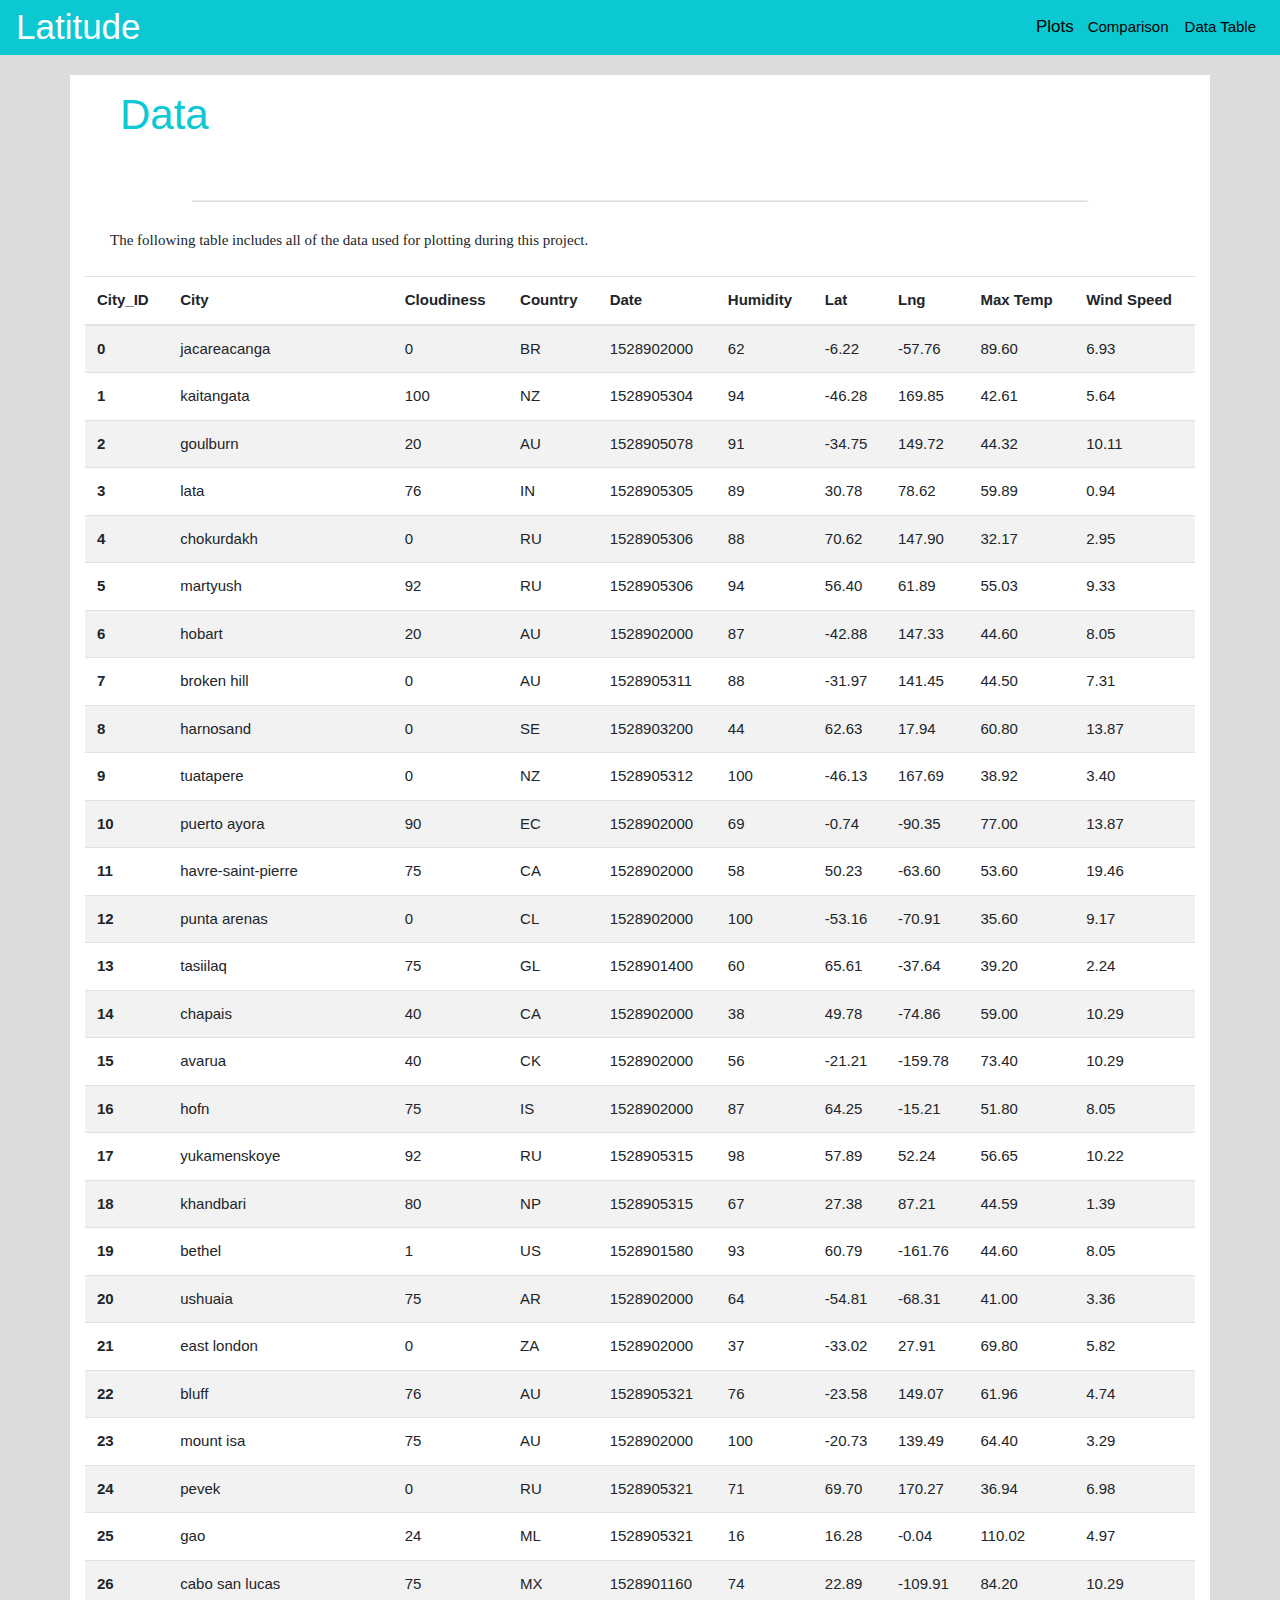
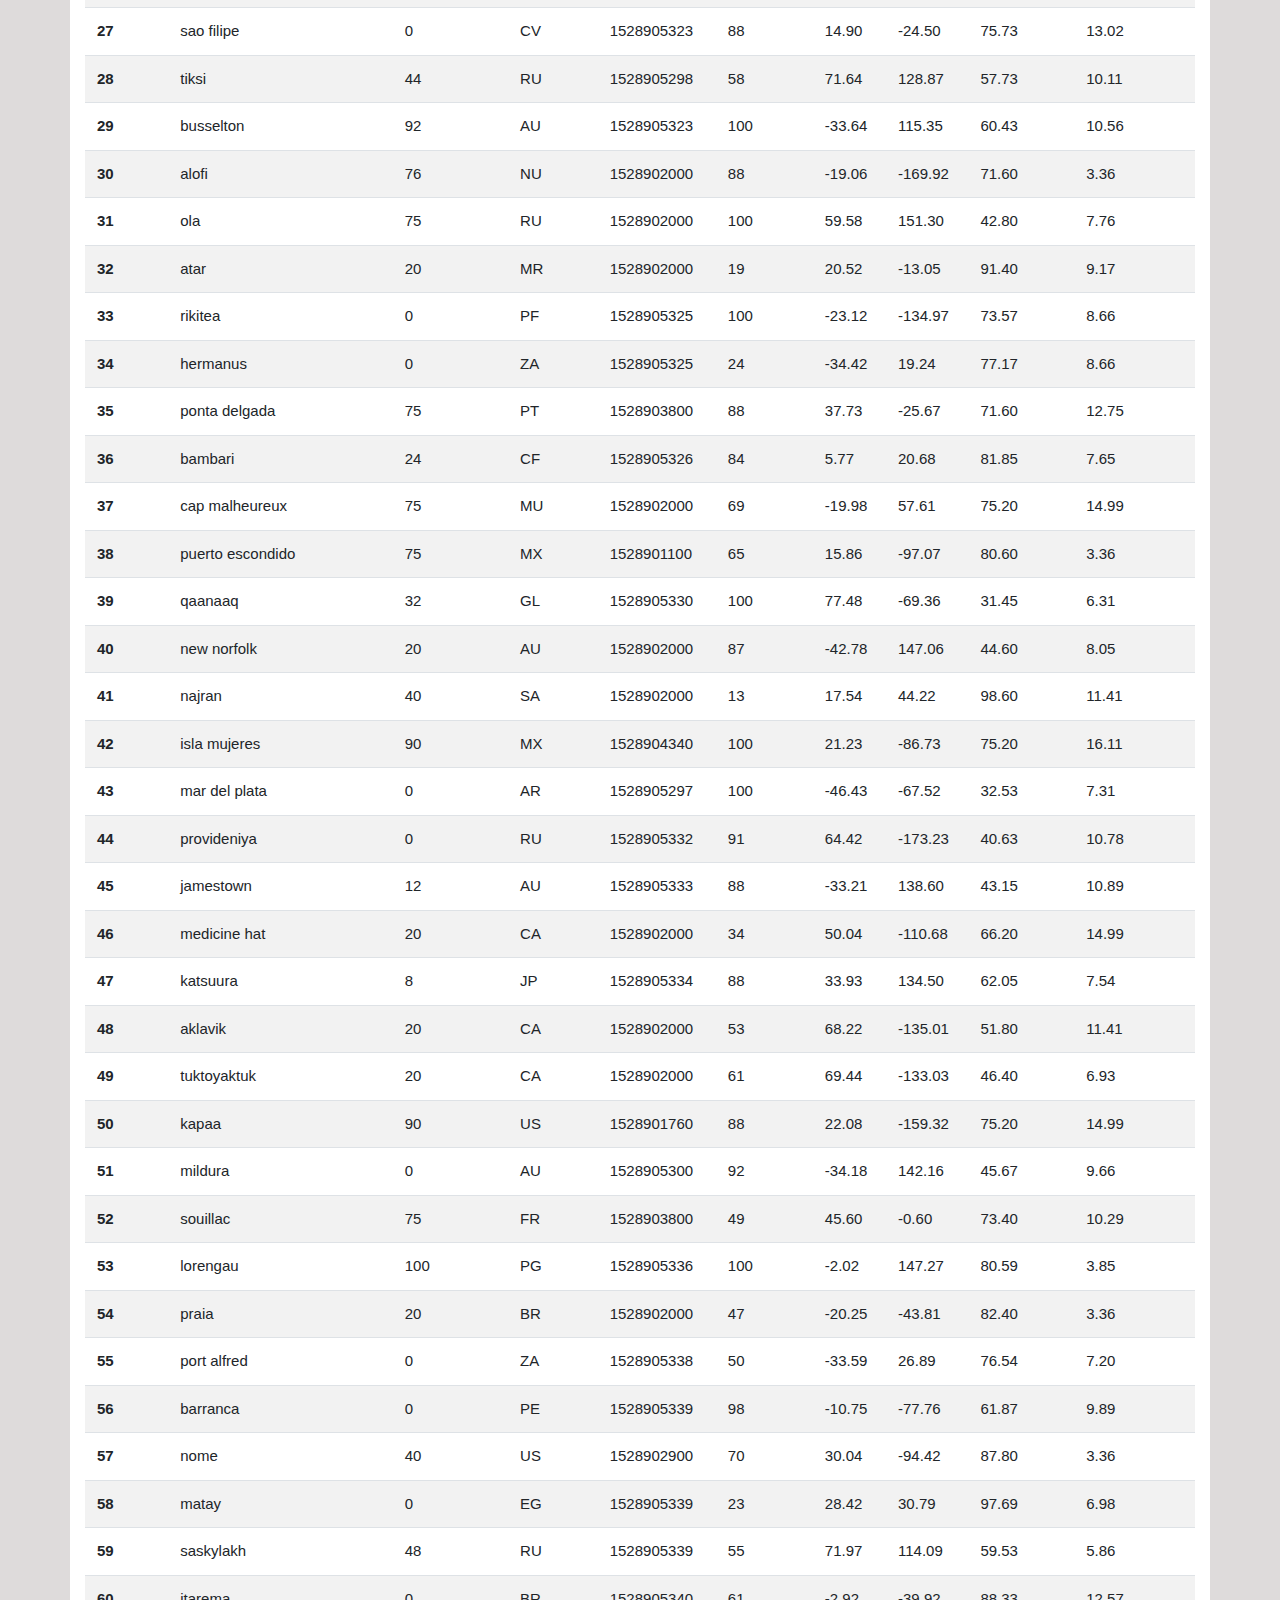
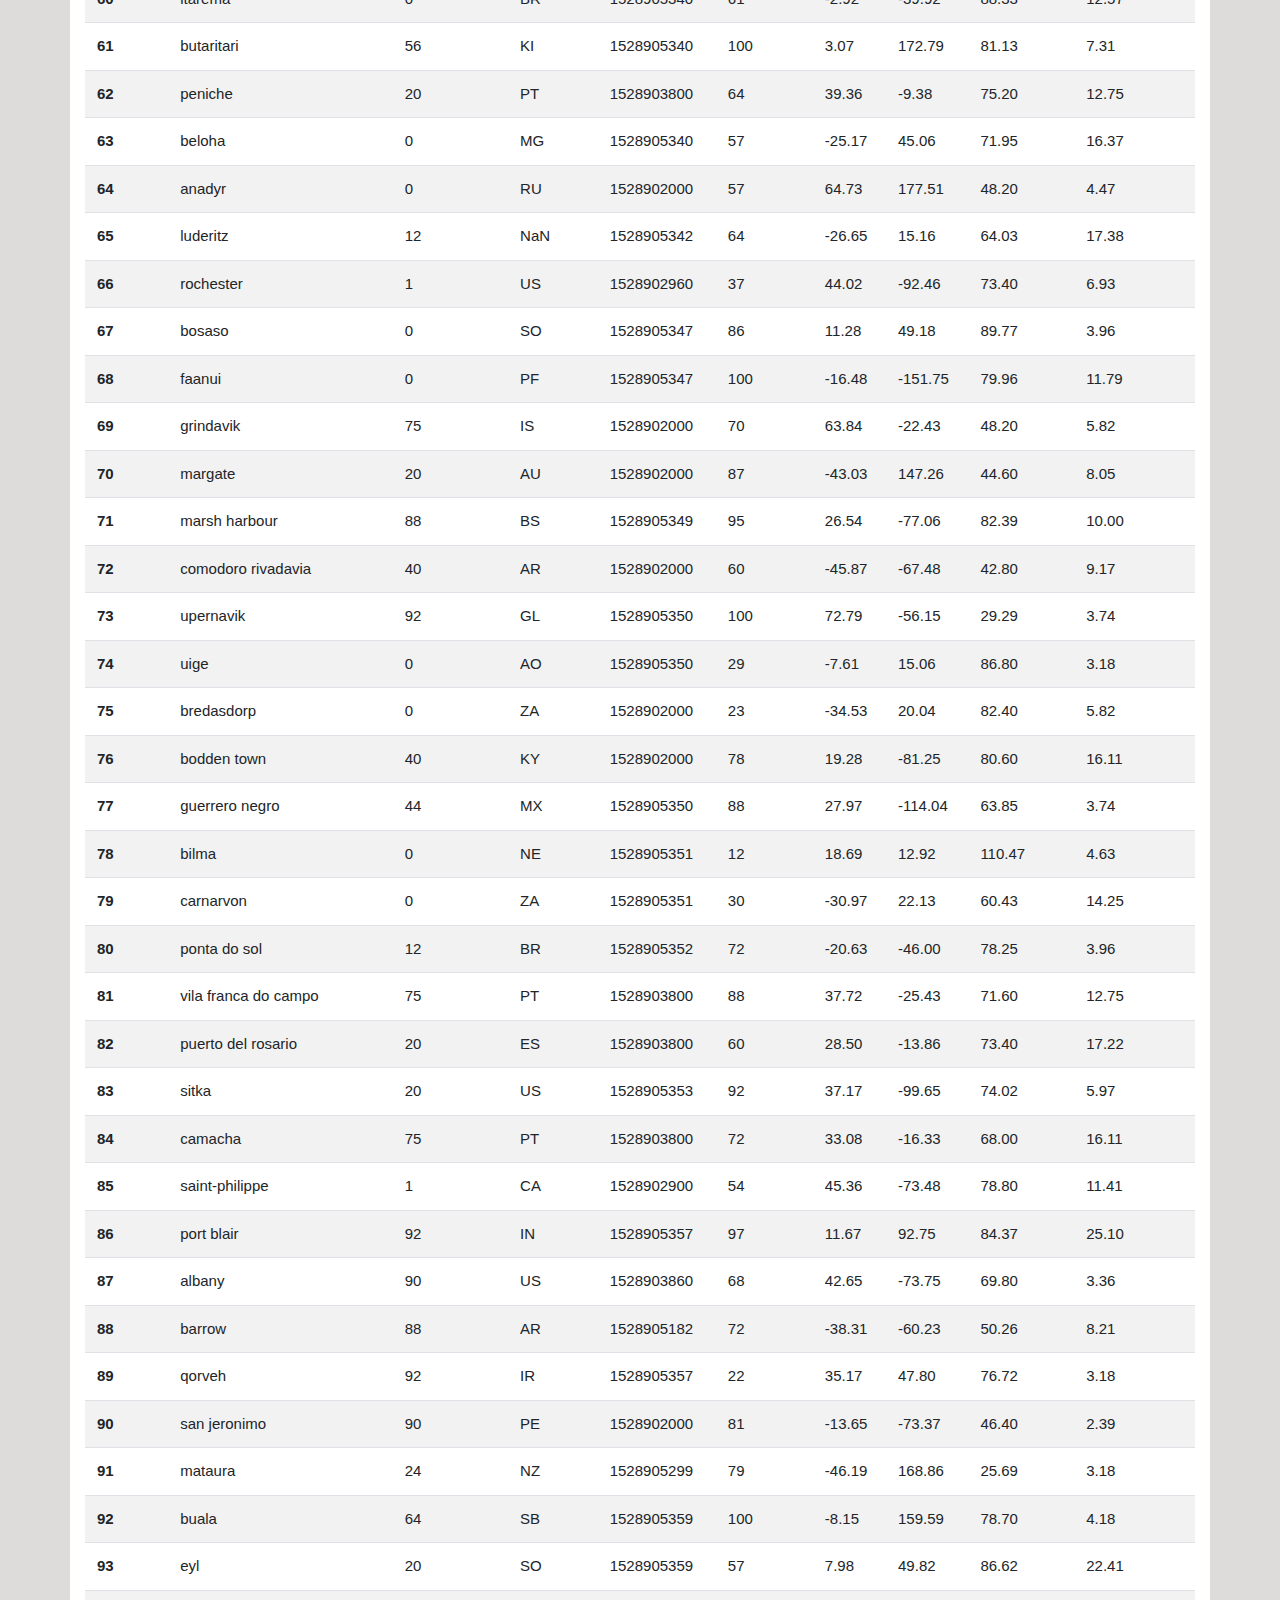
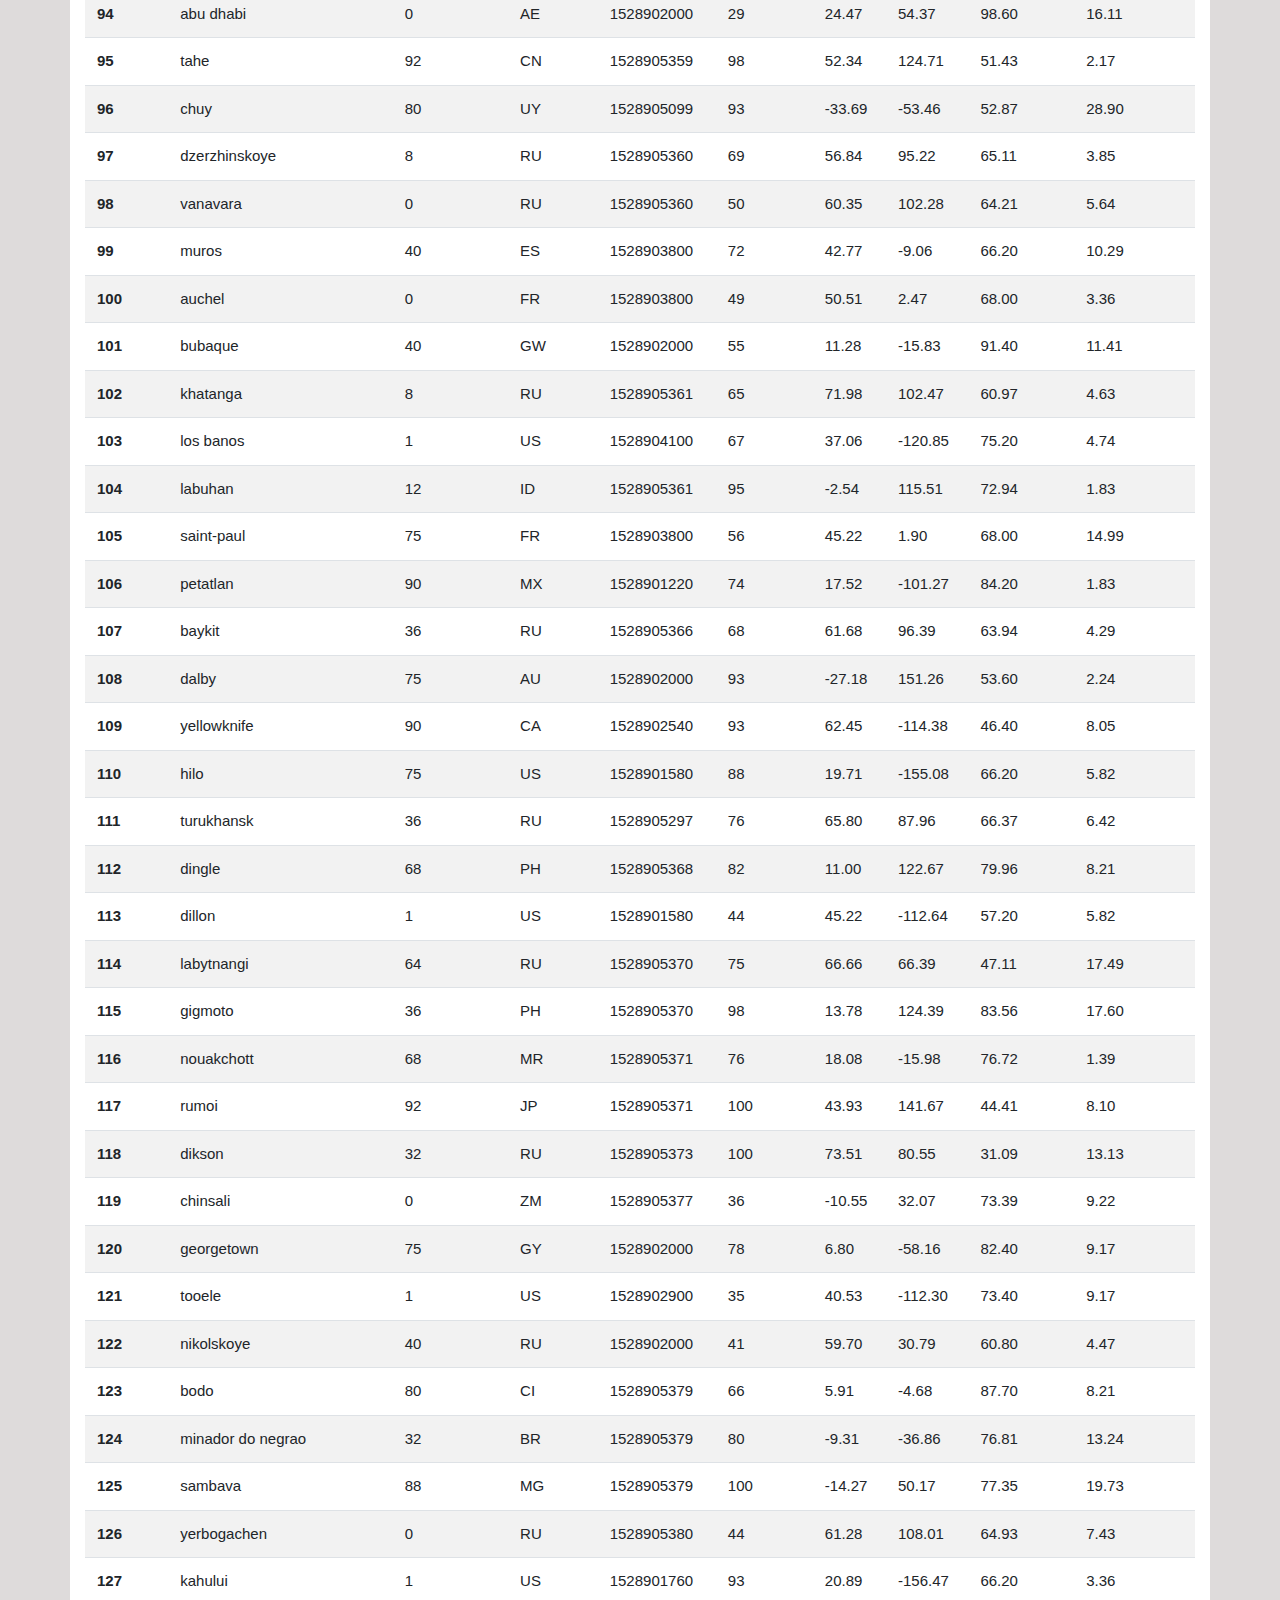
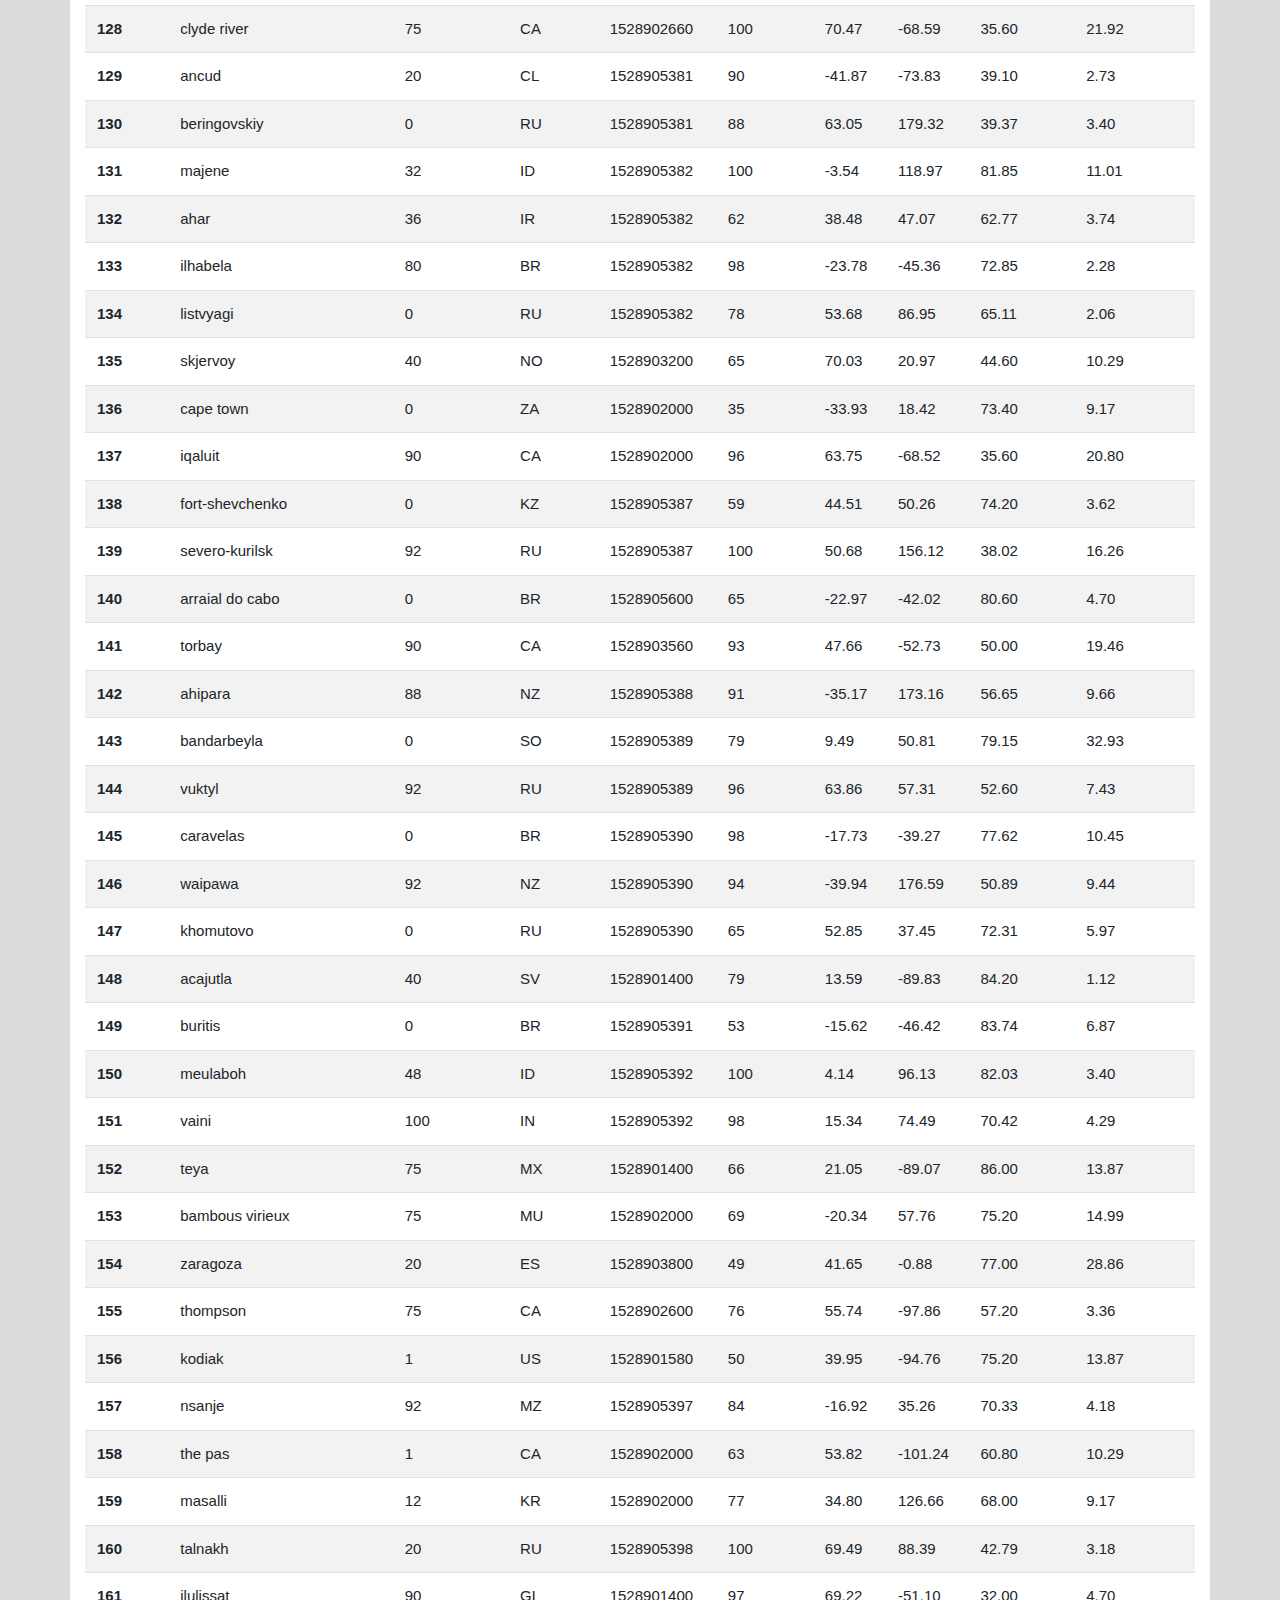
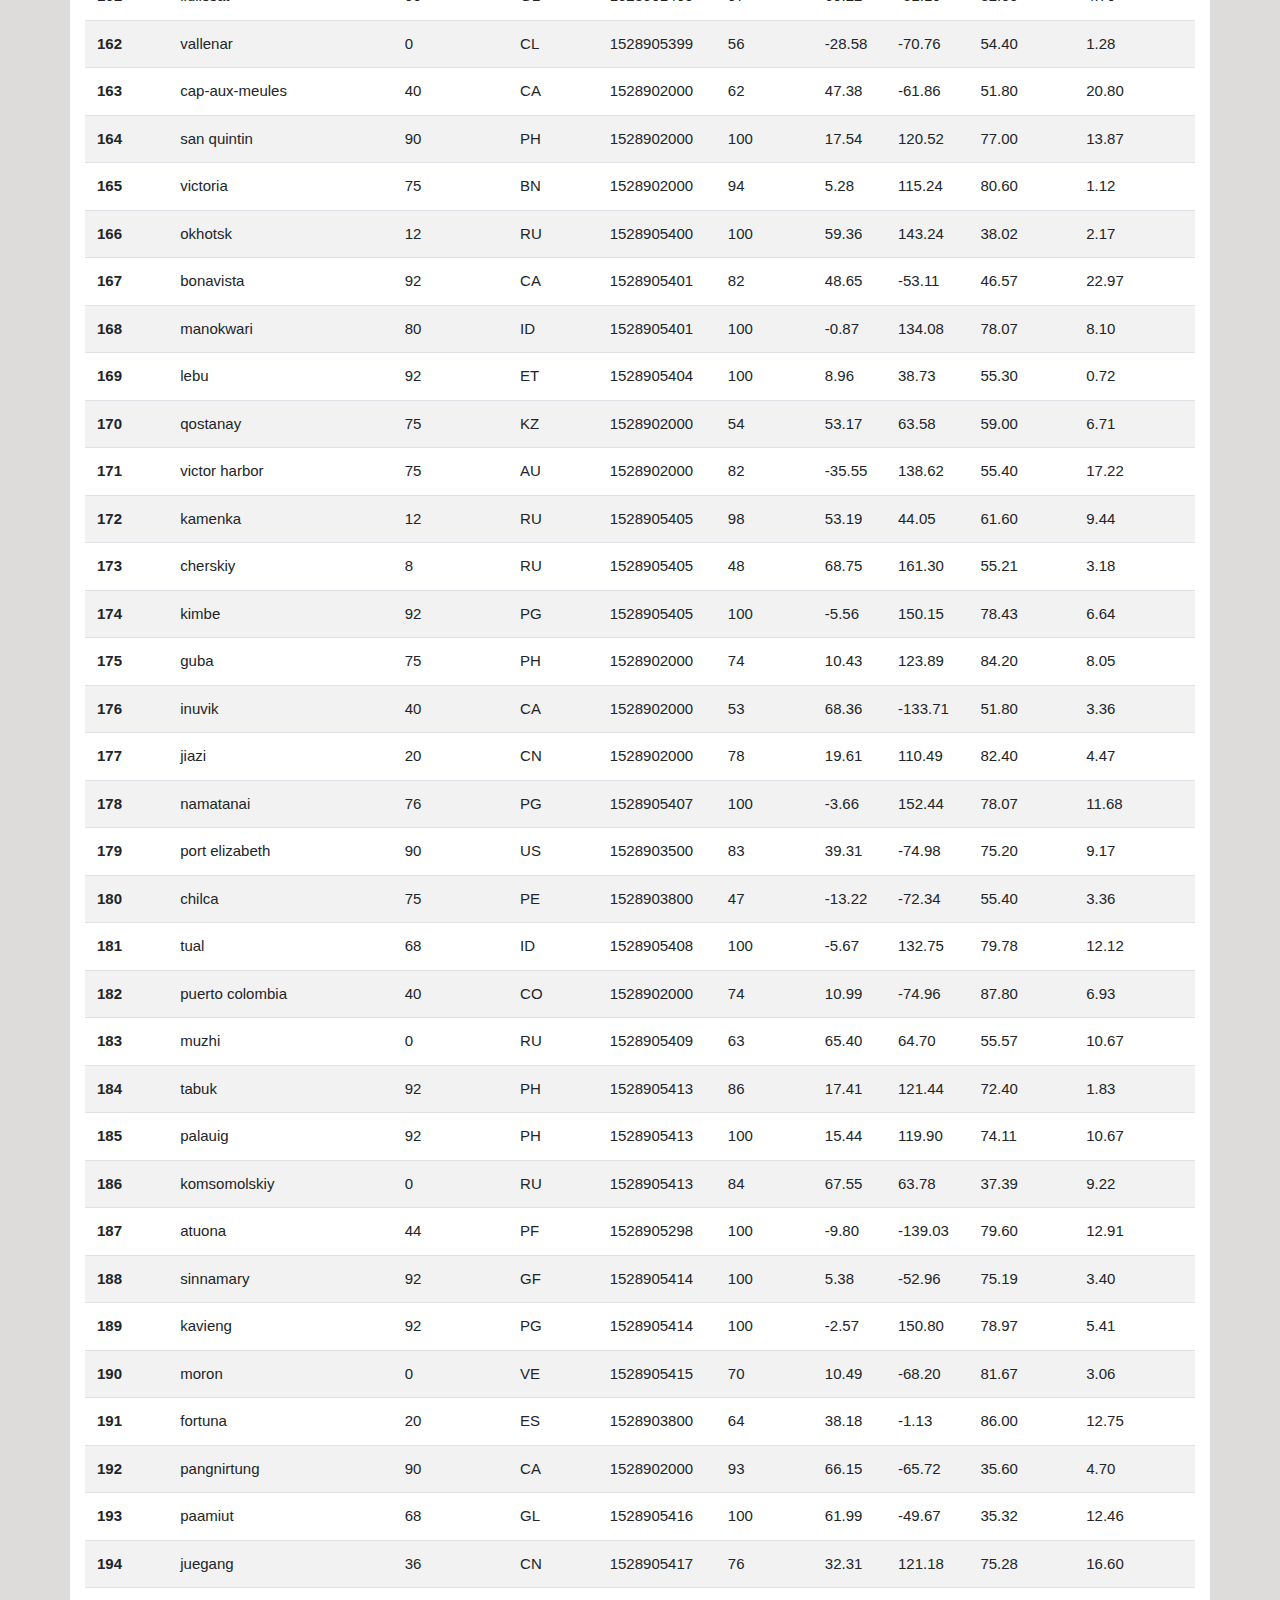
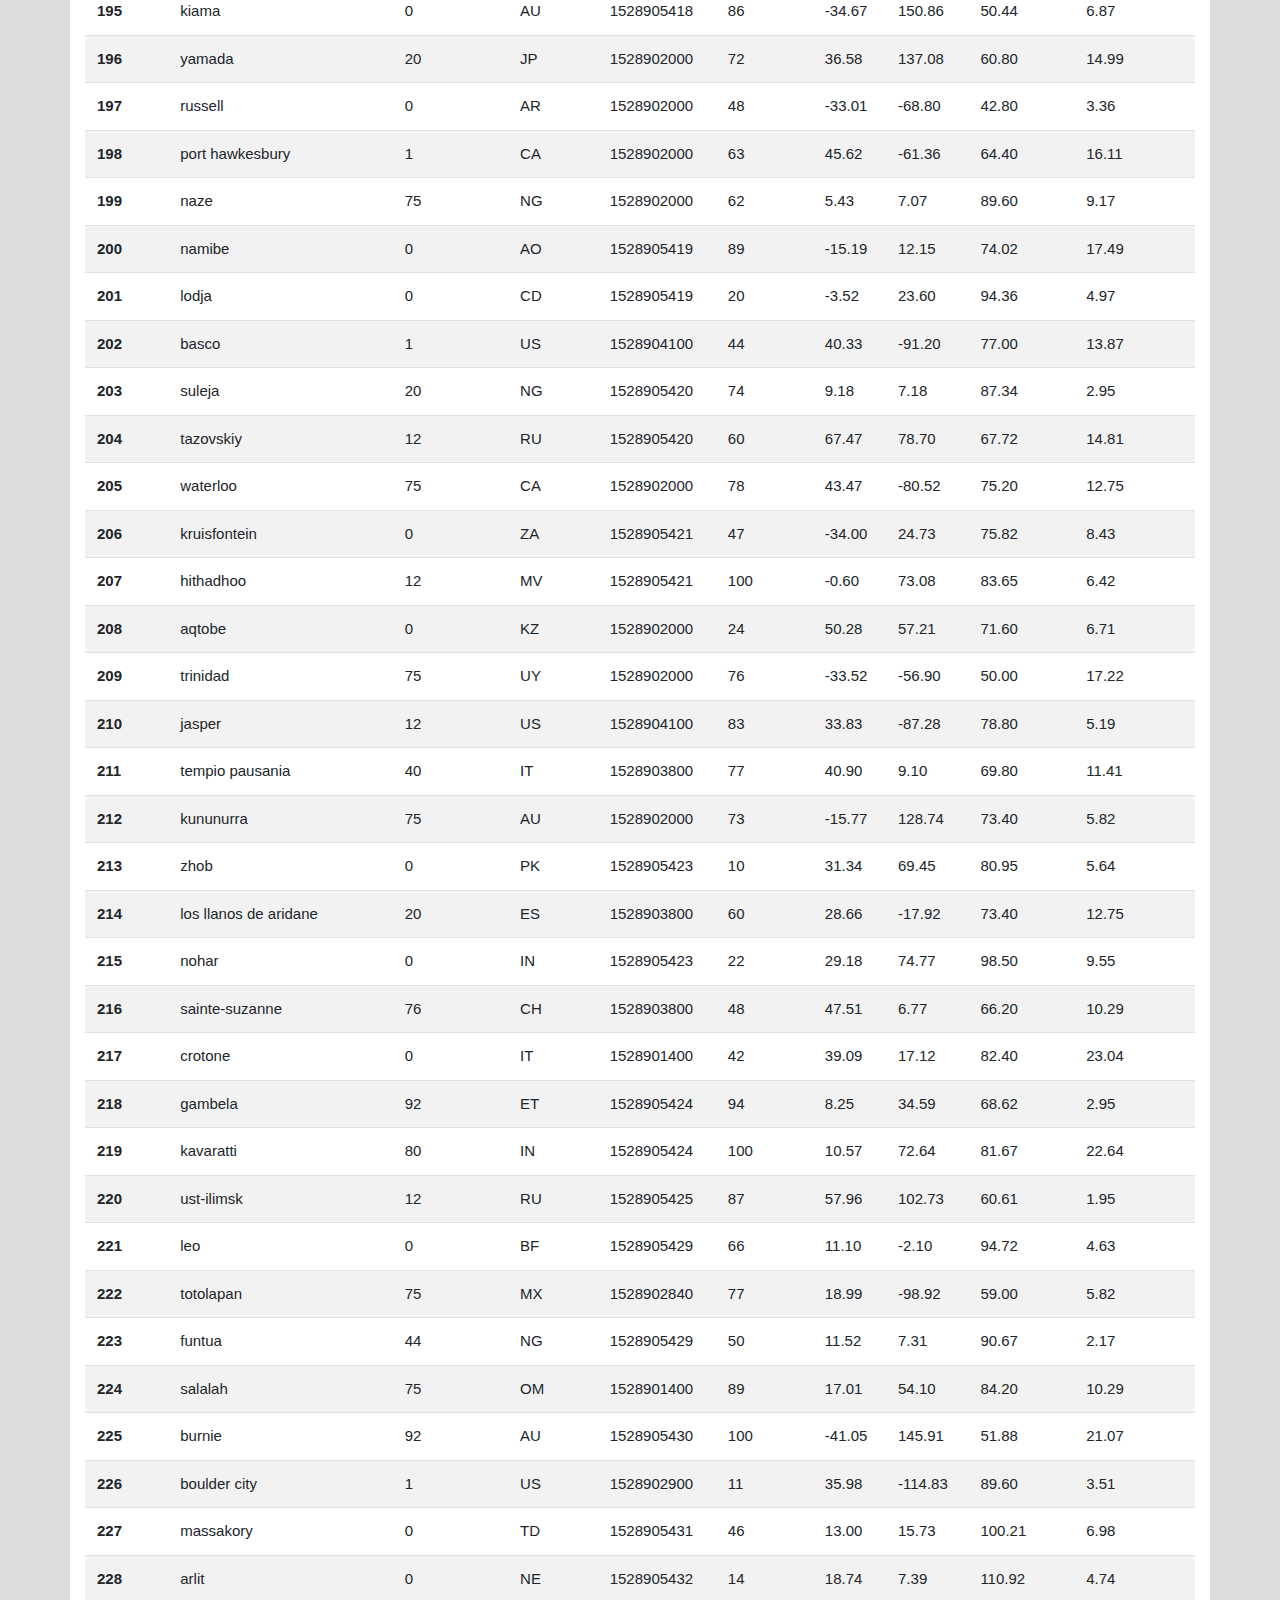
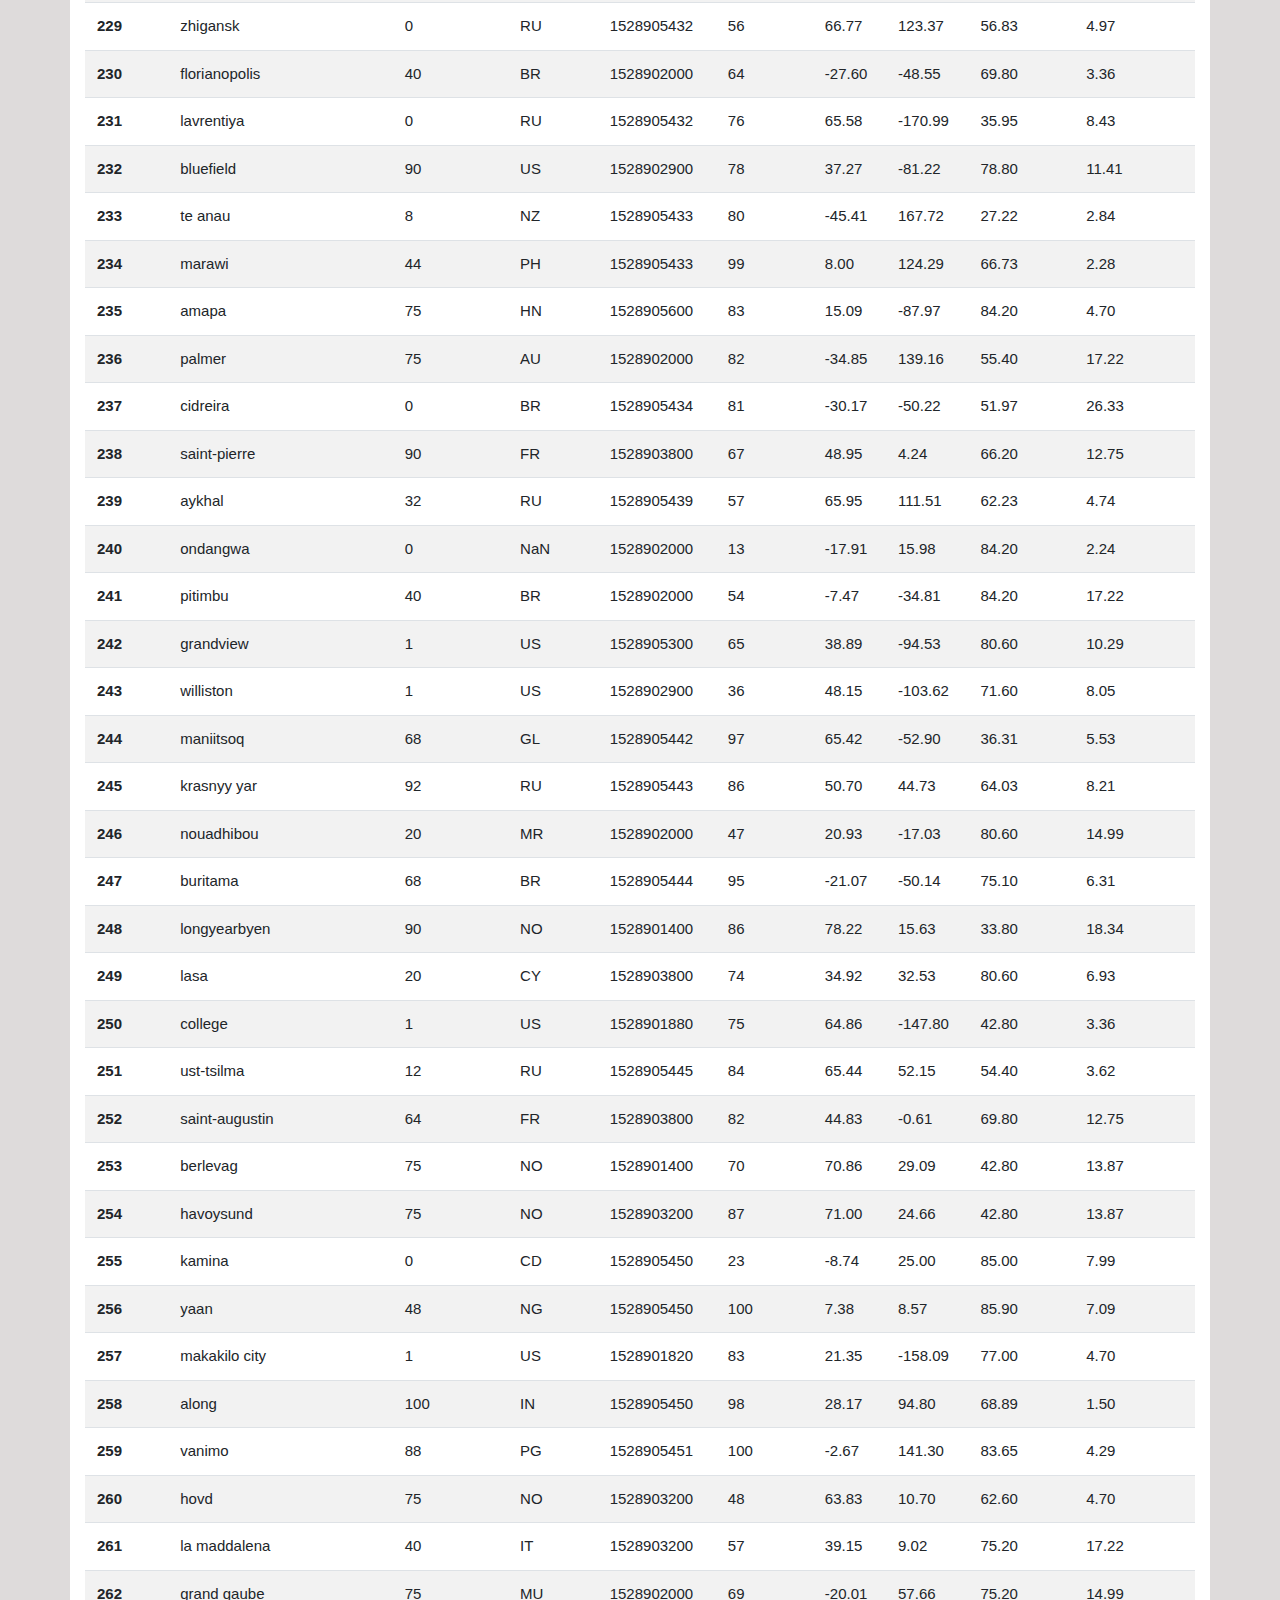
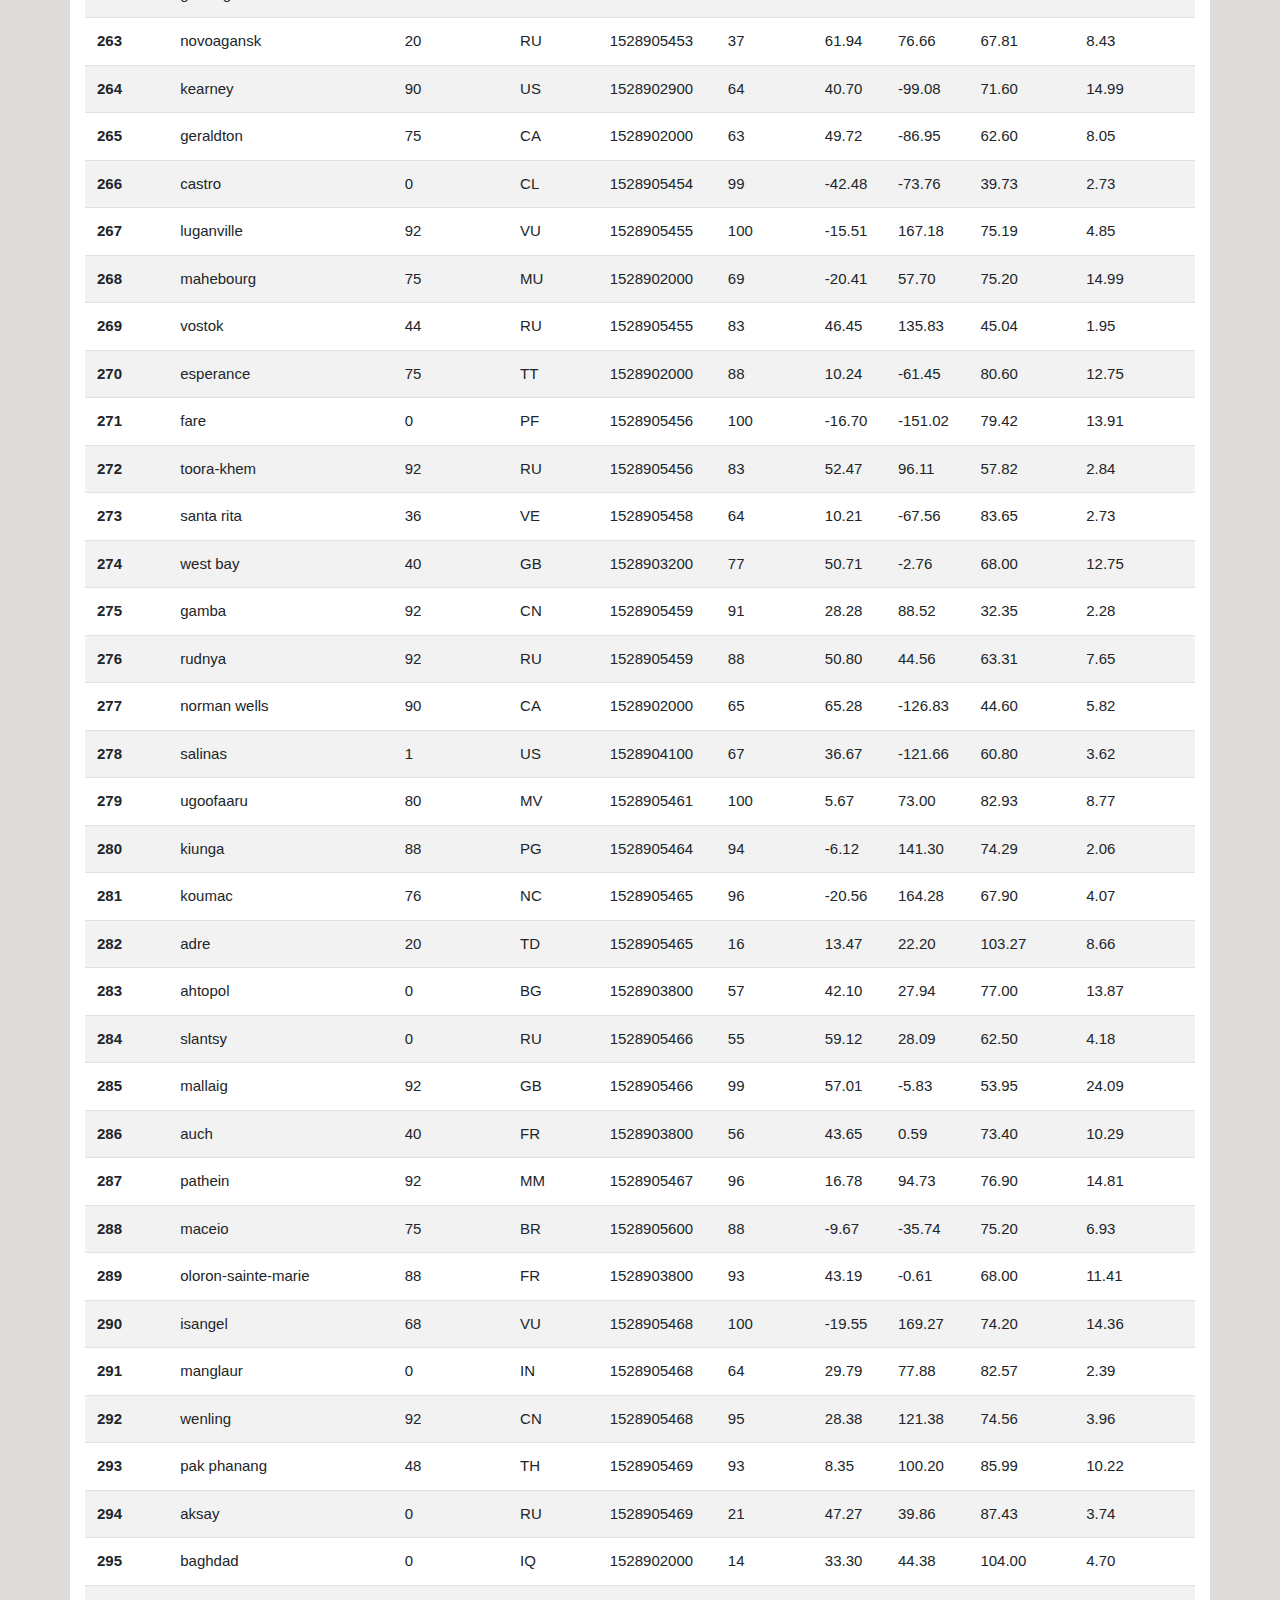
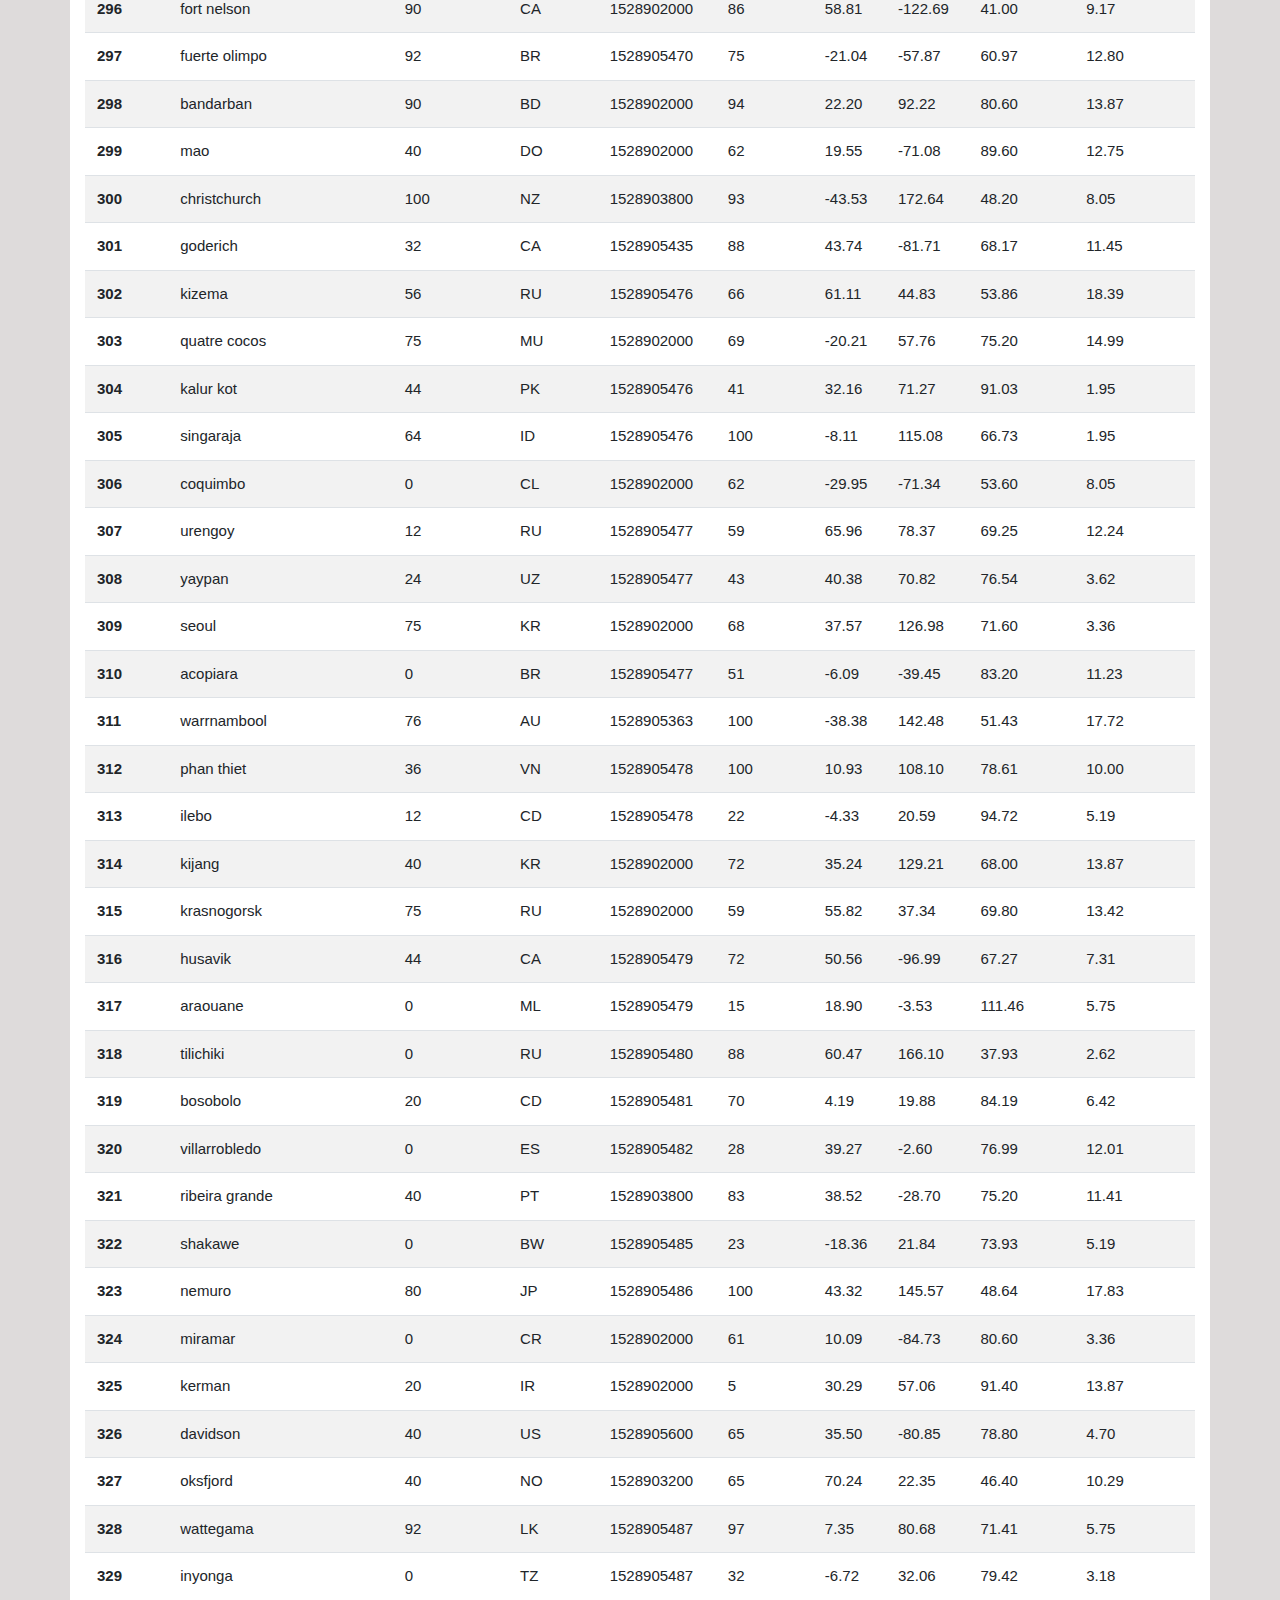
<file: Data table.html>
<!DOCTYPE html>
<html lang="en-us">
<head>
  <meta charset="UTF-8">
  <title>Latitude</title>
  <link rel="stylesheet" href="https://stackpath.bootstrapcdn.com/bootstrap/4.3.1/css/bootstrap.min.css" integrity="sha384-ggOyR0iXCbMQv3Xipma34MD+dH/1fQ784/j6cY/iJTQUOhcWr7x9JvoRxT2MZw1T" crossorigin="anonymous">
  <link rel="stylesheet" type="text/css" href="mystyles.css" />
</head>


<body>
  <nav class="navbar navbar-expand-lg"style="background-color:#0BC8D2;">
    <a class="navbar-brand" href="index.html" style="color: #fff; font-size: 35px; background-color:#0BC8D2;"> Latitude <span class="sr-only">(current)</span></a>
    <button class="navbar-toggler" type="button" data-toggle="collapse" data-target="#navbarSupportedContent" aria-controls="navbarSupportedContent" aria-expanded="false" aria-label="Toggle navigation">
      <span class="navbar-toggler-icon"></span>
    </button>

    <div class="collapse navbar-collapse" id="navbarSupportedContent">
      <ul class="navbar-nav ml-auto">
        
        <li class="nav-item dropdown">
          <button class="dropbtn">Plots 
            <i class="fa fa-caret-down"></i>
          </button>
          <div class="dropdown-content">
            <a href="Temperature.html">Max Temperature<br></a>
            <a href="Humidity.html">Humidity<br></a>
            <a href="Cloudiness.html">Cloudiness<br></a>
            <a href="Wind Speed.html">Wind Speed<br></a>
          </div>
        </li>
    
        <li class="nav-item">
          <a class="nav-link" style="color:black" href="Comparison.html">Comparison</a>
        </li>
        <li class="nav-item">
          <a class="nav-link" style="color:black" href="Data table.html">Data Table</a>
        </li>

      </ul>
    </div>
  </nav>





  <div id="white" class="container">
    <h2>Data</h2> 
    <h4>___________________________________________________________________</h4>
    <p class="small">The following table includes all of the data used for plotting during this project.<br></p>

    <div class="table-responsive">
          <table class="table table-striped">
              <thead>
                <tr>
                  <th>City_ID</th>
                  <th>City</th>
                  <th>Cloudiness</th>
                  <th>Country</th>
                  <th>Date</th>
                  <th>Humidity</th>
                  <th>Lat</th>
                  <th>Lng</th>
                  <th>Max Temp</th>
                  <th>Wind Speed</th>
                </tr>
              </thead>
              <tbody>
                <tbody>
                  <tr>
                    <th>0</th>
                    <td>jacareacanga</td>
                    <td>0</td>
                    <td>BR</td>
                    <td>1528902000</td>
                    <td>62</td>
                    <td>-6.22</td>
                    <td>-57.76</td>
                    <td>89.60</td>
                    <td>6.93</td>
                  </tr>
                  <tr>
                    <th>1</th>
                    <td>kaitangata</td>
                    <td>100</td>
                    <td>NZ</td>
                    <td>1528905304</td>
                    <td>94</td>
                    <td>-46.28</td>
                    <td>169.85</td>
                    <td>42.61</td>
                    <td>5.64</td>
                  </tr>
                  <tr>
                    <th>2</th>
                    <td>goulburn</td>
                    <td>20</td>
                    <td>AU</td>
                    <td>1528905078</td>
                    <td>91</td>
                    <td>-34.75</td>
                    <td>149.72</td>
                    <td>44.32</td>
                    <td>10.11</td>
                  </tr>
                  <tr>
                    <th>3</th>
                    <td>lata</td>
                    <td>76</td>
                    <td>IN</td>
                    <td>1528905305</td>
                    <td>89</td>
                    <td>30.78</td>
                    <td>78.62</td>
                    <td>59.89</td>
                    <td>0.94</td>
                  </tr>
                  <tr>
                    <th>4</th>
                    <td>chokurdakh</td>
                    <td>0</td>
                    <td>RU</td>
                    <td>1528905306</td>
                    <td>88</td>
                    <td>70.62</td>
                    <td>147.90</td>
                    <td>32.17</td>
                    <td>2.95</td>
                  </tr>
                  <tr>
                    <th>5</th>
                    <td>martyush</td>
                    <td>92</td>
                    <td>RU</td>
                    <td>1528905306</td>
                    <td>94</td>
                    <td>56.40</td>
                    <td>61.89</td>
                    <td>55.03</td>
                    <td>9.33</td>
                  </tr>
                  <tr>
                    <th>6</th>
                    <td>hobart</td>
                    <td>20</td>
                    <td>AU</td>
                    <td>1528902000</td>
                    <td>87</td>
                    <td>-42.88</td>
                    <td>147.33</td>
                    <td>44.60</td>
                    <td>8.05</td>
                  </tr>
                  <tr>
                    <th>7</th>
                    <td>broken hill</td>
                    <td>0</td>
                    <td>AU</td>
                    <td>1528905311</td>
                    <td>88</td>
                    <td>-31.97</td>
                    <td>141.45</td>
                    <td>44.50</td>
                    <td>7.31</td>
                  </tr>
                  <tr>
                    <th>8</th>
                    <td>harnosand</td>
                    <td>0</td>
                    <td>SE</td>
                    <td>1528903200</td>
                    <td>44</td>
                    <td>62.63</td>
                    <td>17.94</td>
                    <td>60.80</td>
                    <td>13.87</td>
                  </tr>
                  <tr>
                    <th>9</th>
                    <td>tuatapere</td>
                    <td>0</td>
                    <td>NZ</td>
                    <td>1528905312</td>
                    <td>100</td>
                    <td>-46.13</td>
                    <td>167.69</td>
                    <td>38.92</td>
                    <td>3.40</td>
                  </tr>
                  <tr>
                    <th>10</th>
                    <td>puerto ayora</td>
                    <td>90</td>
                    <td>EC</td>
                    <td>1528902000</td>
                    <td>69</td>
                    <td>-0.74</td>
                    <td>-90.35</td>
                    <td>77.00</td>
                    <td>13.87</td>
                  </tr>
                  <tr>
                    <th>11</th>
                    <td>havre-saint-pierre</td>
                    <td>75</td>
                    <td>CA</td>
                    <td>1528902000</td>
                    <td>58</td>
                    <td>50.23</td>
                    <td>-63.60</td>
                    <td>53.60</td>
                    <td>19.46</td>
                  </tr>
                  <tr>
                    <th>12</th>
                    <td>punta arenas</td>
                    <td>0</td>
                    <td>CL</td>
                    <td>1528902000</td>
                    <td>100</td>
                    <td>-53.16</td>
                    <td>-70.91</td>
                    <td>35.60</td>
                    <td>9.17</td>
                  </tr>
                  <tr>
                    <th>13</th>
                    <td>tasiilaq</td>
                    <td>75</td>
                    <td>GL</td>
                    <td>1528901400</td>
                    <td>60</td>
                    <td>65.61</td>
                    <td>-37.64</td>
                    <td>39.20</td>
                    <td>2.24</td>
                  </tr>
                  <tr>
                    <th>14</th>
                    <td>chapais</td>
                    <td>40</td>
                    <td>CA</td>
                    <td>1528902000</td>
                    <td>38</td>
                    <td>49.78</td>
                    <td>-74.86</td>
                    <td>59.00</td>
                    <td>10.29</td>
                  </tr>
                  <tr>
                    <th>15</th>
                    <td>avarua</td>
                    <td>40</td>
                    <td>CK</td>
                    <td>1528902000</td>
                    <td>56</td>
                    <td>-21.21</td>
                    <td>-159.78</td>
                    <td>73.40</td>
                    <td>10.29</td>
                  </tr>
                  <tr>
                    <th>16</th>
                    <td>hofn</td>
                    <td>75</td>
                    <td>IS</td>
                    <td>1528902000</td>
                    <td>87</td>
                    <td>64.25</td>
                    <td>-15.21</td>
                    <td>51.80</td>
                    <td>8.05</td>
                  </tr>
                  <tr>
                    <th>17</th>
                    <td>yukamenskoye</td>
                    <td>92</td>
                    <td>RU</td>
                    <td>1528905315</td>
                    <td>98</td>
                    <td>57.89</td>
                    <td>52.24</td>
                    <td>56.65</td>
                    <td>10.22</td>
                  </tr>
                  <tr>
                    <th>18</th>
                    <td>khandbari</td>
                    <td>80</td>
                    <td>NP</td>
                    <td>1528905315</td>
                    <td>67</td>
                    <td>27.38</td>
                    <td>87.21</td>
                    <td>44.59</td>
                    <td>1.39</td>
                  </tr>
                  <tr>
                    <th>19</th>
                    <td>bethel</td>
                    <td>1</td>
                    <td>US</td>
                    <td>1528901580</td>
                    <td>93</td>
                    <td>60.79</td>
                    <td>-161.76</td>
                    <td>44.60</td>
                    <td>8.05</td>
                  </tr>
                  <tr>
                    <th>20</th>
                    <td>ushuaia</td>
                    <td>75</td>
                    <td>AR</td>
                    <td>1528902000</td>
                    <td>64</td>
                    <td>-54.81</td>
                    <td>-68.31</td>
                    <td>41.00</td>
                    <td>3.36</td>
                  </tr>
                  <tr>
                    <th>21</th>
                    <td>east london</td>
                    <td>0</td>
                    <td>ZA</td>
                    <td>1528902000</td>
                    <td>37</td>
                    <td>-33.02</td>
                    <td>27.91</td>
                    <td>69.80</td>
                    <td>5.82</td>
                  </tr>
                  <tr>
                    <th>22</th>
                    <td>bluff</td>
                    <td>76</td>
                    <td>AU</td>
                    <td>1528905321</td>
                    <td>76</td>
                    <td>-23.58</td>
                    <td>149.07</td>
                    <td>61.96</td>
                    <td>4.74</td>
                  </tr>
                  <tr>
                    <th>23</th>
                    <td>mount isa</td>
                    <td>75</td>
                    <td>AU</td>
                    <td>1528902000</td>
                    <td>100</td>
                    <td>-20.73</td>
                    <td>139.49</td>
                    <td>64.40</td>
                    <td>3.29</td>
                  </tr>
                  <tr>
                    <th>24</th>
                    <td>pevek</td>
                    <td>0</td>
                    <td>RU</td>
                    <td>1528905321</td>
                    <td>71</td>
                    <td>69.70</td>
                    <td>170.27</td>
                    <td>36.94</td>
                    <td>6.98</td>
                  </tr>
                  <tr>
                    <th>25</th>
                    <td>gao</td>
                    <td>24</td>
                    <td>ML</td>
                    <td>1528905321</td>
                    <td>16</td>
                    <td>16.28</td>
                    <td>-0.04</td>
                    <td>110.02</td>
                    <td>4.97</td>
                  </tr>
                  <tr>
                    <th>26</th>
                    <td>cabo san lucas</td>
                    <td>75</td>
                    <td>MX</td>
                    <td>1528901160</td>
                    <td>74</td>
                    <td>22.89</td>
                    <td>-109.91</td>
                    <td>84.20</td>
                    <td>10.29</td>
                  </tr>
                  <tr>
                    <th>27</th>
                    <td>sao filipe</td>
                    <td>0</td>
                    <td>CV</td>
                    <td>1528905323</td>
                    <td>88</td>
                    <td>14.90</td>
                    <td>-24.50</td>
                    <td>75.73</td>
                    <td>13.02</td>
                  </tr>
                  <tr>
                    <th>28</th>
                    <td>tiksi</td>
                    <td>44</td>
                    <td>RU</td>
                    <td>1528905298</td>
                    <td>58</td>
                    <td>71.64</td>
                    <td>128.87</td>
                    <td>57.73</td>
                    <td>10.11</td>
                  </tr>
                  <tr>
                    <th>29</th>
                    <td>busselton</td>
                    <td>92</td>
                    <td>AU</td>
                    <td>1528905323</td>
                    <td>100</td>
                    <td>-33.64</td>
                    <td>115.35</td>
                    <td>60.43</td>
                    <td>10.56</td>
                  </tr>
                  <tr>
                    <th>30</th>
                    <td>alofi</td>
                    <td>76</td>
                    <td>NU</td>
                    <td>1528902000</td>
                    <td>88</td>
                    <td>-19.06</td>
                    <td>-169.92</td>
                    <td>71.60</td>
                    <td>3.36</td>
                  </tr>
                  <tr>
                    <th>31</th>
                    <td>ola</td>
                    <td>75</td>
                    <td>RU</td>
                    <td>1528902000</td>
                    <td>100</td>
                    <td>59.58</td>
                    <td>151.30</td>
                    <td>42.80</td>
                    <td>7.76</td>
                  </tr>
                  <tr>
                    <th>32</th>
                    <td>atar</td>
                    <td>20</td>
                    <td>MR</td>
                    <td>1528902000</td>
                    <td>19</td>
                    <td>20.52</td>
                    <td>-13.05</td>
                    <td>91.40</td>
                    <td>9.17</td>
                  </tr>
                  <tr>
                    <th>33</th>
                    <td>rikitea</td>
                    <td>0</td>
                    <td>PF</td>
                    <td>1528905325</td>
                    <td>100</td>
                    <td>-23.12</td>
                    <td>-134.97</td>
                    <td>73.57</td>
                    <td>8.66</td>
                  </tr>
                  <tr>
                    <th>34</th>
                    <td>hermanus</td>
                    <td>0</td>
                    <td>ZA</td>
                    <td>1528905325</td>
                    <td>24</td>
                    <td>-34.42</td>
                    <td>19.24</td>
                    <td>77.17</td>
                    <td>8.66</td>
                  </tr>
                  <tr>
                    <th>35</th>
                    <td>ponta delgada</td>
                    <td>75</td>
                    <td>PT</td>
                    <td>1528903800</td>
                    <td>88</td>
                    <td>37.73</td>
                    <td>-25.67</td>
                    <td>71.60</td>
                    <td>12.75</td>
                  </tr>
                  <tr>
                    <th>36</th>
                    <td>bambari</td>
                    <td>24</td>
                    <td>CF</td>
                    <td>1528905326</td>
                    <td>84</td>
                    <td>5.77</td>
                    <td>20.68</td>
                    <td>81.85</td>
                    <td>7.65</td>
                  </tr>
                  <tr>
                    <th>37</th>
                    <td>cap malheureux</td>
                    <td>75</td>
                    <td>MU</td>
                    <td>1528902000</td>
                    <td>69</td>
                    <td>-19.98</td>
                    <td>57.61</td>
                    <td>75.20</td>
                    <td>14.99</td>
                  </tr>
                  <tr>
                    <th>38</th>
                    <td>puerto escondido</td>
                    <td>75</td>
                    <td>MX</td>
                    <td>1528901100</td>
                    <td>65</td>
                    <td>15.86</td>
                    <td>-97.07</td>
                    <td>80.60</td>
                    <td>3.36</td>
                  </tr>
                  <tr>
                    <th>39</th>
                    <td>qaanaaq</td>
                    <td>32</td>
                    <td>GL</td>
                    <td>1528905330</td>
                    <td>100</td>
                    <td>77.48</td>
                    <td>-69.36</td>
                    <td>31.45</td>
                    <td>6.31</td>
                  </tr>
                  <tr>
                    <th>40</th>
                    <td>new norfolk</td>
                    <td>20</td>
                    <td>AU</td>
                    <td>1528902000</td>
                    <td>87</td>
                    <td>-42.78</td>
                    <td>147.06</td>
                    <td>44.60</td>
                    <td>8.05</td>
                  </tr>
                  <tr>
                    <th>41</th>
                    <td>najran</td>
                    <td>40</td>
                    <td>SA</td>
                    <td>1528902000</td>
                    <td>13</td>
                    <td>17.54</td>
                    <td>44.22</td>
                    <td>98.60</td>
                    <td>11.41</td>
                  </tr>
                  <tr>
                    <th>42</th>
                    <td>isla mujeres</td>
                    <td>90</td>
                    <td>MX</td>
                    <td>1528904340</td>
                    <td>100</td>
                    <td>21.23</td>
                    <td>-86.73</td>
                    <td>75.20</td>
                    <td>16.11</td>
                  </tr>
                  <tr>
                    <th>43</th>
                    <td>mar del plata</td>
                    <td>0</td>
                    <td>AR</td>
                    <td>1528905297</td>
                    <td>100</td>
                    <td>-46.43</td>
                    <td>-67.52</td>
                    <td>32.53</td>
                    <td>7.31</td>
                  </tr>
                  <tr>
                    <th>44</th>
                    <td>provideniya</td>
                    <td>0</td>
                    <td>RU</td>
                    <td>1528905332</td>
                    <td>91</td>
                    <td>64.42</td>
                    <td>-173.23</td>
                    <td>40.63</td>
                    <td>10.78</td>
                  </tr>
                  <tr>
                    <th>45</th>
                    <td>jamestown</td>
                    <td>12</td>
                    <td>AU</td>
                    <td>1528905333</td>
                    <td>88</td>
                    <td>-33.21</td>
                    <td>138.60</td>
                    <td>43.15</td>
                    <td>10.89</td>
                  </tr>
                  <tr>
                    <th>46</th>
                    <td>medicine hat</td>
                    <td>20</td>
                    <td>CA</td>
                    <td>1528902000</td>
                    <td>34</td>
                    <td>50.04</td>
                    <td>-110.68</td>
                    <td>66.20</td>
                    <td>14.99</td>
                  </tr>
                  <tr>
                    <th>47</th>
                    <td>katsuura</td>
                    <td>8</td>
                    <td>JP</td>
                    <td>1528905334</td>
                    <td>88</td>
                    <td>33.93</td>
                    <td>134.50</td>
                    <td>62.05</td>
                    <td>7.54</td>
                  </tr>
                  <tr>
                    <th>48</th>
                    <td>aklavik</td>
                    <td>20</td>
                    <td>CA</td>
                    <td>1528902000</td>
                    <td>53</td>
                    <td>68.22</td>
                    <td>-135.01</td>
                    <td>51.80</td>
                    <td>11.41</td>
                  </tr>
                  <tr>
                    <th>49</th>
                    <td>tuktoyaktuk</td>
                    <td>20</td>
                    <td>CA</td>
                    <td>1528902000</td>
                    <td>61</td>
                    <td>69.44</td>
                    <td>-133.03</td>
                    <td>46.40</td>
                    <td>6.93</td>
                  </tr>
                  <tr>
                    <th>50</th>
                    <td>kapaa</td>
                    <td>90</td>
                    <td>US</td>
                    <td>1528901760</td>
                    <td>88</td>
                    <td>22.08</td>
                    <td>-159.32</td>
                    <td>75.20</td>
                    <td>14.99</td>
                  </tr>
                  <tr>
                    <th>51</th>
                    <td>mildura</td>
                    <td>0</td>
                    <td>AU</td>
                    <td>1528905300</td>
                    <td>92</td>
                    <td>-34.18</td>
                    <td>142.16</td>
                    <td>45.67</td>
                    <td>9.66</td>
                  </tr>
                  <tr>
                    <th>52</th>
                    <td>souillac</td>
                    <td>75</td>
                    <td>FR</td>
                    <td>1528903800</td>
                    <td>49</td>
                    <td>45.60</td>
                    <td>-0.60</td>
                    <td>73.40</td>
                    <td>10.29</td>
                  </tr>
                  <tr>
                    <th>53</th>
                    <td>lorengau</td>
                    <td>100</td>
                    <td>PG</td>
                    <td>1528905336</td>
                    <td>100</td>
                    <td>-2.02</td>
                    <td>147.27</td>
                    <td>80.59</td>
                    <td>3.85</td>
                  </tr>
                  <tr>
                    <th>54</th>
                    <td>praia</td>
                    <td>20</td>
                    <td>BR</td>
                    <td>1528902000</td>
                    <td>47</td>
                    <td>-20.25</td>
                    <td>-43.81</td>
                    <td>82.40</td>
                    <td>3.36</td>
                  </tr>
                  <tr>
                    <th>55</th>
                    <td>port alfred</td>
                    <td>0</td>
                    <td>ZA</td>
                    <td>1528905338</td>
                    <td>50</td>
                    <td>-33.59</td>
                    <td>26.89</td>
                    <td>76.54</td>
                    <td>7.20</td>
                  </tr>
                  <tr>
                    <th>56</th>
                    <td>barranca</td>
                    <td>0</td>
                    <td>PE</td>
                    <td>1528905339</td>
                    <td>98</td>
                    <td>-10.75</td>
                    <td>-77.76</td>
                    <td>61.87</td>
                    <td>9.89</td>
                  </tr>
                  <tr>
                    <th>57</th>
                    <td>nome</td>
                    <td>40</td>
                    <td>US</td>
                    <td>1528902900</td>
                    <td>70</td>
                    <td>30.04</td>
                    <td>-94.42</td>
                    <td>87.80</td>
                    <td>3.36</td>
                  </tr>
                  <tr>
                    <th>58</th>
                    <td>matay</td>
                    <td>0</td>
                    <td>EG</td>
                    <td>1528905339</td>
                    <td>23</td>
                    <td>28.42</td>
                    <td>30.79</td>
                    <td>97.69</td>
                    <td>6.98</td>
                  </tr>
                  <tr>
                    <th>59</th>
                    <td>saskylakh</td>
                    <td>48</td>
                    <td>RU</td>
                    <td>1528905339</td>
                    <td>55</td>
                    <td>71.97</td>
                    <td>114.09</td>
                    <td>59.53</td>
                    <td>5.86</td>
                  </tr>
                  <tr>
                    <th>60</th>
                    <td>itarema</td>
                    <td>0</td>
                    <td>BR</td>
                    <td>1528905340</td>
                    <td>61</td>
                    <td>-2.92</td>
                    <td>-39.92</td>
                    <td>88.33</td>
                    <td>12.57</td>
                  </tr>
                  <tr>
                    <th>61</th>
                    <td>butaritari</td>
                    <td>56</td>
                    <td>KI</td>
                    <td>1528905340</td>
                    <td>100</td>
                    <td>3.07</td>
                    <td>172.79</td>
                    <td>81.13</td>
                    <td>7.31</td>
                  </tr>
                  <tr>
                    <th>62</th>
                    <td>peniche</td>
                    <td>20</td>
                    <td>PT</td>
                    <td>1528903800</td>
                    <td>64</td>
                    <td>39.36</td>
                    <td>-9.38</td>
                    <td>75.20</td>
                    <td>12.75</td>
                  </tr>
                  <tr>
                    <th>63</th>
                    <td>beloha</td>
                    <td>0</td>
                    <td>MG</td>
                    <td>1528905340</td>
                    <td>57</td>
                    <td>-25.17</td>
                    <td>45.06</td>
                    <td>71.95</td>
                    <td>16.37</td>
                  </tr>
                  <tr>
                    <th>64</th>
                    <td>anadyr</td>
                    <td>0</td>
                    <td>RU</td>
                    <td>1528902000</td>
                    <td>57</td>
                    <td>64.73</td>
                    <td>177.51</td>
                    <td>48.20</td>
                    <td>4.47</td>
                  </tr>
                  <tr>
                    <th>65</th>
                    <td>luderitz</td>
                    <td>12</td>
                    <td>NaN</td>
                    <td>1528905342</td>
                    <td>64</td>
                    <td>-26.65</td>
                    <td>15.16</td>
                    <td>64.03</td>
                    <td>17.38</td>
                  </tr>
                  <tr>
                    <th>66</th>
                    <td>rochester</td>
                    <td>1</td>
                    <td>US</td>
                    <td>1528902960</td>
                    <td>37</td>
                    <td>44.02</td>
                    <td>-92.46</td>
                    <td>73.40</td>
                    <td>6.93</td>
                  </tr>
                  <tr>
                    <th>67</th>
                    <td>bosaso</td>
                    <td>0</td>
                    <td>SO</td>
                    <td>1528905347</td>
                    <td>86</td>
                    <td>11.28</td>
                    <td>49.18</td>
                    <td>89.77</td>
                    <td>3.96</td>
                  </tr>
                  <tr>
                    <th>68</th>
                    <td>faanui</td>
                    <td>0</td>
                    <td>PF</td>
                    <td>1528905347</td>
                    <td>100</td>
                    <td>-16.48</td>
                    <td>-151.75</td>
                    <td>79.96</td>
                    <td>11.79</td>
                  </tr>
                  <tr>
                    <th>69</th>
                    <td>grindavik</td>
                    <td>75</td>
                    <td>IS</td>
                    <td>1528902000</td>
                    <td>70</td>
                    <td>63.84</td>
                    <td>-22.43</td>
                    <td>48.20</td>
                    <td>5.82</td>
                  </tr>
                  <tr>
                    <th>70</th>
                    <td>margate</td>
                    <td>20</td>
                    <td>AU</td>
                    <td>1528902000</td>
                    <td>87</td>
                    <td>-43.03</td>
                    <td>147.26</td>
                    <td>44.60</td>
                    <td>8.05</td>
                  </tr>
                  <tr>
                    <th>71</th>
                    <td>marsh harbour</td>
                    <td>88</td>
                    <td>BS</td>
                    <td>1528905349</td>
                    <td>95</td>
                    <td>26.54</td>
                    <td>-77.06</td>
                    <td>82.39</td>
                    <td>10.00</td>
                  </tr>
                  <tr>
                    <th>72</th>
                    <td>comodoro rivadavia</td>
                    <td>40</td>
                    <td>AR</td>
                    <td>1528902000</td>
                    <td>60</td>
                    <td>-45.87</td>
                    <td>-67.48</td>
                    <td>42.80</td>
                    <td>9.17</td>
                  </tr>
                  <tr>
                    <th>73</th>
                    <td>upernavik</td>
                    <td>92</td>
                    <td>GL</td>
                    <td>1528905350</td>
                    <td>100</td>
                    <td>72.79</td>
                    <td>-56.15</td>
                    <td>29.29</td>
                    <td>3.74</td>
                  </tr>
                  <tr>
                    <th>74</th>
                    <td>uige</td>
                    <td>0</td>
                    <td>AO</td>
                    <td>1528905350</td>
                    <td>29</td>
                    <td>-7.61</td>
                    <td>15.06</td>
                    <td>86.80</td>
                    <td>3.18</td>
                  </tr>
                  <tr>
                    <th>75</th>
                    <td>bredasdorp</td>
                    <td>0</td>
                    <td>ZA</td>
                    <td>1528902000</td>
                    <td>23</td>
                    <td>-34.53</td>
                    <td>20.04</td>
                    <td>82.40</td>
                    <td>5.82</td>
                  </tr>
                  <tr>
                    <th>76</th>
                    <td>bodden town</td>
                    <td>40</td>
                    <td>KY</td>
                    <td>1528902000</td>
                    <td>78</td>
                    <td>19.28</td>
                    <td>-81.25</td>
                    <td>80.60</td>
                    <td>16.11</td>
                  </tr>
                  <tr>
                    <th>77</th>
                    <td>guerrero negro</td>
                    <td>44</td>
                    <td>MX</td>
                    <td>1528905350</td>
                    <td>88</td>
                    <td>27.97</td>
                    <td>-114.04</td>
                    <td>63.85</td>
                    <td>3.74</td>
                  </tr>
                  <tr>
                    <th>78</th>
                    <td>bilma</td>
                    <td>0</td>
                    <td>NE</td>
                    <td>1528905351</td>
                    <td>12</td>
                    <td>18.69</td>
                    <td>12.92</td>
                    <td>110.47</td>
                    <td>4.63</td>
                  </tr>
                  <tr>
                    <th>79</th>
                    <td>carnarvon</td>
                    <td>0</td>
                    <td>ZA</td>
                    <td>1528905351</td>
                    <td>30</td>
                    <td>-30.97</td>
                    <td>22.13</td>
                    <td>60.43</td>
                    <td>14.25</td>
                  </tr>
                  <tr>
                    <th>80</th>
                    <td>ponta do sol</td>
                    <td>12</td>
                    <td>BR</td>
                    <td>1528905352</td>
                    <td>72</td>
                    <td>-20.63</td>
                    <td>-46.00</td>
                    <td>78.25</td>
                    <td>3.96</td>
                  </tr>
                  <tr>
                    <th>81</th>
                    <td>vila franca do campo</td>
                    <td>75</td>
                    <td>PT</td>
                    <td>1528903800</td>
                    <td>88</td>
                    <td>37.72</td>
                    <td>-25.43</td>
                    <td>71.60</td>
                    <td>12.75</td>
                  </tr>
                  <tr>
                    <th>82</th>
                    <td>puerto del rosario</td>
                    <td>20</td>
                    <td>ES</td>
                    <td>1528903800</td>
                    <td>60</td>
                    <td>28.50</td>
                    <td>-13.86</td>
                    <td>73.40</td>
                    <td>17.22</td>
                  </tr>
                  <tr>
                    <th>83</th>
                    <td>sitka</td>
                    <td>20</td>
                    <td>US</td>
                    <td>1528905353</td>
                    <td>92</td>
                    <td>37.17</td>
                    <td>-99.65</td>
                    <td>74.02</td>
                    <td>5.97</td>
                  </tr>
                  <tr>
                    <th>84</th>
                    <td>camacha</td>
                    <td>75</td>
                    <td>PT</td>
                    <td>1528903800</td>
                    <td>72</td>
                    <td>33.08</td>
                    <td>-16.33</td>
                    <td>68.00</td>
                    <td>16.11</td>
                  </tr>
                  <tr>
                    <th>85</th>
                    <td>saint-philippe</td>
                    <td>1</td>
                    <td>CA</td>
                    <td>1528902900</td>
                    <td>54</td>
                    <td>45.36</td>
                    <td>-73.48</td>
                    <td>78.80</td>
                    <td>11.41</td>
                  </tr>
                  <tr>
                    <th>86</th>
                    <td>port blair</td>
                    <td>92</td>
                    <td>IN</td>
                    <td>1528905357</td>
                    <td>97</td>
                    <td>11.67</td>
                    <td>92.75</td>
                    <td>84.37</td>
                    <td>25.10</td>
                  </tr>
                  <tr>
                    <th>87</th>
                    <td>albany</td>
                    <td>90</td>
                    <td>US</td>
                    <td>1528903860</td>
                    <td>68</td>
                    <td>42.65</td>
                    <td>-73.75</td>
                    <td>69.80</td>
                    <td>3.36</td>
                  </tr>
                  <tr>
                    <th>88</th>
                    <td>barrow</td>
                    <td>88</td>
                    <td>AR</td>
                    <td>1528905182</td>
                    <td>72</td>
                    <td>-38.31</td>
                    <td>-60.23</td>
                    <td>50.26</td>
                    <td>8.21</td>
                  </tr>
                  <tr>
                    <th>89</th>
                    <td>qorveh</td>
                    <td>92</td>
                    <td>IR</td>
                    <td>1528905357</td>
                    <td>22</td>
                    <td>35.17</td>
                    <td>47.80</td>
                    <td>76.72</td>
                    <td>3.18</td>
                  </tr>
                  <tr>
                    <th>90</th>
                    <td>san jeronimo</td>
                    <td>90</td>
                    <td>PE</td>
                    <td>1528902000</td>
                    <td>81</td>
                    <td>-13.65</td>
                    <td>-73.37</td>
                    <td>46.40</td>
                    <td>2.39</td>
                  </tr>
                  <tr>
                    <th>91</th>
                    <td>mataura</td>
                    <td>24</td>
                    <td>NZ</td>
                    <td>1528905299</td>
                    <td>79</td>
                    <td>-46.19</td>
                    <td>168.86</td>
                    <td>25.69</td>
                    <td>3.18</td>
                  </tr>
                  <tr>
                    <th>92</th>
                    <td>buala</td>
                    <td>64</td>
                    <td>SB</td>
                    <td>1528905359</td>
                    <td>100</td>
                    <td>-8.15</td>
                    <td>159.59</td>
                    <td>78.70</td>
                    <td>4.18</td>
                  </tr>
                  <tr>
                    <th>93</th>
                    <td>eyl</td>
                    <td>20</td>
                    <td>SO</td>
                    <td>1528905359</td>
                    <td>57</td>
                    <td>7.98</td>
                    <td>49.82</td>
                    <td>86.62</td>
                    <td>22.41</td>
                  </tr>
                  <tr>
                    <th>94</th>
                    <td>abu dhabi</td>
                    <td>0</td>
                    <td>AE</td>
                    <td>1528902000</td>
                    <td>29</td>
                    <td>24.47</td>
                    <td>54.37</td>
                    <td>98.60</td>
                    <td>16.11</td>
                  </tr>
                  <tr>
                    <th>95</th>
                    <td>tahe</td>
                    <td>92</td>
                    <td>CN</td>
                    <td>1528905359</td>
                    <td>98</td>
                    <td>52.34</td>
                    <td>124.71</td>
                    <td>51.43</td>
                    <td>2.17</td>
                  </tr>
                  <tr>
                    <th>96</th>
                    <td>chuy</td>
                    <td>80</td>
                    <td>UY</td>
                    <td>1528905099</td>
                    <td>93</td>
                    <td>-33.69</td>
                    <td>-53.46</td>
                    <td>52.87</td>
                    <td>28.90</td>
                  </tr>
                  <tr>
                    <th>97</th>
                    <td>dzerzhinskoye</td>
                    <td>8</td>
                    <td>RU</td>
                    <td>1528905360</td>
                    <td>69</td>
                    <td>56.84</td>
                    <td>95.22</td>
                    <td>65.11</td>
                    <td>3.85</td>
                  </tr>
                  <tr>
                    <th>98</th>
                    <td>vanavara</td>
                    <td>0</td>
                    <td>RU</td>
                    <td>1528905360</td>
                    <td>50</td>
                    <td>60.35</td>
                    <td>102.28</td>
                    <td>64.21</td>
                    <td>5.64</td>
                  </tr>
                  <tr>
                    <th>99</th>
                    <td>muros</td>
                    <td>40</td>
                    <td>ES</td>
                    <td>1528903800</td>
                    <td>72</td>
                    <td>42.77</td>
                    <td>-9.06</td>
                    <td>66.20</td>
                    <td>10.29</td>
                  </tr>
                  <tr>
                    <th>100</th>
                    <td>auchel</td>
                    <td>0</td>
                    <td>FR</td>
                    <td>1528903800</td>
                    <td>49</td>
                    <td>50.51</td>
                    <td>2.47</td>
                    <td>68.00</td>
                    <td>3.36</td>
                  </tr>
                  <tr>
                    <th>101</th>
                    <td>bubaque</td>
                    <td>40</td>
                    <td>GW</td>
                    <td>1528902000</td>
                    <td>55</td>
                    <td>11.28</td>
                    <td>-15.83</td>
                    <td>91.40</td>
                    <td>11.41</td>
                  </tr>
                  <tr>
                    <th>102</th>
                    <td>khatanga</td>
                    <td>8</td>
                    <td>RU</td>
                    <td>1528905361</td>
                    <td>65</td>
                    <td>71.98</td>
                    <td>102.47</td>
                    <td>60.97</td>
                    <td>4.63</td>
                  </tr>
                  <tr>
                    <th>103</th>
                    <td>los banos</td>
                    <td>1</td>
                    <td>US</td>
                    <td>1528904100</td>
                    <td>67</td>
                    <td>37.06</td>
                    <td>-120.85</td>
                    <td>75.20</td>
                    <td>4.74</td>
                  </tr>
                  <tr>
                    <th>104</th>
                    <td>labuhan</td>
                    <td>12</td>
                    <td>ID</td>
                    <td>1528905361</td>
                    <td>95</td>
                    <td>-2.54</td>
                    <td>115.51</td>
                    <td>72.94</td>
                    <td>1.83</td>
                  </tr>
                  <tr>
                    <th>105</th>
                    <td>saint-paul</td>
                    <td>75</td>
                    <td>FR</td>
                    <td>1528903800</td>
                    <td>56</td>
                    <td>45.22</td>
                    <td>1.90</td>
                    <td>68.00</td>
                    <td>14.99</td>
                  </tr>
                  <tr>
                    <th>106</th>
                    <td>petatlan</td>
                    <td>90</td>
                    <td>MX</td>
                    <td>1528901220</td>
                    <td>74</td>
                    <td>17.52</td>
                    <td>-101.27</td>
                    <td>84.20</td>
                    <td>1.83</td>
                  </tr>
                  <tr>
                    <th>107</th>
                    <td>baykit</td>
                    <td>36</td>
                    <td>RU</td>
                    <td>1528905366</td>
                    <td>68</td>
                    <td>61.68</td>
                    <td>96.39</td>
                    <td>63.94</td>
                    <td>4.29</td>
                  </tr>
                  <tr>
                    <th>108</th>
                    <td>dalby</td>
                    <td>75</td>
                    <td>AU</td>
                    <td>1528902000</td>
                    <td>93</td>
                    <td>-27.18</td>
                    <td>151.26</td>
                    <td>53.60</td>
                    <td>2.24</td>
                  </tr>
                  <tr>
                    <th>109</th>
                    <td>yellowknife</td>
                    <td>90</td>
                    <td>CA</td>
                    <td>1528902540</td>
                    <td>93</td>
                    <td>62.45</td>
                    <td>-114.38</td>
                    <td>46.40</td>
                    <td>8.05</td>
                  </tr>
                  <tr>
                    <th>110</th>
                    <td>hilo</td>
                    <td>75</td>
                    <td>US</td>
                    <td>1528901580</td>
                    <td>88</td>
                    <td>19.71</td>
                    <td>-155.08</td>
                    <td>66.20</td>
                    <td>5.82</td>
                  </tr>
                  <tr>
                    <th>111</th>
                    <td>turukhansk</td>
                    <td>36</td>
                    <td>RU</td>
                    <td>1528905297</td>
                    <td>76</td>
                    <td>65.80</td>
                    <td>87.96</td>
                    <td>66.37</td>
                    <td>6.42</td>
                  </tr>
                  <tr>
                    <th>112</th>
                    <td>dingle</td>
                    <td>68</td>
                    <td>PH</td>
                    <td>1528905368</td>
                    <td>82</td>
                    <td>11.00</td>
                    <td>122.67</td>
                    <td>79.96</td>
                    <td>8.21</td>
                  </tr>
                  <tr>
                    <th>113</th>
                    <td>dillon</td>
                    <td>1</td>
                    <td>US</td>
                    <td>1528901580</td>
                    <td>44</td>
                    <td>45.22</td>
                    <td>-112.64</td>
                    <td>57.20</td>
                    <td>5.82</td>
                  </tr>
                  <tr>
                    <th>114</th>
                    <td>labytnangi</td>
                    <td>64</td>
                    <td>RU</td>
                    <td>1528905370</td>
                    <td>75</td>
                    <td>66.66</td>
                    <td>66.39</td>
                    <td>47.11</td>
                    <td>17.49</td>
                  </tr>
                  <tr>
                    <th>115</th>
                    <td>gigmoto</td>
                    <td>36</td>
                    <td>PH</td>
                    <td>1528905370</td>
                    <td>98</td>
                    <td>13.78</td>
                    <td>124.39</td>
                    <td>83.56</td>
                    <td>17.60</td>
                  </tr>
                  <tr>
                    <th>116</th>
                    <td>nouakchott</td>
                    <td>68</td>
                    <td>MR</td>
                    <td>1528905371</td>
                    <td>76</td>
                    <td>18.08</td>
                    <td>-15.98</td>
                    <td>76.72</td>
                    <td>1.39</td>
                  </tr>
                  <tr>
                    <th>117</th>
                    <td>rumoi</td>
                    <td>92</td>
                    <td>JP</td>
                    <td>1528905371</td>
                    <td>100</td>
                    <td>43.93</td>
                    <td>141.67</td>
                    <td>44.41</td>
                    <td>8.10</td>
                  </tr>
                  <tr>
                    <th>118</th>
                    <td>dikson</td>
                    <td>32</td>
                    <td>RU</td>
                    <td>1528905373</td>
                    <td>100</td>
                    <td>73.51</td>
                    <td>80.55</td>
                    <td>31.09</td>
                    <td>13.13</td>
                  </tr>
                  <tr>
                    <th>119</th>
                    <td>chinsali</td>
                    <td>0</td>
                    <td>ZM</td>
                    <td>1528905377</td>
                    <td>36</td>
                    <td>-10.55</td>
                    <td>32.07</td>
                    <td>73.39</td>
                    <td>9.22</td>
                  </tr>
                  <tr>
                    <th>120</th>
                    <td>georgetown</td>
                    <td>75</td>
                    <td>GY</td>
                    <td>1528902000</td>
                    <td>78</td>
                    <td>6.80</td>
                    <td>-58.16</td>
                    <td>82.40</td>
                    <td>9.17</td>
                  </tr>
                  <tr>
                    <th>121</th>
                    <td>tooele</td>
                    <td>1</td>
                    <td>US</td>
                    <td>1528902900</td>
                    <td>35</td>
                    <td>40.53</td>
                    <td>-112.30</td>
                    <td>73.40</td>
                    <td>9.17</td>
                  </tr>
                  <tr>
                    <th>122</th>
                    <td>nikolskoye</td>
                    <td>40</td>
                    <td>RU</td>
                    <td>1528902000</td>
                    <td>41</td>
                    <td>59.70</td>
                    <td>30.79</td>
                    <td>60.80</td>
                    <td>4.47</td>
                  </tr>
                  <tr>
                    <th>123</th>
                    <td>bodo</td>
                    <td>80</td>
                    <td>CI</td>
                    <td>1528905379</td>
                    <td>66</td>
                    <td>5.91</td>
                    <td>-4.68</td>
                    <td>87.70</td>
                    <td>8.21</td>
                  </tr>
                  <tr>
                    <th>124</th>
                    <td>minador do negrao</td>
                    <td>32</td>
                    <td>BR</td>
                    <td>1528905379</td>
                    <td>80</td>
                    <td>-9.31</td>
                    <td>-36.86</td>
                    <td>76.81</td>
                    <td>13.24</td>
                  </tr>
                  <tr>
                    <th>125</th>
                    <td>sambava</td>
                    <td>88</td>
                    <td>MG</td>
                    <td>1528905379</td>
                    <td>100</td>
                    <td>-14.27</td>
                    <td>50.17</td>
                    <td>77.35</td>
                    <td>19.73</td>
                  </tr>
                  <tr>
                    <th>126</th>
                    <td>yerbogachen</td>
                    <td>0</td>
                    <td>RU</td>
                    <td>1528905380</td>
                    <td>44</td>
                    <td>61.28</td>
                    <td>108.01</td>
                    <td>64.93</td>
                    <td>7.43</td>
                  </tr>
                  <tr>
                    <th>127</th>
                    <td>kahului</td>
                    <td>1</td>
                    <td>US</td>
                    <td>1528901760</td>
                    <td>93</td>
                    <td>20.89</td>
                    <td>-156.47</td>
                    <td>66.20</td>
                    <td>3.36</td>
                  </tr>
                  <tr>
                    <th>128</th>
                    <td>clyde river</td>
                    <td>75</td>
                    <td>CA</td>
                    <td>1528902660</td>
                    <td>100</td>
                    <td>70.47</td>
                    <td>-68.59</td>
                    <td>35.60</td>
                    <td>21.92</td>
                  </tr>
                  <tr>
                    <th>129</th>
                    <td>ancud</td>
                    <td>20</td>
                    <td>CL</td>
                    <td>1528905381</td>
                    <td>90</td>
                    <td>-41.87</td>
                    <td>-73.83</td>
                    <td>39.10</td>
                    <td>2.73</td>
                  </tr>
                  <tr>
                    <th>130</th>
                    <td>beringovskiy</td>
                    <td>0</td>
                    <td>RU</td>
                    <td>1528905381</td>
                    <td>88</td>
                    <td>63.05</td>
                    <td>179.32</td>
                    <td>39.37</td>
                    <td>3.40</td>
                  </tr>
                  <tr>
                    <th>131</th>
                    <td>majene</td>
                    <td>32</td>
                    <td>ID</td>
                    <td>1528905382</td>
                    <td>100</td>
                    <td>-3.54</td>
                    <td>118.97</td>
                    <td>81.85</td>
                    <td>11.01</td>
                  </tr>
                  <tr>
                    <th>132</th>
                    <td>ahar</td>
                    <td>36</td>
                    <td>IR</td>
                    <td>1528905382</td>
                    <td>62</td>
                    <td>38.48</td>
                    <td>47.07</td>
                    <td>62.77</td>
                    <td>3.74</td>
                  </tr>
                  <tr>
                    <th>133</th>
                    <td>ilhabela</td>
                    <td>80</td>
                    <td>BR</td>
                    <td>1528905382</td>
                    <td>98</td>
                    <td>-23.78</td>
                    <td>-45.36</td>
                    <td>72.85</td>
                    <td>2.28</td>
                  </tr>
                  <tr>
                    <th>134</th>
                    <td>listvyagi</td>
                    <td>0</td>
                    <td>RU</td>
                    <td>1528905382</td>
                    <td>78</td>
                    <td>53.68</td>
                    <td>86.95</td>
                    <td>65.11</td>
                    <td>2.06</td>
                  </tr>
                  <tr>
                    <th>135</th>
                    <td>skjervoy</td>
                    <td>40</td>
                    <td>NO</td>
                    <td>1528903200</td>
                    <td>65</td>
                    <td>70.03</td>
                    <td>20.97</td>
                    <td>44.60</td>
                    <td>10.29</td>
                  </tr>
                  <tr>
                    <th>136</th>
                    <td>cape town</td>
                    <td>0</td>
                    <td>ZA</td>
                    <td>1528902000</td>
                    <td>35</td>
                    <td>-33.93</td>
                    <td>18.42</td>
                    <td>73.40</td>
                    <td>9.17</td>
                  </tr>
                  <tr>
                    <th>137</th>
                    <td>iqaluit</td>
                    <td>90</td>
                    <td>CA</td>
                    <td>1528902000</td>
                    <td>96</td>
                    <td>63.75</td>
                    <td>-68.52</td>
                    <td>35.60</td>
                    <td>20.80</td>
                  </tr>
                  <tr>
                    <th>138</th>
                    <td>fort-shevchenko</td>
                    <td>0</td>
                    <td>KZ</td>
                    <td>1528905387</td>
                    <td>59</td>
                    <td>44.51</td>
                    <td>50.26</td>
                    <td>74.20</td>
                    <td>3.62</td>
                  </tr>
                  <tr>
                    <th>139</th>
                    <td>severo-kurilsk</td>
                    <td>92</td>
                    <td>RU</td>
                    <td>1528905387</td>
                    <td>100</td>
                    <td>50.68</td>
                    <td>156.12</td>
                    <td>38.02</td>
                    <td>16.26</td>
                  </tr>
                  <tr>
                    <th>140</th>
                    <td>arraial do cabo</td>
                    <td>0</td>
                    <td>BR</td>
                    <td>1528905600</td>
                    <td>65</td>
                    <td>-22.97</td>
                    <td>-42.02</td>
                    <td>80.60</td>
                    <td>4.70</td>
                  </tr>
                  <tr>
                    <th>141</th>
                    <td>torbay</td>
                    <td>90</td>
                    <td>CA</td>
                    <td>1528903560</td>
                    <td>93</td>
                    <td>47.66</td>
                    <td>-52.73</td>
                    <td>50.00</td>
                    <td>19.46</td>
                  </tr>
                  <tr>
                    <th>142</th>
                    <td>ahipara</td>
                    <td>88</td>
                    <td>NZ</td>
                    <td>1528905388</td>
                    <td>91</td>
                    <td>-35.17</td>
                    <td>173.16</td>
                    <td>56.65</td>
                    <td>9.66</td>
                  </tr>
                  <tr>
                    <th>143</th>
                    <td>bandarbeyla</td>
                    <td>0</td>
                    <td>SO</td>
                    <td>1528905389</td>
                    <td>79</td>
                    <td>9.49</td>
                    <td>50.81</td>
                    <td>79.15</td>
                    <td>32.93</td>
                  </tr>
                  <tr>
                    <th>144</th>
                    <td>vuktyl</td>
                    <td>92</td>
                    <td>RU</td>
                    <td>1528905389</td>
                    <td>96</td>
                    <td>63.86</td>
                    <td>57.31</td>
                    <td>52.60</td>
                    <td>7.43</td>
                  </tr>
                  <tr>
                    <th>145</th>
                    <td>caravelas</td>
                    <td>0</td>
                    <td>BR</td>
                    <td>1528905390</td>
                    <td>98</td>
                    <td>-17.73</td>
                    <td>-39.27</td>
                    <td>77.62</td>
                    <td>10.45</td>
                  </tr>
                  <tr>
                    <th>146</th>
                    <td>waipawa</td>
                    <td>92</td>
                    <td>NZ</td>
                    <td>1528905390</td>
                    <td>94</td>
                    <td>-39.94</td>
                    <td>176.59</td>
                    <td>50.89</td>
                    <td>9.44</td>
                  </tr>
                  <tr>
                    <th>147</th>
                    <td>khomutovo</td>
                    <td>0</td>
                    <td>RU</td>
                    <td>1528905390</td>
                    <td>65</td>
                    <td>52.85</td>
                    <td>37.45</td>
                    <td>72.31</td>
                    <td>5.97</td>
                  </tr>
                  <tr>
                    <th>148</th>
                    <td>acajutla</td>
                    <td>40</td>
                    <td>SV</td>
                    <td>1528901400</td>
                    <td>79</td>
                    <td>13.59</td>
                    <td>-89.83</td>
                    <td>84.20</td>
                    <td>1.12</td>
                  </tr>
                  <tr>
                    <th>149</th>
                    <td>buritis</td>
                    <td>0</td>
                    <td>BR</td>
                    <td>1528905391</td>
                    <td>53</td>
                    <td>-15.62</td>
                    <td>-46.42</td>
                    <td>83.74</td>
                    <td>6.87</td>
                  </tr>
                  <tr>
                    <th>150</th>
                    <td>meulaboh</td>
                    <td>48</td>
                    <td>ID</td>
                    <td>1528905392</td>
                    <td>100</td>
                    <td>4.14</td>
                    <td>96.13</td>
                    <td>82.03</td>
                    <td>3.40</td>
                  </tr>
                  <tr>
                    <th>151</th>
                    <td>vaini</td>
                    <td>100</td>
                    <td>IN</td>
                    <td>1528905392</td>
                    <td>98</td>
                    <td>15.34</td>
                    <td>74.49</td>
                    <td>70.42</td>
                    <td>4.29</td>
                  </tr>
                  <tr>
                    <th>152</th>
                    <td>teya</td>
                    <td>75</td>
                    <td>MX</td>
                    <td>1528901400</td>
                    <td>66</td>
                    <td>21.05</td>
                    <td>-89.07</td>
                    <td>86.00</td>
                    <td>13.87</td>
                  </tr>
                  <tr>
                    <th>153</th>
                    <td>bambous virieux</td>
                    <td>75</td>
                    <td>MU</td>
                    <td>1528902000</td>
                    <td>69</td>
                    <td>-20.34</td>
                    <td>57.76</td>
                    <td>75.20</td>
                    <td>14.99</td>
                  </tr>
                  <tr>
                    <th>154</th>
                    <td>zaragoza</td>
                    <td>20</td>
                    <td>ES</td>
                    <td>1528903800</td>
                    <td>49</td>
                    <td>41.65</td>
                    <td>-0.88</td>
                    <td>77.00</td>
                    <td>28.86</td>
                  </tr>
                  <tr>
                    <th>155</th>
                    <td>thompson</td>
                    <td>75</td>
                    <td>CA</td>
                    <td>1528902600</td>
                    <td>76</td>
                    <td>55.74</td>
                    <td>-97.86</td>
                    <td>57.20</td>
                    <td>3.36</td>
                  </tr>
                  <tr>
                    <th>156</th>
                    <td>kodiak</td>
                    <td>1</td>
                    <td>US</td>
                    <td>1528901580</td>
                    <td>50</td>
                    <td>39.95</td>
                    <td>-94.76</td>
                    <td>75.20</td>
                    <td>13.87</td>
                  </tr>
                  <tr>
                    <th>157</th>
                    <td>nsanje</td>
                    <td>92</td>
                    <td>MZ</td>
                    <td>1528905397</td>
                    <td>84</td>
                    <td>-16.92</td>
                    <td>35.26</td>
                    <td>70.33</td>
                    <td>4.18</td>
                  </tr>
                  <tr>
                    <th>158</th>
                    <td>the pas</td>
                    <td>1</td>
                    <td>CA</td>
                    <td>1528902000</td>
                    <td>63</td>
                    <td>53.82</td>
                    <td>-101.24</td>
                    <td>60.80</td>
                    <td>10.29</td>
                  </tr>
                  <tr>
                    <th>159</th>
                    <td>masalli</td>
                    <td>12</td>
                    <td>KR</td>
                    <td>1528902000</td>
                    <td>77</td>
                    <td>34.80</td>
                    <td>126.66</td>
                    <td>68.00</td>
                    <td>9.17</td>
                  </tr>
                  <tr>
                    <th>160</th>
                    <td>talnakh</td>
                    <td>20</td>
                    <td>RU</td>
                    <td>1528905398</td>
                    <td>100</td>
                    <td>69.49</td>
                    <td>88.39</td>
                    <td>42.79</td>
                    <td>3.18</td>
                  </tr>
                  <tr>
                    <th>161</th>
                    <td>ilulissat</td>
                    <td>90</td>
                    <td>GL</td>
                    <td>1528901400</td>
                    <td>97</td>
                    <td>69.22</td>
                    <td>-51.10</td>
                    <td>32.00</td>
                    <td>4.70</td>
                  </tr>
                  <tr>
                    <th>162</th>
                    <td>vallenar</td>
                    <td>0</td>
                    <td>CL</td>
                    <td>1528905399</td>
                    <td>56</td>
                    <td>-28.58</td>
                    <td>-70.76</td>
                    <td>54.40</td>
                    <td>1.28</td>
                  </tr>
                  <tr>
                    <th>163</th>
                    <td>cap-aux-meules</td>
                    <td>40</td>
                    <td>CA</td>
                    <td>1528902000</td>
                    <td>62</td>
                    <td>47.38</td>
                    <td>-61.86</td>
                    <td>51.80</td>
                    <td>20.80</td>
                  </tr>
                  <tr>
                    <th>164</th>
                    <td>san quintin</td>
                    <td>90</td>
                    <td>PH</td>
                    <td>1528902000</td>
                    <td>100</td>
                    <td>17.54</td>
                    <td>120.52</td>
                    <td>77.00</td>
                    <td>13.87</td>
                  </tr>
                  <tr>
                    <th>165</th>
                    <td>victoria</td>
                    <td>75</td>
                    <td>BN</td>
                    <td>1528902000</td>
                    <td>94</td>
                    <td>5.28</td>
                    <td>115.24</td>
                    <td>80.60</td>
                    <td>1.12</td>
                  </tr>
                  <tr>
                    <th>166</th>
                    <td>okhotsk</td>
                    <td>12</td>
                    <td>RU</td>
                    <td>1528905400</td>
                    <td>100</td>
                    <td>59.36</td>
                    <td>143.24</td>
                    <td>38.02</td>
                    <td>2.17</td>
                  </tr>
                  <tr>
                    <th>167</th>
                    <td>bonavista</td>
                    <td>92</td>
                    <td>CA</td>
                    <td>1528905401</td>
                    <td>82</td>
                    <td>48.65</td>
                    <td>-53.11</td>
                    <td>46.57</td>
                    <td>22.97</td>
                  </tr>
                  <tr>
                    <th>168</th>
                    <td>manokwari</td>
                    <td>80</td>
                    <td>ID</td>
                    <td>1528905401</td>
                    <td>100</td>
                    <td>-0.87</td>
                    <td>134.08</td>
                    <td>78.07</td>
                    <td>8.10</td>
                  </tr>
                  <tr>
                    <th>169</th>
                    <td>lebu</td>
                    <td>92</td>
                    <td>ET</td>
                    <td>1528905404</td>
                    <td>100</td>
                    <td>8.96</td>
                    <td>38.73</td>
                    <td>55.30</td>
                    <td>0.72</td>
                  </tr>
                  <tr>
                    <th>170</th>
                    <td>qostanay</td>
                    <td>75</td>
                    <td>KZ</td>
                    <td>1528902000</td>
                    <td>54</td>
                    <td>53.17</td>
                    <td>63.58</td>
                    <td>59.00</td>
                    <td>6.71</td>
                  </tr>
                  <tr>
                    <th>171</th>
                    <td>victor harbor</td>
                    <td>75</td>
                    <td>AU</td>
                    <td>1528902000</td>
                    <td>82</td>
                    <td>-35.55</td>
                    <td>138.62</td>
                    <td>55.40</td>
                    <td>17.22</td>
                  </tr>
                  <tr>
                    <th>172</th>
                    <td>kamenka</td>
                    <td>12</td>
                    <td>RU</td>
                    <td>1528905405</td>
                    <td>98</td>
                    <td>53.19</td>
                    <td>44.05</td>
                    <td>61.60</td>
                    <td>9.44</td>
                  </tr>
                  <tr>
                    <th>173</th>
                    <td>cherskiy</td>
                    <td>8</td>
                    <td>RU</td>
                    <td>1528905405</td>
                    <td>48</td>
                    <td>68.75</td>
                    <td>161.30</td>
                    <td>55.21</td>
                    <td>3.18</td>
                  </tr>
                  <tr>
                    <th>174</th>
                    <td>kimbe</td>
                    <td>92</td>
                    <td>PG</td>
                    <td>1528905405</td>
                    <td>100</td>
                    <td>-5.56</td>
                    <td>150.15</td>
                    <td>78.43</td>
                    <td>6.64</td>
                  </tr>
                  <tr>
                    <th>175</th>
                    <td>guba</td>
                    <td>75</td>
                    <td>PH</td>
                    <td>1528902000</td>
                    <td>74</td>
                    <td>10.43</td>
                    <td>123.89</td>
                    <td>84.20</td>
                    <td>8.05</td>
                  </tr>
                  <tr>
                    <th>176</th>
                    <td>inuvik</td>
                    <td>40</td>
                    <td>CA</td>
                    <td>1528902000</td>
                    <td>53</td>
                    <td>68.36</td>
                    <td>-133.71</td>
                    <td>51.80</td>
                    <td>3.36</td>
                  </tr>
                  <tr>
                    <th>177</th>
                    <td>jiazi</td>
                    <td>20</td>
                    <td>CN</td>
                    <td>1528902000</td>
                    <td>78</td>
                    <td>19.61</td>
                    <td>110.49</td>
                    <td>82.40</td>
                    <td>4.47</td>
                  </tr>
                  <tr>
                    <th>178</th>
                    <td>namatanai</td>
                    <td>76</td>
                    <td>PG</td>
                    <td>1528905407</td>
                    <td>100</td>
                    <td>-3.66</td>
                    <td>152.44</td>
                    <td>78.07</td>
                    <td>11.68</td>
                  </tr>
                  <tr>
                    <th>179</th>
                    <td>port elizabeth</td>
                    <td>90</td>
                    <td>US</td>
                    <td>1528903500</td>
                    <td>83</td>
                    <td>39.31</td>
                    <td>-74.98</td>
                    <td>75.20</td>
                    <td>9.17</td>
                  </tr>
                  <tr>
                    <th>180</th>
                    <td>chilca</td>
                    <td>75</td>
                    <td>PE</td>
                    <td>1528903800</td>
                    <td>47</td>
                    <td>-13.22</td>
                    <td>-72.34</td>
                    <td>55.40</td>
                    <td>3.36</td>
                  </tr>
                  <tr>
                    <th>181</th>
                    <td>tual</td>
                    <td>68</td>
                    <td>ID</td>
                    <td>1528905408</td>
                    <td>100</td>
                    <td>-5.67</td>
                    <td>132.75</td>
                    <td>79.78</td>
                    <td>12.12</td>
                  </tr>
                  <tr>
                    <th>182</th>
                    <td>puerto colombia</td>
                    <td>40</td>
                    <td>CO</td>
                    <td>1528902000</td>
                    <td>74</td>
                    <td>10.99</td>
                    <td>-74.96</td>
                    <td>87.80</td>
                    <td>6.93</td>
                  </tr>
                  <tr>
                    <th>183</th>
                    <td>muzhi</td>
                    <td>0</td>
                    <td>RU</td>
                    <td>1528905409</td>
                    <td>63</td>
                    <td>65.40</td>
                    <td>64.70</td>
                    <td>55.57</td>
                    <td>10.67</td>
                  </tr>
                  <tr>
                    <th>184</th>
                    <td>tabuk</td>
                    <td>92</td>
                    <td>PH</td>
                    <td>1528905413</td>
                    <td>86</td>
                    <td>17.41</td>
                    <td>121.44</td>
                    <td>72.40</td>
                    <td>1.83</td>
                  </tr>
                  <tr>
                    <th>185</th>
                    <td>palauig</td>
                    <td>92</td>
                    <td>PH</td>
                    <td>1528905413</td>
                    <td>100</td>
                    <td>15.44</td>
                    <td>119.90</td>
                    <td>74.11</td>
                    <td>10.67</td>
                  </tr>
                  <tr>
                    <th>186</th>
                    <td>komsomolskiy</td>
                    <td>0</td>
                    <td>RU</td>
                    <td>1528905413</td>
                    <td>84</td>
                    <td>67.55</td>
                    <td>63.78</td>
                    <td>37.39</td>
                    <td>9.22</td>
                  </tr>
                  <tr>
                    <th>187</th>
                    <td>atuona</td>
                    <td>44</td>
                    <td>PF</td>
                    <td>1528905298</td>
                    <td>100</td>
                    <td>-9.80</td>
                    <td>-139.03</td>
                    <td>79.60</td>
                    <td>12.91</td>
                  </tr>
                  <tr>
                    <th>188</th>
                    <td>sinnamary</td>
                    <td>92</td>
                    <td>GF</td>
                    <td>1528905414</td>
                    <td>100</td>
                    <td>5.38</td>
                    <td>-52.96</td>
                    <td>75.19</td>
                    <td>3.40</td>
                  </tr>
                  <tr>
                    <th>189</th>
                    <td>kavieng</td>
                    <td>92</td>
                    <td>PG</td>
                    <td>1528905414</td>
                    <td>100</td>
                    <td>-2.57</td>
                    <td>150.80</td>
                    <td>78.97</td>
                    <td>5.41</td>
                  </tr>
                  <tr>
                    <th>190</th>
                    <td>moron</td>
                    <td>0</td>
                    <td>VE</td>
                    <td>1528905415</td>
                    <td>70</td>
                    <td>10.49</td>
                    <td>-68.20</td>
                    <td>81.67</td>
                    <td>3.06</td>
                  </tr>
                  <tr>
                    <th>191</th>
                    <td>fortuna</td>
                    <td>20</td>
                    <td>ES</td>
                    <td>1528903800</td>
                    <td>64</td>
                    <td>38.18</td>
                    <td>-1.13</td>
                    <td>86.00</td>
                    <td>12.75</td>
                  </tr>
                  <tr>
                    <th>192</th>
                    <td>pangnirtung</td>
                    <td>90</td>
                    <td>CA</td>
                    <td>1528902000</td>
                    <td>93</td>
                    <td>66.15</td>
                    <td>-65.72</td>
                    <td>35.60</td>
                    <td>4.70</td>
                  </tr>
                  <tr>
                    <th>193</th>
                    <td>paamiut</td>
                    <td>68</td>
                    <td>GL</td>
                    <td>1528905416</td>
                    <td>100</td>
                    <td>61.99</td>
                    <td>-49.67</td>
                    <td>35.32</td>
                    <td>12.46</td>
                  </tr>
                  <tr>
                    <th>194</th>
                    <td>juegang</td>
                    <td>36</td>
                    <td>CN</td>
                    <td>1528905417</td>
                    <td>76</td>
                    <td>32.31</td>
                    <td>121.18</td>
                    <td>75.28</td>
                    <td>16.60</td>
                  </tr>
                  <tr>
                    <th>195</th>
                    <td>kiama</td>
                    <td>0</td>
                    <td>AU</td>
                    <td>1528905418</td>
                    <td>86</td>
                    <td>-34.67</td>
                    <td>150.86</td>
                    <td>50.44</td>
                    <td>6.87</td>
                  </tr>
                  <tr>
                    <th>196</th>
                    <td>yamada</td>
                    <td>20</td>
                    <td>JP</td>
                    <td>1528902000</td>
                    <td>72</td>
                    <td>36.58</td>
                    <td>137.08</td>
                    <td>60.80</td>
                    <td>14.99</td>
                  </tr>
                  <tr>
                    <th>197</th>
                    <td>russell</td>
                    <td>0</td>
                    <td>AR</td>
                    <td>1528902000</td>
                    <td>48</td>
                    <td>-33.01</td>
                    <td>-68.80</td>
                    <td>42.80</td>
                    <td>3.36</td>
                  </tr>
                  <tr>
                    <th>198</th>
                    <td>port hawkesbury</td>
                    <td>1</td>
                    <td>CA</td>
                    <td>1528902000</td>
                    <td>63</td>
                    <td>45.62</td>
                    <td>-61.36</td>
                    <td>64.40</td>
                    <td>16.11</td>
                  </tr>
                  <tr>
                    <th>199</th>
                    <td>naze</td>
                    <td>75</td>
                    <td>NG</td>
                    <td>1528902000</td>
                    <td>62</td>
                    <td>5.43</td>
                    <td>7.07</td>
                    <td>89.60</td>
                    <td>9.17</td>
                  </tr>
                  <tr>
                    <th>200</th>
                    <td>namibe</td>
                    <td>0</td>
                    <td>AO</td>
                    <td>1528905419</td>
                    <td>89</td>
                    <td>-15.19</td>
                    <td>12.15</td>
                    <td>74.02</td>
                    <td>17.49</td>
                  </tr>
                  <tr>
                    <th>201</th>
                    <td>lodja</td>
                    <td>0</td>
                    <td>CD</td>
                    <td>1528905419</td>
                    <td>20</td>
                    <td>-3.52</td>
                    <td>23.60</td>
                    <td>94.36</td>
                    <td>4.97</td>
                  </tr>
                  <tr>
                    <th>202</th>
                    <td>basco</td>
                    <td>1</td>
                    <td>US</td>
                    <td>1528904100</td>
                    <td>44</td>
                    <td>40.33</td>
                    <td>-91.20</td>
                    <td>77.00</td>
                    <td>13.87</td>
                  </tr>
                  <tr>
                    <th>203</th>
                    <td>suleja</td>
                    <td>20</td>
                    <td>NG</td>
                    <td>1528905420</td>
                    <td>74</td>
                    <td>9.18</td>
                    <td>7.18</td>
                    <td>87.34</td>
                    <td>2.95</td>
                  </tr>
                  <tr>
                    <th>204</th>
                    <td>tazovskiy</td>
                    <td>12</td>
                    <td>RU</td>
                    <td>1528905420</td>
                    <td>60</td>
                    <td>67.47</td>
                    <td>78.70</td>
                    <td>67.72</td>
                    <td>14.81</td>
                  </tr>
                  <tr>
                    <th>205</th>
                    <td>waterloo</td>
                    <td>75</td>
                    <td>CA</td>
                    <td>1528902000</td>
                    <td>78</td>
                    <td>43.47</td>
                    <td>-80.52</td>
                    <td>75.20</td>
                    <td>12.75</td>
                  </tr>
                  <tr>
                    <th>206</th>
                    <td>kruisfontein</td>
                    <td>0</td>
                    <td>ZA</td>
                    <td>1528905421</td>
                    <td>47</td>
                    <td>-34.00</td>
                    <td>24.73</td>
                    <td>75.82</td>
                    <td>8.43</td>
                  </tr>
                  <tr>
                    <th>207</th>
                    <td>hithadhoo</td>
                    <td>12</td>
                    <td>MV</td>
                    <td>1528905421</td>
                    <td>100</td>
                    <td>-0.60</td>
                    <td>73.08</td>
                    <td>83.65</td>
                    <td>6.42</td>
                  </tr>
                  <tr>
                    <th>208</th>
                    <td>aqtobe</td>
                    <td>0</td>
                    <td>KZ</td>
                    <td>1528902000</td>
                    <td>24</td>
                    <td>50.28</td>
                    <td>57.21</td>
                    <td>71.60</td>
                    <td>6.71</td>
                  </tr>
                  <tr>
                    <th>209</th>
                    <td>trinidad</td>
                    <td>75</td>
                    <td>UY</td>
                    <td>1528902000</td>
                    <td>76</td>
                    <td>-33.52</td>
                    <td>-56.90</td>
                    <td>50.00</td>
                    <td>17.22</td>
                  </tr>
                  <tr>
                    <th>210</th>
                    <td>jasper</td>
                    <td>12</td>
                    <td>US</td>
                    <td>1528904100</td>
                    <td>83</td>
                    <td>33.83</td>
                    <td>-87.28</td>
                    <td>78.80</td>
                    <td>5.19</td>
                  </tr>
                  <tr>
                    <th>211</th>
                    <td>tempio pausania</td>
                    <td>40</td>
                    <td>IT</td>
                    <td>1528903800</td>
                    <td>77</td>
                    <td>40.90</td>
                    <td>9.10</td>
                    <td>69.80</td>
                    <td>11.41</td>
                  </tr>
                  <tr>
                    <th>212</th>
                    <td>kununurra</td>
                    <td>75</td>
                    <td>AU</td>
                    <td>1528902000</td>
                    <td>73</td>
                    <td>-15.77</td>
                    <td>128.74</td>
                    <td>73.40</td>
                    <td>5.82</td>
                  </tr>
                  <tr>
                    <th>213</th>
                    <td>zhob</td>
                    <td>0</td>
                    <td>PK</td>
                    <td>1528905423</td>
                    <td>10</td>
                    <td>31.34</td>
                    <td>69.45</td>
                    <td>80.95</td>
                    <td>5.64</td>
                  </tr>
                  <tr>
                    <th>214</th>
                    <td>los llanos de aridane</td>
                    <td>20</td>
                    <td>ES</td>
                    <td>1528903800</td>
                    <td>60</td>
                    <td>28.66</td>
                    <td>-17.92</td>
                    <td>73.40</td>
                    <td>12.75</td>
                  </tr>
                  <tr>
                    <th>215</th>
                    <td>nohar</td>
                    <td>0</td>
                    <td>IN</td>
                    <td>1528905423</td>
                    <td>22</td>
                    <td>29.18</td>
                    <td>74.77</td>
                    <td>98.50</td>
                    <td>9.55</td>
                  </tr>
                  <tr>
                    <th>216</th>
                    <td>sainte-suzanne</td>
                    <td>76</td>
                    <td>CH</td>
                    <td>1528903800</td>
                    <td>48</td>
                    <td>47.51</td>
                    <td>6.77</td>
                    <td>66.20</td>
                    <td>10.29</td>
                  </tr>
                  <tr>
                    <th>217</th>
                    <td>crotone</td>
                    <td>0</td>
                    <td>IT</td>
                    <td>1528901400</td>
                    <td>42</td>
                    <td>39.09</td>
                    <td>17.12</td>
                    <td>82.40</td>
                    <td>23.04</td>
                  </tr>
                  <tr>
                    <th>218</th>
                    <td>gambela</td>
                    <td>92</td>
                    <td>ET</td>
                    <td>1528905424</td>
                    <td>94</td>
                    <td>8.25</td>
                    <td>34.59</td>
                    <td>68.62</td>
                    <td>2.95</td>
                  </tr>
                  <tr>
                    <th>219</th>
                    <td>kavaratti</td>
                    <td>80</td>
                    <td>IN</td>
                    <td>1528905424</td>
                    <td>100</td>
                    <td>10.57</td>
                    <td>72.64</td>
                    <td>81.67</td>
                    <td>22.64</td>
                  </tr>
                  <tr>
                    <th>220</th>
                    <td>ust-ilimsk</td>
                    <td>12</td>
                    <td>RU</td>
                    <td>1528905425</td>
                    <td>87</td>
                    <td>57.96</td>
                    <td>102.73</td>
                    <td>60.61</td>
                    <td>1.95</td>
                  </tr>
                  <tr>
                    <th>221</th>
                    <td>leo</td>
                    <td>0</td>
                    <td>BF</td>
                    <td>1528905429</td>
                    <td>66</td>
                    <td>11.10</td>
                    <td>-2.10</td>
                    <td>94.72</td>
                    <td>4.63</td>
                  </tr>
                  <tr>
                    <th>222</th>
                    <td>totolapan</td>
                    <td>75</td>
                    <td>MX</td>
                    <td>1528902840</td>
                    <td>77</td>
                    <td>18.99</td>
                    <td>-98.92</td>
                    <td>59.00</td>
                    <td>5.82</td>
                  </tr>
                  <tr>
                    <th>223</th>
                    <td>funtua</td>
                    <td>44</td>
                    <td>NG</td>
                    <td>1528905429</td>
                    <td>50</td>
                    <td>11.52</td>
                    <td>7.31</td>
                    <td>90.67</td>
                    <td>2.17</td>
                  </tr>
                  <tr>
                    <th>224</th>
                    <td>salalah</td>
                    <td>75</td>
                    <td>OM</td>
                    <td>1528901400</td>
                    <td>89</td>
                    <td>17.01</td>
                    <td>54.10</td>
                    <td>84.20</td>
                    <td>10.29</td>
                  </tr>
                  <tr>
                    <th>225</th>
                    <td>burnie</td>
                    <td>92</td>
                    <td>AU</td>
                    <td>1528905430</td>
                    <td>100</td>
                    <td>-41.05</td>
                    <td>145.91</td>
                    <td>51.88</td>
                    <td>21.07</td>
                  </tr>
                  <tr>
                    <th>226</th>
                    <td>boulder city</td>
                    <td>1</td>
                    <td>US</td>
                    <td>1528902900</td>
                    <td>11</td>
                    <td>35.98</td>
                    <td>-114.83</td>
                    <td>89.60</td>
                    <td>3.51</td>
                  </tr>
                  <tr>
                    <th>227</th>
                    <td>massakory</td>
                    <td>0</td>
                    <td>TD</td>
                    <td>1528905431</td>
                    <td>46</td>
                    <td>13.00</td>
                    <td>15.73</td>
                    <td>100.21</td>
                    <td>6.98</td>
                  </tr>
                  <tr>
                    <th>228</th>
                    <td>arlit</td>
                    <td>0</td>
                    <td>NE</td>
                    <td>1528905432</td>
                    <td>14</td>
                    <td>18.74</td>
                    <td>7.39</td>
                    <td>110.92</td>
                    <td>4.74</td>
                  </tr>
                  <tr>
                    <th>229</th>
                    <td>zhigansk</td>
                    <td>0</td>
                    <td>RU</td>
                    <td>1528905432</td>
                    <td>56</td>
                    <td>66.77</td>
                    <td>123.37</td>
                    <td>56.83</td>
                    <td>4.97</td>
                  </tr>
                  <tr>
                    <th>230</th>
                    <td>florianopolis</td>
                    <td>40</td>
                    <td>BR</td>
                    <td>1528902000</td>
                    <td>64</td>
                    <td>-27.60</td>
                    <td>-48.55</td>
                    <td>69.80</td>
                    <td>3.36</td>
                  </tr>
                  <tr>
                    <th>231</th>
                    <td>lavrentiya</td>
                    <td>0</td>
                    <td>RU</td>
                    <td>1528905432</td>
                    <td>76</td>
                    <td>65.58</td>
                    <td>-170.99</td>
                    <td>35.95</td>
                    <td>8.43</td>
                  </tr>
                  <tr>
                    <th>232</th>
                    <td>bluefield</td>
                    <td>90</td>
                    <td>US</td>
                    <td>1528902900</td>
                    <td>78</td>
                    <td>37.27</td>
                    <td>-81.22</td>
                    <td>78.80</td>
                    <td>11.41</td>
                  </tr>
                  <tr>
                    <th>233</th>
                    <td>te anau</td>
                    <td>8</td>
                    <td>NZ</td>
                    <td>1528905433</td>
                    <td>80</td>
                    <td>-45.41</td>
                    <td>167.72</td>
                    <td>27.22</td>
                    <td>2.84</td>
                  </tr>
                  <tr>
                    <th>234</th>
                    <td>marawi</td>
                    <td>44</td>
                    <td>PH</td>
                    <td>1528905433</td>
                    <td>99</td>
                    <td>8.00</td>
                    <td>124.29</td>
                    <td>66.73</td>
                    <td>2.28</td>
                  </tr>
                  <tr>
                    <th>235</th>
                    <td>amapa</td>
                    <td>75</td>
                    <td>HN</td>
                    <td>1528905600</td>
                    <td>83</td>
                    <td>15.09</td>
                    <td>-87.97</td>
                    <td>84.20</td>
                    <td>4.70</td>
                  </tr>
                  <tr>
                    <th>236</th>
                    <td>palmer</td>
                    <td>75</td>
                    <td>AU</td>
                    <td>1528902000</td>
                    <td>82</td>
                    <td>-34.85</td>
                    <td>139.16</td>
                    <td>55.40</td>
                    <td>17.22</td>
                  </tr>
                  <tr>
                    <th>237</th>
                    <td>cidreira</td>
                    <td>0</td>
                    <td>BR</td>
                    <td>1528905434</td>
                    <td>81</td>
                    <td>-30.17</td>
                    <td>-50.22</td>
                    <td>51.97</td>
                    <td>26.33</td>
                  </tr>
                  <tr>
                    <th>238</th>
                    <td>saint-pierre</td>
                    <td>90</td>
                    <td>FR</td>
                    <td>1528903800</td>
                    <td>67</td>
                    <td>48.95</td>
                    <td>4.24</td>
                    <td>66.20</td>
                    <td>12.75</td>
                  </tr>
                  <tr>
                    <th>239</th>
                    <td>aykhal</td>
                    <td>32</td>
                    <td>RU</td>
                    <td>1528905439</td>
                    <td>57</td>
                    <td>65.95</td>
                    <td>111.51</td>
                    <td>62.23</td>
                    <td>4.74</td>
                  </tr>
                  <tr>
                    <th>240</th>
                    <td>ondangwa</td>
                    <td>0</td>
                    <td>NaN</td>
                    <td>1528902000</td>
                    <td>13</td>
                    <td>-17.91</td>
                    <td>15.98</td>
                    <td>84.20</td>
                    <td>2.24</td>
                  </tr>
                  <tr>
                    <th>241</th>
                    <td>pitimbu</td>
                    <td>40</td>
                    <td>BR</td>
                    <td>1528902000</td>
                    <td>54</td>
                    <td>-7.47</td>
                    <td>-34.81</td>
                    <td>84.20</td>
                    <td>17.22</td>
                  </tr>
                  <tr>
                    <th>242</th>
                    <td>grandview</td>
                    <td>1</td>
                    <td>US</td>
                    <td>1528905300</td>
                    <td>65</td>
                    <td>38.89</td>
                    <td>-94.53</td>
                    <td>80.60</td>
                    <td>10.29</td>
                  </tr>
                  <tr>
                    <th>243</th>
                    <td>williston</td>
                    <td>1</td>
                    <td>US</td>
                    <td>1528902900</td>
                    <td>36</td>
                    <td>48.15</td>
                    <td>-103.62</td>
                    <td>71.60</td>
                    <td>8.05</td>
                  </tr>
                  <tr>
                    <th>244</th>
                    <td>maniitsoq</td>
                    <td>68</td>
                    <td>GL</td>
                    <td>1528905442</td>
                    <td>97</td>
                    <td>65.42</td>
                    <td>-52.90</td>
                    <td>36.31</td>
                    <td>5.53</td>
                  </tr>
                  <tr>
                    <th>245</th>
                    <td>krasnyy yar</td>
                    <td>92</td>
                    <td>RU</td>
                    <td>1528905443</td>
                    <td>86</td>
                    <td>50.70</td>
                    <td>44.73</td>
                    <td>64.03</td>
                    <td>8.21</td>
                  </tr>
                  <tr>
                    <th>246</th>
                    <td>nouadhibou</td>
                    <td>20</td>
                    <td>MR</td>
                    <td>1528902000</td>
                    <td>47</td>
                    <td>20.93</td>
                    <td>-17.03</td>
                    <td>80.60</td>
                    <td>14.99</td>
                  </tr>
                  <tr>
                    <th>247</th>
                    <td>buritama</td>
                    <td>68</td>
                    <td>BR</td>
                    <td>1528905444</td>
                    <td>95</td>
                    <td>-21.07</td>
                    <td>-50.14</td>
                    <td>75.10</td>
                    <td>6.31</td>
                  </tr>
                  <tr>
                    <th>248</th>
                    <td>longyearbyen</td>
                    <td>90</td>
                    <td>NO</td>
                    <td>1528901400</td>
                    <td>86</td>
                    <td>78.22</td>
                    <td>15.63</td>
                    <td>33.80</td>
                    <td>18.34</td>
                  </tr>
                  <tr>
                    <th>249</th>
                    <td>lasa</td>
                    <td>20</td>
                    <td>CY</td>
                    <td>1528903800</td>
                    <td>74</td>
                    <td>34.92</td>
                    <td>32.53</td>
                    <td>80.60</td>
                    <td>6.93</td>
                  </tr>
                  <tr>
                    <th>250</th>
                    <td>college</td>
                    <td>1</td>
                    <td>US</td>
                    <td>1528901880</td>
                    <td>75</td>
                    <td>64.86</td>
                    <td>-147.80</td>
                    <td>42.80</td>
                    <td>3.36</td>
                  </tr>
                  <tr>
                    <th>251</th>
                    <td>ust-tsilma</td>
                    <td>12</td>
                    <td>RU</td>
                    <td>1528905445</td>
                    <td>84</td>
                    <td>65.44</td>
                    <td>52.15</td>
                    <td>54.40</td>
                    <td>3.62</td>
                  </tr>
                  <tr>
                    <th>252</th>
                    <td>saint-augustin</td>
                    <td>64</td>
                    <td>FR</td>
                    <td>1528903800</td>
                    <td>82</td>
                    <td>44.83</td>
                    <td>-0.61</td>
                    <td>69.80</td>
                    <td>12.75</td>
                  </tr>
                  <tr>
                    <th>253</th>
                    <td>berlevag</td>
                    <td>75</td>
                    <td>NO</td>
                    <td>1528901400</td>
                    <td>70</td>
                    <td>70.86</td>
                    <td>29.09</td>
                    <td>42.80</td>
                    <td>13.87</td>
                  </tr>
                  <tr>
                    <th>254</th>
                    <td>havoysund</td>
                    <td>75</td>
                    <td>NO</td>
                    <td>1528903200</td>
                    <td>87</td>
                    <td>71.00</td>
                    <td>24.66</td>
                    <td>42.80</td>
                    <td>13.87</td>
                  </tr>
                  <tr>
                    <th>255</th>
                    <td>kamina</td>
                    <td>0</td>
                    <td>CD</td>
                    <td>1528905450</td>
                    <td>23</td>
                    <td>-8.74</td>
                    <td>25.00</td>
                    <td>85.00</td>
                    <td>7.99</td>
                  </tr>
                  <tr>
                    <th>256</th>
                    <td>yaan</td>
                    <td>48</td>
                    <td>NG</td>
                    <td>1528905450</td>
                    <td>100</td>
                    <td>7.38</td>
                    <td>8.57</td>
                    <td>85.90</td>
                    <td>7.09</td>
                  </tr>
                  <tr>
                    <th>257</th>
                    <td>makakilo city</td>
                    <td>1</td>
                    <td>US</td>
                    <td>1528901820</td>
                    <td>83</td>
                    <td>21.35</td>
                    <td>-158.09</td>
                    <td>77.00</td>
                    <td>4.70</td>
                  </tr>
                  <tr>
                    <th>258</th>
                    <td>along</td>
                    <td>100</td>
                    <td>IN</td>
                    <td>1528905450</td>
                    <td>98</td>
                    <td>28.17</td>
                    <td>94.80</td>
                    <td>68.89</td>
                    <td>1.50</td>
                  </tr>
                  <tr>
                    <th>259</th>
                    <td>vanimo</td>
                    <td>88</td>
                    <td>PG</td>
                    <td>1528905451</td>
                    <td>100</td>
                    <td>-2.67</td>
                    <td>141.30</td>
                    <td>83.65</td>
                    <td>4.29</td>
                  </tr>
                  <tr>
                    <th>260</th>
                    <td>hovd</td>
                    <td>75</td>
                    <td>NO</td>
                    <td>1528903200</td>
                    <td>48</td>
                    <td>63.83</td>
                    <td>10.70</td>
                    <td>62.60</td>
                    <td>4.70</td>
                  </tr>
                  <tr>
                    <th>261</th>
                    <td>la maddalena</td>
                    <td>40</td>
                    <td>IT</td>
                    <td>1528903200</td>
                    <td>57</td>
                    <td>39.15</td>
                    <td>9.02</td>
                    <td>75.20</td>
                    <td>17.22</td>
                  </tr>
                  <tr>
                    <th>262</th>
                    <td>grand gaube</td>
                    <td>75</td>
                    <td>MU</td>
                    <td>1528902000</td>
                    <td>69</td>
                    <td>-20.01</td>
                    <td>57.66</td>
                    <td>75.20</td>
                    <td>14.99</td>
                  </tr>
                  <tr>
                    <th>263</th>
                    <td>novoagansk</td>
                    <td>20</td>
                    <td>RU</td>
                    <td>1528905453</td>
                    <td>37</td>
                    <td>61.94</td>
                    <td>76.66</td>
                    <td>67.81</td>
                    <td>8.43</td>
                  </tr>
                  <tr>
                    <th>264</th>
                    <td>kearney</td>
                    <td>90</td>
                    <td>US</td>
                    <td>1528902900</td>
                    <td>64</td>
                    <td>40.70</td>
                    <td>-99.08</td>
                    <td>71.60</td>
                    <td>14.99</td>
                  </tr>
                  <tr>
                    <th>265</th>
                    <td>geraldton</td>
                    <td>75</td>
                    <td>CA</td>
                    <td>1528902000</td>
                    <td>63</td>
                    <td>49.72</td>
                    <td>-86.95</td>
                    <td>62.60</td>
                    <td>8.05</td>
                  </tr>
                  <tr>
                    <th>266</th>
                    <td>castro</td>
                    <td>0</td>
                    <td>CL</td>
                    <td>1528905454</td>
                    <td>99</td>
                    <td>-42.48</td>
                    <td>-73.76</td>
                    <td>39.73</td>
                    <td>2.73</td>
                  </tr>
                  <tr>
                    <th>267</th>
                    <td>luganville</td>
                    <td>92</td>
                    <td>VU</td>
                    <td>1528905455</td>
                    <td>100</td>
                    <td>-15.51</td>
                    <td>167.18</td>
                    <td>75.19</td>
                    <td>4.85</td>
                  </tr>
                  <tr>
                    <th>268</th>
                    <td>mahebourg</td>
                    <td>75</td>
                    <td>MU</td>
                    <td>1528902000</td>
                    <td>69</td>
                    <td>-20.41</td>
                    <td>57.70</td>
                    <td>75.20</td>
                    <td>14.99</td>
                  </tr>
                  <tr>
                    <th>269</th>
                    <td>vostok</td>
                    <td>44</td>
                    <td>RU</td>
                    <td>1528905455</td>
                    <td>83</td>
                    <td>46.45</td>
                    <td>135.83</td>
                    <td>45.04</td>
                    <td>1.95</td>
                  </tr>
                  <tr>
                    <th>270</th>
                    <td>esperance</td>
                    <td>75</td>
                    <td>TT</td>
                    <td>1528902000</td>
                    <td>88</td>
                    <td>10.24</td>
                    <td>-61.45</td>
                    <td>80.60</td>
                    <td>12.75</td>
                  </tr>
                  <tr>
                    <th>271</th>
                    <td>fare</td>
                    <td>0</td>
                    <td>PF</td>
                    <td>1528905456</td>
                    <td>100</td>
                    <td>-16.70</td>
                    <td>-151.02</td>
                    <td>79.42</td>
                    <td>13.91</td>
                  </tr>
                  <tr>
                    <th>272</th>
                    <td>toora-khem</td>
                    <td>92</td>
                    <td>RU</td>
                    <td>1528905456</td>
                    <td>83</td>
                    <td>52.47</td>
                    <td>96.11</td>
                    <td>57.82</td>
                    <td>2.84</td>
                  </tr>
                  <tr>
                    <th>273</th>
                    <td>santa rita</td>
                    <td>36</td>
                    <td>VE</td>
                    <td>1528905458</td>
                    <td>64</td>
                    <td>10.21</td>
                    <td>-67.56</td>
                    <td>83.65</td>
                    <td>2.73</td>
                  </tr>
                  <tr>
                    <th>274</th>
                    <td>west bay</td>
                    <td>40</td>
                    <td>GB</td>
                    <td>1528903200</td>
                    <td>77</td>
                    <td>50.71</td>
                    <td>-2.76</td>
                    <td>68.00</td>
                    <td>12.75</td>
                  </tr>
                  <tr>
                    <th>275</th>
                    <td>gamba</td>
                    <td>92</td>
                    <td>CN</td>
                    <td>1528905459</td>
                    <td>91</td>
                    <td>28.28</td>
                    <td>88.52</td>
                    <td>32.35</td>
                    <td>2.28</td>
                  </tr>
                  <tr>
                    <th>276</th>
                    <td>rudnya</td>
                    <td>92</td>
                    <td>RU</td>
                    <td>1528905459</td>
                    <td>88</td>
                    <td>50.80</td>
                    <td>44.56</td>
                    <td>63.31</td>
                    <td>7.65</td>
                  </tr>
                  <tr>
                    <th>277</th>
                    <td>norman wells</td>
                    <td>90</td>
                    <td>CA</td>
                    <td>1528902000</td>
                    <td>65</td>
                    <td>65.28</td>
                    <td>-126.83</td>
                    <td>44.60</td>
                    <td>5.82</td>
                  </tr>
                  <tr>
                    <th>278</th>
                    <td>salinas</td>
                    <td>1</td>
                    <td>US</td>
                    <td>1528904100</td>
                    <td>67</td>
                    <td>36.67</td>
                    <td>-121.66</td>
                    <td>60.80</td>
                    <td>3.62</td>
                  </tr>
                  <tr>
                    <th>279</th>
                    <td>ugoofaaru</td>
                    <td>80</td>
                    <td>MV</td>
                    <td>1528905461</td>
                    <td>100</td>
                    <td>5.67</td>
                    <td>73.00</td>
                    <td>82.93</td>
                    <td>8.77</td>
                  </tr>
                  <tr>
                    <th>280</th>
                    <td>kiunga</td>
                    <td>88</td>
                    <td>PG</td>
                    <td>1528905464</td>
                    <td>94</td>
                    <td>-6.12</td>
                    <td>141.30</td>
                    <td>74.29</td>
                    <td>2.06</td>
                  </tr>
                  <tr>
                    <th>281</th>
                    <td>koumac</td>
                    <td>76</td>
                    <td>NC</td>
                    <td>1528905465</td>
                    <td>96</td>
                    <td>-20.56</td>
                    <td>164.28</td>
                    <td>67.90</td>
                    <td>4.07</td>
                  </tr>
                  <tr>
                    <th>282</th>
                    <td>adre</td>
                    <td>20</td>
                    <td>TD</td>
                    <td>1528905465</td>
                    <td>16</td>
                    <td>13.47</td>
                    <td>22.20</td>
                    <td>103.27</td>
                    <td>8.66</td>
                  </tr>
                  <tr>
                    <th>283</th>
                    <td>ahtopol</td>
                    <td>0</td>
                    <td>BG</td>
                    <td>1528903800</td>
                    <td>57</td>
                    <td>42.10</td>
                    <td>27.94</td>
                    <td>77.00</td>
                    <td>13.87</td>
                  </tr>
                  <tr>
                    <th>284</th>
                    <td>slantsy</td>
                    <td>0</td>
                    <td>RU</td>
                    <td>1528905466</td>
                    <td>55</td>
                    <td>59.12</td>
                    <td>28.09</td>
                    <td>62.50</td>
                    <td>4.18</td>
                  </tr>
                  <tr>
                    <th>285</th>
                    <td>mallaig</td>
                    <td>92</td>
                    <td>GB</td>
                    <td>1528905466</td>
                    <td>99</td>
                    <td>57.01</td>
                    <td>-5.83</td>
                    <td>53.95</td>
                    <td>24.09</td>
                  </tr>
                  <tr>
                    <th>286</th>
                    <td>auch</td>
                    <td>40</td>
                    <td>FR</td>
                    <td>1528903800</td>
                    <td>56</td>
                    <td>43.65</td>
                    <td>0.59</td>
                    <td>73.40</td>
                    <td>10.29</td>
                  </tr>
                  <tr>
                    <th>287</th>
                    <td>pathein</td>
                    <td>92</td>
                    <td>MM</td>
                    <td>1528905467</td>
                    <td>96</td>
                    <td>16.78</td>
                    <td>94.73</td>
                    <td>76.90</td>
                    <td>14.81</td>
                  </tr>
                  <tr>
                    <th>288</th>
                    <td>maceio</td>
                    <td>75</td>
                    <td>BR</td>
                    <td>1528905600</td>
                    <td>88</td>
                    <td>-9.67</td>
                    <td>-35.74</td>
                    <td>75.20</td>
                    <td>6.93</td>
                  </tr>
                  <tr>
                    <th>289</th>
                    <td>oloron-sainte-marie</td>
                    <td>88</td>
                    <td>FR</td>
                    <td>1528903800</td>
                    <td>93</td>
                    <td>43.19</td>
                    <td>-0.61</td>
                    <td>68.00</td>
                    <td>11.41</td>
                  </tr>
                  <tr>
                    <th>290</th>
                    <td>isangel</td>
                    <td>68</td>
                    <td>VU</td>
                    <td>1528905468</td>
                    <td>100</td>
                    <td>-19.55</td>
                    <td>169.27</td>
                    <td>74.20</td>
                    <td>14.36</td>
                  </tr>
                  <tr>
                    <th>291</th>
                    <td>manglaur</td>
                    <td>0</td>
                    <td>IN</td>
                    <td>1528905468</td>
                    <td>64</td>
                    <td>29.79</td>
                    <td>77.88</td>
                    <td>82.57</td>
                    <td>2.39</td>
                  </tr>
                  <tr>
                    <th>292</th>
                    <td>wenling</td>
                    <td>92</td>
                    <td>CN</td>
                    <td>1528905468</td>
                    <td>95</td>
                    <td>28.38</td>
                    <td>121.38</td>
                    <td>74.56</td>
                    <td>3.96</td>
                  </tr>
                  <tr>
                    <th>293</th>
                    <td>pak phanang</td>
                    <td>48</td>
                    <td>TH</td>
                    <td>1528905469</td>
                    <td>93</td>
                    <td>8.35</td>
                    <td>100.20</td>
                    <td>85.99</td>
                    <td>10.22</td>
                  </tr>
                  <tr>
                    <th>294</th>
                    <td>aksay</td>
                    <td>0</td>
                    <td>RU</td>
                    <td>1528905469</td>
                    <td>21</td>
                    <td>47.27</td>
                    <td>39.86</td>
                    <td>87.43</td>
                    <td>3.74</td>
                  </tr>
                  <tr>
                    <th>295</th>
                    <td>baghdad</td>
                    <td>0</td>
                    <td>IQ</td>
                    <td>1528902000</td>
                    <td>14</td>
                    <td>33.30</td>
                    <td>44.38</td>
                    <td>104.00</td>
                    <td>4.70</td>
                  </tr>
                  <tr>
                    <th>296</th>
                    <td>fort nelson</td>
                    <td>90</td>
                    <td>CA</td>
                    <td>1528902000</td>
                    <td>86</td>
                    <td>58.81</td>
                    <td>-122.69</td>
                    <td>41.00</td>
                    <td>9.17</td>
                  </tr>
                  <tr>
                    <th>297</th>
                    <td>fuerte olimpo</td>
                    <td>92</td>
                    <td>BR</td>
                    <td>1528905470</td>
                    <td>75</td>
                    <td>-21.04</td>
                    <td>-57.87</td>
                    <td>60.97</td>
                    <td>12.80</td>
                  </tr>
                  <tr>
                    <th>298</th>
                    <td>bandarban</td>
                    <td>90</td>
                    <td>BD</td>
                    <td>1528902000</td>
                    <td>94</td>
                    <td>22.20</td>
                    <td>92.22</td>
                    <td>80.60</td>
                    <td>13.87</td>
                  </tr>
                  <tr>
                    <th>299</th>
                    <td>mao</td>
                    <td>40</td>
                    <td>DO</td>
                    <td>1528902000</td>
                    <td>62</td>
                    <td>19.55</td>
                    <td>-71.08</td>
                    <td>89.60</td>
                    <td>12.75</td>
                  </tr>
                  <tr>
                    <th>300</th>
                    <td>christchurch</td>
                    <td>100</td>
                    <td>NZ</td>
                    <td>1528903800</td>
                    <td>93</td>
                    <td>-43.53</td>
                    <td>172.64</td>
                    <td>48.20</td>
                    <td>8.05</td>
                  </tr>
                  <tr>
                    <th>301</th>
                    <td>goderich</td>
                    <td>32</td>
                    <td>CA</td>
                    <td>1528905435</td>
                    <td>88</td>
                    <td>43.74</td>
                    <td>-81.71</td>
                    <td>68.17</td>
                    <td>11.45</td>
                  </tr>
                  <tr>
                    <th>302</th>
                    <td>kizema</td>
                    <td>56</td>
                    <td>RU</td>
                    <td>1528905476</td>
                    <td>66</td>
                    <td>61.11</td>
                    <td>44.83</td>
                    <td>53.86</td>
                    <td>18.39</td>
                  </tr>
                  <tr>
                    <th>303</th>
                    <td>quatre cocos</td>
                    <td>75</td>
                    <td>MU</td>
                    <td>1528902000</td>
                    <td>69</td>
                    <td>-20.21</td>
                    <td>57.76</td>
                    <td>75.20</td>
                    <td>14.99</td>
                  </tr>
                  <tr>
                    <th>304</th>
                    <td>kalur kot</td>
                    <td>44</td>
                    <td>PK</td>
                    <td>1528905476</td>
                    <td>41</td>
                    <td>32.16</td>
                    <td>71.27</td>
                    <td>91.03</td>
                    <td>1.95</td>
                  </tr>
                  <tr>
                    <th>305</th>
                    <td>singaraja</td>
                    <td>64</td>
                    <td>ID</td>
                    <td>1528905476</td>
                    <td>100</td>
                    <td>-8.11</td>
                    <td>115.08</td>
                    <td>66.73</td>
                    <td>1.95</td>
                  </tr>
                  <tr>
                    <th>306</th>
                    <td>coquimbo</td>
                    <td>0</td>
                    <td>CL</td>
                    <td>1528902000</td>
                    <td>62</td>
                    <td>-29.95</td>
                    <td>-71.34</td>
                    <td>53.60</td>
                    <td>8.05</td>
                  </tr>
                  <tr>
                    <th>307</th>
                    <td>urengoy</td>
                    <td>12</td>
                    <td>RU</td>
                    <td>1528905477</td>
                    <td>59</td>
                    <td>65.96</td>
                    <td>78.37</td>
                    <td>69.25</td>
                    <td>12.24</td>
                  </tr>
                  <tr>
                    <th>308</th>
                    <td>yaypan</td>
                    <td>24</td>
                    <td>UZ</td>
                    <td>1528905477</td>
                    <td>43</td>
                    <td>40.38</td>
                    <td>70.82</td>
                    <td>76.54</td>
                    <td>3.62</td>
                  </tr>
                  <tr>
                    <th>309</th>
                    <td>seoul</td>
                    <td>75</td>
                    <td>KR</td>
                    <td>1528902000</td>
                    <td>68</td>
                    <td>37.57</td>
                    <td>126.98</td>
                    <td>71.60</td>
                    <td>3.36</td>
                  </tr>
                  <tr>
                    <th>310</th>
                    <td>acopiara</td>
                    <td>0</td>
                    <td>BR</td>
                    <td>1528905477</td>
                    <td>51</td>
                    <td>-6.09</td>
                    <td>-39.45</td>
                    <td>83.20</td>
                    <td>11.23</td>
                  </tr>
                  <tr>
                    <th>311</th>
                    <td>warrnambool</td>
                    <td>76</td>
                    <td>AU</td>
                    <td>1528905363</td>
                    <td>100</td>
                    <td>-38.38</td>
                    <td>142.48</td>
                    <td>51.43</td>
                    <td>17.72</td>
                  </tr>
                  <tr>
                    <th>312</th>
                    <td>phan thiet</td>
                    <td>36</td>
                    <td>VN</td>
                    <td>1528905478</td>
                    <td>100</td>
                    <td>10.93</td>
                    <td>108.10</td>
                    <td>78.61</td>
                    <td>10.00</td>
                  </tr>
                  <tr>
                    <th>313</th>
                    <td>ilebo</td>
                    <td>12</td>
                    <td>CD</td>
                    <td>1528905478</td>
                    <td>22</td>
                    <td>-4.33</td>
                    <td>20.59</td>
                    <td>94.72</td>
                    <td>5.19</td>
                  </tr>
                  <tr>
                    <th>314</th>
                    <td>kijang</td>
                    <td>40</td>
                    <td>KR</td>
                    <td>1528902000</td>
                    <td>72</td>
                    <td>35.24</td>
                    <td>129.21</td>
                    <td>68.00</td>
                    <td>13.87</td>
                  </tr>
                  <tr>
                    <th>315</th>
                    <td>krasnogorsk</td>
                    <td>75</td>
                    <td>RU</td>
                    <td>1528902000</td>
                    <td>59</td>
                    <td>55.82</td>
                    <td>37.34</td>
                    <td>69.80</td>
                    <td>13.42</td>
                  </tr>
                  <tr>
                    <th>316</th>
                    <td>husavik</td>
                    <td>44</td>
                    <td>CA</td>
                    <td>1528905479</td>
                    <td>72</td>
                    <td>50.56</td>
                    <td>-96.99</td>
                    <td>67.27</td>
                    <td>7.31</td>
                  </tr>
                  <tr>
                    <th>317</th>
                    <td>araouane</td>
                    <td>0</td>
                    <td>ML</td>
                    <td>1528905479</td>
                    <td>15</td>
                    <td>18.90</td>
                    <td>-3.53</td>
                    <td>111.46</td>
                    <td>5.75</td>
                  </tr>
                  <tr>
                    <th>318</th>
                    <td>tilichiki</td>
                    <td>0</td>
                    <td>RU</td>
                    <td>1528905480</td>
                    <td>88</td>
                    <td>60.47</td>
                    <td>166.10</td>
                    <td>37.93</td>
                    <td>2.62</td>
                  </tr>
                  <tr>
                    <th>319</th>
                    <td>bosobolo</td>
                    <td>20</td>
                    <td>CD</td>
                    <td>1528905481</td>
                    <td>70</td>
                    <td>4.19</td>
                    <td>19.88</td>
                    <td>84.19</td>
                    <td>6.42</td>
                  </tr>
                  <tr>
                    <th>320</th>
                    <td>villarrobledo</td>
                    <td>0</td>
                    <td>ES</td>
                    <td>1528905482</td>
                    <td>28</td>
                    <td>39.27</td>
                    <td>-2.60</td>
                    <td>76.99</td>
                    <td>12.01</td>
                  </tr>
                  <tr>
                    <th>321</th>
                    <td>ribeira grande</td>
                    <td>40</td>
                    <td>PT</td>
                    <td>1528903800</td>
                    <td>83</td>
                    <td>38.52</td>
                    <td>-28.70</td>
                    <td>75.20</td>
                    <td>11.41</td>
                  </tr>
                  <tr>
                    <th>322</th>
                    <td>shakawe</td>
                    <td>0</td>
                    <td>BW</td>
                    <td>1528905485</td>
                    <td>23</td>
                    <td>-18.36</td>
                    <td>21.84</td>
                    <td>73.93</td>
                    <td>5.19</td>
                  </tr>
                  <tr>
                    <th>323</th>
                    <td>nemuro</td>
                    <td>80</td>
                    <td>JP</td>
                    <td>1528905486</td>
                    <td>100</td>
                    <td>43.32</td>
                    <td>145.57</td>
                    <td>48.64</td>
                    <td>17.83</td>
                  </tr>
                  <tr>
                    <th>324</th>
                    <td>miramar</td>
                    <td>0</td>
                    <td>CR</td>
                    <td>1528902000</td>
                    <td>61</td>
                    <td>10.09</td>
                    <td>-84.73</td>
                    <td>80.60</td>
                    <td>3.36</td>
                  </tr>
                  <tr>
                    <th>325</th>
                    <td>kerman</td>
                    <td>20</td>
                    <td>IR</td>
                    <td>1528902000</td>
                    <td>5</td>
                    <td>30.29</td>
                    <td>57.06</td>
                    <td>91.40</td>
                    <td>13.87</td>
                  </tr>
                  <tr>
                    <th>326</th>
                    <td>davidson</td>
                    <td>40</td>
                    <td>US</td>
                    <td>1528905600</td>
                    <td>65</td>
                    <td>35.50</td>
                    <td>-80.85</td>
                    <td>78.80</td>
                    <td>4.70</td>
                  </tr>
                  <tr>
                    <th>327</th>
                    <td>oksfjord</td>
                    <td>40</td>
                    <td>NO</td>
                    <td>1528903200</td>
                    <td>65</td>
                    <td>70.24</td>
                    <td>22.35</td>
                    <td>46.40</td>
                    <td>10.29</td>
                  </tr>
                  <tr>
                    <th>328</th>
                    <td>wattegama</td>
                    <td>92</td>
                    <td>LK</td>
                    <td>1528905487</td>
                    <td>97</td>
                    <td>7.35</td>
                    <td>80.68</td>
                    <td>71.41</td>
                    <td>5.75</td>
                  </tr>
                  <tr>
                    <th>329</th>
                    <td>inyonga</td>
                    <td>0</td>
                    <td>TZ</td>
                    <td>1528905487</td>
                    <td>32</td>
                    <td>-6.72</td>
                    <td>32.06</td>
                    <td>79.42</td>
                    <td>3.18</td>
                  </tr>
                  <tr>
                    <th>330</th>
                    <td>saint george</td>
                    <td>40</td>
                    <td>GR</td>
                    <td>1528903200</td>
                    <td>54</td>
                    <td>39.45</td>
                    <td>22.34</td>
                    <td>80.60</td>
                    <td>8.05</td>
                  </tr>
                  <tr>
                    <th>331</th>
                    <td>jabinyanah</td>
                    <td>0</td>
                    <td>TN</td>
                    <td>1528902000</td>
                    <td>47</td>
                    <td>35.03</td>
                    <td>10.91</td>
                    <td>80.60</td>
                    <td>13.87</td>
                  </tr>
                  <tr>
                    <th>332</th>
                    <td>siddipet</td>
                    <td>56</td>
                    <td>IN</td>
                    <td>1528905488</td>
                    <td>58</td>
                    <td>18.10</td>
                    <td>78.85</td>
                    <td>84.10</td>
                    <td>11.68</td>
                  </tr>
                  <tr>
                    <th>333</th>
                    <td>praia da vitoria</td>
                    <td>40</td>
                    <td>PT</td>
                    <td>1528902000</td>
                    <td>78</td>
                    <td>38.73</td>
                    <td>-27.07</td>
                    <td>75.20</td>
                    <td>10.22</td>
                  </tr>
                  <tr>
                    <th>334</th>
                    <td>duluth</td>
                    <td>1</td>
                    <td>US</td>
                    <td>1528904100</td>
                    <td>46</td>
                    <td>46.77</td>
                    <td>-92.13</td>
                    <td>73.40</td>
                    <td>8.05</td>
                  </tr>
                  <tr>
                    <th>335</th>
                    <td>oistins</td>
                    <td>20</td>
                    <td>BB</td>
                    <td>1528902000</td>
                    <td>66</td>
                    <td>13.07</td>
                    <td>-59.53</td>
                    <td>86.00</td>
                    <td>25.28</td>
                  </tr>
                  <tr>
                    <th>336</th>
                    <td>san onofre</td>
                    <td>0</td>
                    <td>CO</td>
                    <td>1528905495</td>
                    <td>93</td>
                    <td>9.74</td>
                    <td>-75.52</td>
                    <td>86.44</td>
                    <td>5.30</td>
                  </tr>
                  <tr>
                    <th>337</th>
                    <td>avera</td>
                    <td>90</td>
                    <td>US</td>
                    <td>1528904100</td>
                    <td>83</td>
                    <td>33.19</td>
                    <td>-82.53</td>
                    <td>78.80</td>
                    <td>3.74</td>
                  </tr>
                  <tr>
                    <th>338</th>
                    <td>alizai</td>
                    <td>0</td>
                    <td>PK</td>
                    <td>1528905496</td>
                    <td>30</td>
                    <td>33.94</td>
                    <td>71.55</td>
                    <td>89.77</td>
                    <td>3.29</td>
                  </tr>
                  <tr>
                    <th>339</th>
                    <td>bela</td>
                    <td>36</td>
                    <td>PK</td>
                    <td>1528905496</td>
                    <td>29</td>
                    <td>26.23</td>
                    <td>66.31</td>
                    <td>93.37</td>
                    <td>10.33</td>
                  </tr>
                  <tr>
                    <th>340</th>
                    <td>kalas</td>
                    <td>0</td>
                    <td>PK</td>
                    <td>1528903800</td>
                    <td>25</td>
                    <td>33.49</td>
                    <td>72.96</td>
                    <td>98.60</td>
                    <td>4.97</td>
                  </tr>
                  <tr>
                    <th>341</th>
                    <td>gisborne</td>
                    <td>12</td>
                    <td>NZ</td>
                    <td>1528905498</td>
                    <td>86</td>
                    <td>-38.66</td>
                    <td>178.02</td>
                    <td>52.60</td>
                    <td>10.67</td>
                  </tr>
                  <tr>
                    <th>342</th>
                    <td>yuryevets</td>
                    <td>24</td>
                    <td>RU</td>
                    <td>1528905498</td>
                    <td>69</td>
                    <td>57.32</td>
                    <td>43.11</td>
                    <td>60.70</td>
                    <td>15.03</td>
                  </tr>
                  <tr>
                    <th>343</th>
                    <td>bundaberg</td>
                    <td>88</td>
                    <td>AU</td>
                    <td>1528905498</td>
                    <td>100</td>
                    <td>-24.87</td>
                    <td>152.35</td>
                    <td>64.66</td>
                    <td>12.01</td>
                  </tr>
                  <tr>
                    <th>344</th>
                    <td>griffith</td>
                    <td>80</td>
                    <td>AU</td>
                    <td>1528905499</td>
                    <td>90</td>
                    <td>-34.29</td>
                    <td>146.06</td>
                    <td>50.62</td>
                    <td>8.88</td>
                  </tr>
                  <tr>
                    <th>345</th>
                    <td>raudeberg</td>
                    <td>75</td>
                    <td>NO</td>
                    <td>1528903200</td>
                    <td>71</td>
                    <td>61.99</td>
                    <td>5.14</td>
                    <td>60.80</td>
                    <td>11.41</td>
                  </tr>
                  <tr>
                    <th>346</th>
                    <td>rio gallegos</td>
                    <td>20</td>
                    <td>AR</td>
                    <td>1528902000</td>
                    <td>86</td>
                    <td>-51.62</td>
                    <td>-69.22</td>
                    <td>33.80</td>
                    <td>5.82</td>
                  </tr>
                  <tr>
                    <th>347</th>
                    <td>antalaha</td>
                    <td>88</td>
                    <td>MG</td>
                    <td>1528905500</td>
                    <td>85</td>
                    <td>-14.90</td>
                    <td>50.28</td>
                    <td>75.01</td>
                    <td>14.14</td>
                  </tr>
                  <tr>
                    <th>348</th>
                    <td>houma</td>
                    <td>0</td>
                    <td>CN</td>
                    <td>1528905500</td>
                    <td>58</td>
                    <td>35.63</td>
                    <td>111.36</td>
                    <td>62.32</td>
                    <td>2.51</td>
                  </tr>
                  <tr>
                    <th>349</th>
                    <td>verkhoyansk</td>
                    <td>0</td>
                    <td>RU</td>
                    <td>1528905500</td>
                    <td>63</td>
                    <td>67.55</td>
                    <td>133.39</td>
                    <td>56.29</td>
                    <td>2.62</td>
                  </tr>
                  <tr>
                    <th>350</th>
                    <td>donskoye</td>
                    <td>0</td>
                    <td>RU</td>
                    <td>1528902000</td>
                    <td>30</td>
                    <td>45.45</td>
                    <td>41.98</td>
                    <td>80.60</td>
                    <td>6.71</td>
                  </tr>
                  <tr>
                    <th>351</th>
                    <td>mogadishu</td>
                    <td>64</td>
                    <td>SO</td>
                    <td>1528905402</td>
                    <td>100</td>
                    <td>2.04</td>
                    <td>45.34</td>
                    <td>78.25</td>
                    <td>22.08</td>
                  </tr>
                  <tr>
                    <th>352</th>
                    <td>lewistown</td>
                    <td>1</td>
                    <td>US</td>
                    <td>1528904100</td>
                    <td>53</td>
                    <td>40.39</td>
                    <td>-90.15</td>
                    <td>78.80</td>
                    <td>12.75</td>
                  </tr>
                  <tr>
                    <th>353</th>
                    <td>leningradskiy</td>
                    <td>0</td>
                    <td>RU</td>
                    <td>1528905501</td>
                    <td>88</td>
                    <td>69.38</td>
                    <td>178.42</td>
                    <td>33.79</td>
                    <td>21.74</td>
                  </tr>
                  <tr>
                    <th>354</th>
                    <td>airai</td>
                    <td>76</td>
                    <td>TL</td>
                    <td>1528905503</td>
                    <td>93</td>
                    <td>-8.93</td>
                    <td>125.41</td>
                    <td>68.98</td>
                    <td>1.72</td>
                  </tr>
                  <tr>
                    <th>355</th>
                    <td>nantucket</td>
                    <td>90</td>
                    <td>US</td>
                    <td>1528904100</td>
                    <td>77</td>
                    <td>41.28</td>
                    <td>-70.10</td>
                    <td>69.80</td>
                    <td>17.22</td>
                  </tr>
                  <tr>
                    <th>356</th>
                    <td>mount gambier</td>
                    <td>92</td>
                    <td>AU</td>
                    <td>1528905506</td>
                    <td>81</td>
                    <td>-37.83</td>
                    <td>140.78</td>
                    <td>49.72</td>
                    <td>6.87</td>
                  </tr>
                  <tr>
                    <th>357</th>
                    <td>katobu</td>
                    <td>24</td>
                    <td>ID</td>
                    <td>1528905506</td>
                    <td>100</td>
                    <td>-4.94</td>
                    <td>122.53</td>
                    <td>77.98</td>
                    <td>2.62</td>
                  </tr>
                  <tr>
                    <th>358</th>
                    <td>baiyin</td>
                    <td>0</td>
                    <td>CN</td>
                    <td>1528902000</td>
                    <td>31</td>
                    <td>36.55</td>
                    <td>104.13</td>
                    <td>60.80</td>
                    <td>4.47</td>
                  </tr>
                  <tr>
                    <th>359</th>
                    <td>jumla</td>
                    <td>88</td>
                    <td>NP</td>
                    <td>1528905507</td>
                    <td>95</td>
                    <td>29.28</td>
                    <td>82.18</td>
                    <td>37.75</td>
                    <td>2.51</td>
                  </tr>
                  <tr>
                    <th>360</th>
                    <td>voh</td>
                    <td>8</td>
                    <td>NC</td>
                    <td>1528905507</td>
                    <td>100</td>
                    <td>-20.95</td>
                    <td>164.69</td>
                    <td>71.59</td>
                    <td>14.81</td>
                  </tr>
                  <tr>
                    <th>361</th>
                    <td>kamaishi</td>
                    <td>0</td>
                    <td>JP</td>
                    <td>1528905507</td>
                    <td>78</td>
                    <td>39.28</td>
                    <td>141.86</td>
                    <td>53.95</td>
                    <td>12.80</td>
                  </tr>
                  <tr>
                    <th>362</th>
                    <td>jurm</td>
                    <td>56</td>
                    <td>AF</td>
                    <td>1528905508</td>
                    <td>100</td>
                    <td>36.86</td>
                    <td>70.83</td>
                    <td>40.09</td>
                    <td>1.61</td>
                  </tr>
                  <tr>
                    <th>363</th>
                    <td>la ronge</td>
                    <td>75</td>
                    <td>CA</td>
                    <td>1528902000</td>
                    <td>76</td>
                    <td>55.10</td>
                    <td>-105.30</td>
                    <td>53.60</td>
                    <td>8.05</td>
                  </tr>
                  <tr>
                    <th>364</th>
                    <td>paragominas</td>
                    <td>20</td>
                    <td>BR</td>
                    <td>1528905508</td>
                    <td>56</td>
                    <td>-3.00</td>
                    <td>-47.35</td>
                    <td>91.93</td>
                    <td>5.41</td>
                  </tr>
                  <tr>
                    <th>365</th>
                    <td>fairbanks</td>
                    <td>1</td>
                    <td>US</td>
                    <td>1528901880</td>
                    <td>75</td>
                    <td>64.84</td>
                    <td>-147.72</td>
                    <td>42.80</td>
                    <td>3.36</td>
                  </tr>
                  <tr>
                    <th>366</th>
                    <td>poum</td>
                    <td>40</td>
                    <td>MK</td>
                    <td>1528903800</td>
                    <td>47</td>
                    <td>41.28</td>
                    <td>20.71</td>
                    <td>78.80</td>
                    <td>8.05</td>
                  </tr>
                  <tr>
                    <th>367</th>
                    <td>boyle</td>
                    <td>75</td>
                    <td>IE</td>
                    <td>1528902000</td>
                    <td>100</td>
                    <td>53.97</td>
                    <td>-8.30</td>
                    <td>55.40</td>
                    <td>18.34</td>
                  </tr>
                  <tr>
                    <th>368</th>
                    <td>klaksvik</td>
                    <td>92</td>
                    <td>FO</td>
                    <td>1528903200</td>
                    <td>93</td>
                    <td>62.23</td>
                    <td>-6.59</td>
                    <td>48.20</td>
                    <td>19.46</td>
                  </tr>
                  <tr>
                    <th>369</th>
                    <td>aleksandro-nevskiy</td>
                    <td>0</td>
                    <td>RU</td>
                    <td>1528905510</td>
                    <td>49</td>
                    <td>53.48</td>
                    <td>40.21</td>
                    <td>74.20</td>
                    <td>9.78</td>
                  </tr>
                  <tr>
                    <th>370</th>
                    <td>graham</td>
                    <td>75</td>
                    <td>US</td>
                    <td>1528905240</td>
                    <td>78</td>
                    <td>36.07</td>
                    <td>-79.40</td>
                    <td>75.20</td>
                    <td>9.17</td>
                  </tr>
                  <tr>
                    <th>371</th>
                    <td>paraiso</td>
                    <td>75</td>
                    <td>MX</td>
                    <td>1528901040</td>
                    <td>68</td>
                    <td>24.01</td>
                    <td>-104.61</td>
                    <td>66.20</td>
                    <td>3.36</td>
                  </tr>
                  <tr>
                    <th>372</th>
                    <td>nishihara</td>
                    <td>75</td>
                    <td>JP</td>
                    <td>1528902000</td>
                    <td>68</td>
                    <td>35.74</td>
                    <td>139.53</td>
                    <td>69.80</td>
                    <td>3.36</td>
                  </tr>
                  <tr>
                    <th>373</th>
                    <td>charyshskoye</td>
                    <td>8</td>
                    <td>RU</td>
                    <td>1528905511</td>
                    <td>37</td>
                    <td>51.40</td>
                    <td>83.56</td>
                    <td>69.70</td>
                    <td>3.40</td>
                  </tr>
                  <tr>
                    <th>374</th>
                    <td>struer</td>
                    <td>8</td>
                    <td>DK</td>
                    <td>1528903200</td>
                    <td>63</td>
                    <td>56.48</td>
                    <td>8.60</td>
                    <td>60.80</td>
                    <td>17.22</td>
                  </tr>
                  <tr>
                    <th>375</th>
                    <td>hualmay</td>
                    <td>12</td>
                    <td>PE</td>
                    <td>1528905511</td>
                    <td>77</td>
                    <td>-11.10</td>
                    <td>-77.61</td>
                    <td>65.02</td>
                    <td>3.62</td>
                  </tr>
                  <tr>
                    <th>376</th>
                    <td>ystad</td>
                    <td>75</td>
                    <td>SE</td>
                    <td>1528903200</td>
                    <td>60</td>
                    <td>55.43</td>
                    <td>13.82</td>
                    <td>68.00</td>
                    <td>13.87</td>
                  </tr>
                  <tr>
                    <th>377</th>
                    <td>buin</td>
                    <td>0</td>
                    <td>CL</td>
                    <td>1528905600</td>
                    <td>65</td>
                    <td>-33.73</td>
                    <td>-70.74</td>
                    <td>46.40</td>
                    <td>3.36</td>
                  </tr>
                  <tr>
                    <th>378</th>
                    <td>gamboma</td>
                    <td>0</td>
                    <td>CG</td>
                    <td>1528905516</td>
                    <td>64</td>
                    <td>-1.87</td>
                    <td>15.88</td>
                    <td>87.34</td>
                    <td>6.53</td>
                  </tr>
                  <tr>
                    <th>379</th>
                    <td>bristol</td>
                    <td>75</td>
                    <td>GB</td>
                    <td>1528903200</td>
                    <td>77</td>
                    <td>51.45</td>
                    <td>-2.60</td>
                    <td>68.00</td>
                    <td>10.29</td>
                  </tr>
                  <tr>
                    <th>380</th>
                    <td>imbituba</td>
                    <td>40</td>
                    <td>BR</td>
                    <td>1528902000</td>
                    <td>64</td>
                    <td>-28.24</td>
                    <td>-48.67</td>
                    <td>69.80</td>
                    <td>3.36</td>
                  </tr>
                  <tr>
                    <th>381</th>
                    <td>comrie</td>
                    <td>40</td>
                    <td>GB</td>
                    <td>1528903200</td>
                    <td>72</td>
                    <td>56.09</td>
                    <td>-3.58</td>
                    <td>60.80</td>
                    <td>14.99</td>
                  </tr>
                  <tr>
                    <th>382</th>
                    <td>esil</td>
                    <td>0</td>
                    <td>KZ</td>
                    <td>1528905517</td>
                    <td>50</td>
                    <td>51.96</td>
                    <td>66.41</td>
                    <td>60.25</td>
                    <td>7.65</td>
                  </tr>
                  <tr>
                    <th>383</th>
                    <td>lompoc</td>
                    <td>1</td>
                    <td>US</td>
                    <td>1528904100</td>
                    <td>63</td>
                    <td>34.64</td>
                    <td>-120.46</td>
                    <td>62.60</td>
                    <td>2.51</td>
                  </tr>
                  <tr>
                    <th>384</th>
                    <td>coihaique</td>
                    <td>80</td>
                    <td>CL</td>
                    <td>1528902000</td>
                    <td>85</td>
                    <td>-45.58</td>
                    <td>-72.07</td>
                    <td>33.80</td>
                    <td>2.24</td>
                  </tr>
                  <tr>
                    <th>385</th>
                    <td>hamilton</td>
                    <td>40</td>
                    <td>BM</td>
                    <td>1528901700</td>
                    <td>73</td>
                    <td>32.30</td>
                    <td>-64.78</td>
                    <td>77.00</td>
                    <td>10.29</td>
                  </tr>
                  <tr>
                    <th>386</th>
                    <td>hasaki</td>
                    <td>75</td>
                    <td>JP</td>
                    <td>1528902000</td>
                    <td>93</td>
                    <td>35.73</td>
                    <td>140.83</td>
                    <td>64.40</td>
                    <td>3.36</td>
                  </tr>
                  <tr>
                    <th>387</th>
                    <td>kajaani</td>
                    <td>0</td>
                    <td>FI</td>
                    <td>1528903200</td>
                    <td>52</td>
                    <td>64.22</td>
                    <td>27.73</td>
                    <td>53.60</td>
                    <td>4.70</td>
                  </tr>
                  <tr>
                    <th>388</th>
                    <td>tupik</td>
                    <td>0</td>
                    <td>RU</td>
                    <td>1528905520</td>
                    <td>63</td>
                    <td>54.43</td>
                    <td>119.94</td>
                    <td>51.25</td>
                    <td>4.63</td>
                  </tr>
                  <tr>
                    <th>389</th>
                    <td>kloulklubed</td>
                    <td>90</td>
                    <td>PW</td>
                    <td>1528901700</td>
                    <td>83</td>
                    <td>7.04</td>
                    <td>134.26</td>
                    <td>82.40</td>
                    <td>9.17</td>
                  </tr>
                  <tr>
                    <th>390</th>
                    <td>kieta</td>
                    <td>32</td>
                    <td>PG</td>
                    <td>1528905520</td>
                    <td>100</td>
                    <td>-6.22</td>
                    <td>155.63</td>
                    <td>76.81</td>
                    <td>2.73</td>
                  </tr>
                  <tr>
                    <th>391</th>
                    <td>maldonado</td>
                    <td>75</td>
                    <td>UY</td>
                    <td>1528902000</td>
                    <td>76</td>
                    <td>-34.91</td>
                    <td>-54.96</td>
                    <td>51.80</td>
                    <td>19.46</td>
                  </tr>
                  <tr>
                    <th>392</th>
                    <td>smithers</td>
                    <td>75</td>
                    <td>CA</td>
                    <td>1528902000</td>
                    <td>81</td>
                    <td>54.78</td>
                    <td>-127.17</td>
                    <td>48.20</td>
                    <td>2.62</td>
                  </tr>
                  <tr>
                    <th>393</th>
                    <td>mareeba</td>
                    <td>0</td>
                    <td>AU</td>
                    <td>1528902000</td>
                    <td>93</td>
                    <td>-16.99</td>
                    <td>145.42</td>
                    <td>60.80</td>
                    <td>3.40</td>
                  </tr>
                  <tr>
                    <th>394</th>
                    <td>kaputa</td>
                    <td>0</td>
                    <td>ZM</td>
                    <td>1528905521</td>
                    <td>29</td>
                    <td>-8.47</td>
                    <td>29.66</td>
                    <td>78.88</td>
                    <td>3.62</td>
                  </tr>
                  <tr>
                    <th>395</th>
                    <td>lira</td>
                    <td>68</td>
                    <td>UG</td>
                    <td>1528905521</td>
                    <td>45</td>
                    <td>2.25</td>
                    <td>32.90</td>
                    <td>82.39</td>
                    <td>8.21</td>
                  </tr>
                  <tr>
                    <th>396</th>
                    <td>constitucion</td>
                    <td>75</td>
                    <td>MX</td>
                    <td>1528901040</td>
                    <td>68</td>
                    <td>23.99</td>
                    <td>-104.67</td>
                    <td>66.20</td>
                    <td>3.36</td>
                  </tr>
                  <tr>
                    <th>397</th>
                    <td>ternate</td>
                    <td>90</td>
                    <td>PH</td>
                    <td>1528902000</td>
                    <td>100</td>
                    <td>14.29</td>
                    <td>120.72</td>
                    <td>77.00</td>
                    <td>10.29</td>
                  </tr>
                  <tr>
                    <th>398</th>
                    <td>haines junction</td>
                    <td>68</td>
                    <td>CA</td>
                    <td>1528905526</td>
                    <td>52</td>
                    <td>60.75</td>
                    <td>-137.51</td>
                    <td>42.79</td>
                    <td>2.62</td>
                  </tr>
                  <tr>
                    <th>399</th>
                    <td>zagora</td>
                    <td>75</td>
                    <td>HR</td>
                    <td>1528903800</td>
                    <td>73</td>
                    <td>46.19</td>
                    <td>15.87</td>
                    <td>71.60</td>
                    <td>2.24</td>
                  </tr>
                  <tr>
                    <th>400</th>
                    <td>zhongxing</td>
                    <td>8</td>
                    <td>CN</td>
                    <td>1528905527</td>
                    <td>69</td>
                    <td>32.02</td>
                    <td>116.14</td>
                    <td>74.29</td>
                    <td>7.99</td>
                  </tr>
                  <tr>
                    <th>401</th>
                    <td>snezhnogorsk</td>
                    <td>75</td>
                    <td>RU</td>
                    <td>1528903800</td>
                    <td>70</td>
                    <td>69.19</td>
                    <td>33.23</td>
                    <td>42.80</td>
                    <td>2.24</td>
                  </tr>
                  <tr>
                    <th>402</th>
                    <td>sola</td>
                    <td>75</td>
                    <td>FI</td>
                    <td>1528903200</td>
                    <td>76</td>
                    <td>62.78</td>
                    <td>29.36</td>
                    <td>50.00</td>
                    <td>10.29</td>
                  </tr>
                  <tr>
                    <th>403</th>
                    <td>sioux lookout</td>
                    <td>20</td>
                    <td>CA</td>
                    <td>1528902000</td>
                    <td>59</td>
                    <td>50.10</td>
                    <td>-91.92</td>
                    <td>66.20</td>
                    <td>4.70</td>
                  </tr>
                  <tr>
                    <th>404</th>
                    <td>sur</td>
                    <td>0</td>
                    <td>OM</td>
                    <td>1528905530</td>
                    <td>82</td>
                    <td>22.57</td>
                    <td>59.53</td>
                    <td>89.32</td>
                    <td>4.85</td>
                  </tr>
                  <tr>
                    <th>405</th>
                    <td>utete</td>
                    <td>12</td>
                    <td>TZ</td>
                    <td>1528905531</td>
                    <td>51</td>
                    <td>-7.99</td>
                    <td>38.76</td>
                    <td>81.76</td>
                    <td>6.08</td>
                  </tr>
                  <tr>
                    <th>406</th>
                    <td>saint-joseph</td>
                    <td>75</td>
                    <td>FR</td>
                    <td>1528903800</td>
                    <td>60</td>
                    <td>43.56</td>
                    <td>6.97</td>
                    <td>71.60</td>
                    <td>4.70</td>
                  </tr>
                  <tr>
                    <th>407</th>
                    <td>sadao</td>
                    <td>75</td>
                    <td>TH</td>
                    <td>1528902000</td>
                    <td>83</td>
                    <td>6.63</td>
                    <td>100.42</td>
                    <td>82.40</td>
                    <td>2.24</td>
                  </tr>
                  <tr>
                    <th>408</th>
                    <td>petropavlovsk-kamchatskiy</td>
                    <td>90</td>
                    <td>RU</td>
                    <td>1528902000</td>
                    <td>86</td>
                    <td>53.05</td>
                    <td>158.65</td>
                    <td>41.00</td>
                    <td>2.24</td>
                  </tr>
                  <tr>
                    <th>409</th>
                    <td>vestmanna</td>
                    <td>92</td>
                    <td>FO</td>
                    <td>1528903200</td>
                    <td>93</td>
                    <td>62.16</td>
                    <td>-7.17</td>
                    <td>48.20</td>
                    <td>19.46</td>
                  </tr>
                  <tr>
                    <th>410</th>
                    <td>chifeng</td>
                    <td>8</td>
                    <td>CN</td>
                    <td>1528905536</td>
                    <td>90</td>
                    <td>42.27</td>
                    <td>118.96</td>
                    <td>52.42</td>
                    <td>0.72</td>
                  </tr>
                  <tr>
                    <th>411</th>
                    <td>grants pass</td>
                    <td>90</td>
                    <td>US</td>
                    <td>1528901760</td>
                    <td>50</td>
                    <td>42.44</td>
                    <td>-123.33</td>
                    <td>59.00</td>
                    <td>2.62</td>
                  </tr>
                  <tr>
                    <th>412</th>
                    <td>lampazos de naranjo</td>
                    <td>0</td>
                    <td>MX</td>
                    <td>1528905536</td>
                    <td>57</td>
                    <td>27.02</td>
                    <td>-100.51</td>
                    <td>82.93</td>
                    <td>6.76</td>
                  </tr>
                  <tr>
                    <th>413</th>
                    <td>salym</td>
                    <td>48</td>
                    <td>RU</td>
                    <td>1528905536</td>
                    <td>51</td>
                    <td>60.06</td>
                    <td>71.48</td>
                    <td>60.61</td>
                    <td>5.08</td>
                  </tr>
                  <tr>
                    <th>414</th>
                    <td>verkh-chebula</td>
                    <td>0</td>
                    <td>RU</td>
                    <td>1528905536</td>
                    <td>75</td>
                    <td>56.03</td>
                    <td>87.61</td>
                    <td>67.36</td>
                    <td>2.73</td>
                  </tr>
                  <tr>
                    <th>415</th>
                    <td>tsiroanomandidy</td>
                    <td>64</td>
                    <td>MG</td>
                    <td>1528905537</td>
                    <td>36</td>
                    <td>-18.77</td>
                    <td>46.05</td>
                    <td>71.86</td>
                    <td>4.97</td>
                  </tr>
                  <tr>
                    <th>416</th>
                    <td>lagoa</td>
                    <td>20</td>
                    <td>PT</td>
                    <td>1528903800</td>
                    <td>56</td>
                    <td>37.14</td>
                    <td>-8.45</td>
                    <td>71.60</td>
                    <td>10.29</td>
                  </tr>
                  <tr>
                    <th>417</th>
                    <td>les cayes</td>
                    <td>88</td>
                    <td>HT</td>
                    <td>1528905538</td>
                    <td>92</td>
                    <td>18.19</td>
                    <td>-73.75</td>
                    <td>82.93</td>
                    <td>22.41</td>
                  </tr>
                  <tr>
                    <th>418</th>
                    <td>mackay</td>
                    <td>75</td>
                    <td>CA</td>
                    <td>1528902000</td>
                    <td>81</td>
                    <td>53.65</td>
                    <td>-115.58</td>
                    <td>50.00</td>
                    <td>3.36</td>
                  </tr>
                  <tr>
                    <th>419</th>
                    <td>treuchtlingen</td>
                    <td>75</td>
                    <td>DE</td>
                    <td>1528903200</td>
                    <td>67</td>
                    <td>48.96</td>
                    <td>10.91</td>
                    <td>60.80</td>
                    <td>8.05</td>
                  </tr>
                  <tr>
                    <th>420</th>
                    <td>witney</td>
                    <td>40</td>
                    <td>GB</td>
                    <td>1528903200</td>
                    <td>56</td>
                    <td>51.78</td>
                    <td>-1.49</td>
                    <td>69.80</td>
                    <td>16.11</td>
                  </tr>
                  <tr>
                    <th>421</th>
                    <td>tabou</td>
                    <td>0</td>
                    <td>CI</td>
                    <td>1528905538</td>
                    <td>100</td>
                    <td>4.42</td>
                    <td>-7.36</td>
                    <td>80.86</td>
                    <td>9.78</td>
                  </tr>
                  <tr>
                    <th>422</th>
                    <td>koson</td>
                    <td>0</td>
                    <td>UZ</td>
                    <td>1528902000</td>
                    <td>19</td>
                    <td>39.04</td>
                    <td>65.59</td>
                    <td>89.60</td>
                    <td>9.17</td>
                  </tr>
                  <tr>
                    <th>423</th>
                    <td>burewala</td>
                    <td>0</td>
                    <td>PK</td>
                    <td>1528905539</td>
                    <td>34</td>
                    <td>30.16</td>
                    <td>72.68</td>
                    <td>95.62</td>
                    <td>7.20</td>
                  </tr>
                  <tr>
                    <th>424</th>
                    <td>aksum</td>
                    <td>80</td>
                    <td>ET</td>
                    <td>1528905539</td>
                    <td>94</td>
                    <td>14.12</td>
                    <td>38.72</td>
                    <td>61.15</td>
                    <td>3.40</td>
                  </tr>
                  <tr>
                    <th>425</th>
                    <td>iquitos</td>
                    <td>20</td>
                    <td>PE</td>
                    <td>1528902000</td>
                    <td>74</td>
                    <td>-3.75</td>
                    <td>-73.25</td>
                    <td>84.20</td>
                    <td>4.70</td>
                  </tr>
                  <tr>
                    <th>426</th>
                    <td>bealanana</td>
                    <td>20</td>
                    <td>MG</td>
                    <td>1528905541</td>
                    <td>53</td>
                    <td>-14.54</td>
                    <td>48.75</td>
                    <td>69.07</td>
                    <td>6.98</td>
                  </tr>
                  <tr>
                    <th>427</th>
                    <td>linqiong</td>
                    <td>92</td>
                    <td>CN</td>
                    <td>1528902000</td>
                    <td>83</td>
                    <td>30.42</td>
                    <td>103.46</td>
                    <td>75.20</td>
                    <td>6.71</td>
                  </tr>
                  <tr>
                    <th>428</th>
                    <td>bonaventure</td>
                    <td>75</td>
                    <td>CA</td>
                    <td>1528902000</td>
                    <td>32</td>
                    <td>48.04</td>
                    <td>-65.49</td>
                    <td>66.20</td>
                    <td>8.05</td>
                  </tr>
                  <tr>
                    <th>429</th>
                    <td>ostrovnoy</td>
                    <td>92</td>
                    <td>RU</td>
                    <td>1528905546</td>
                    <td>82</td>
                    <td>68.05</td>
                    <td>39.51</td>
                    <td>36.58</td>
                    <td>18.28</td>
                  </tr>
                  <tr>
                    <th>430</th>
                    <td>narsaq</td>
                    <td>40</td>
                    <td>GL</td>
                    <td>1528905000</td>
                    <td>43</td>
                    <td>60.91</td>
                    <td>-46.05</td>
                    <td>55.40</td>
                    <td>9.17</td>
                  </tr>
                  <tr>
                    <th>431</th>
                    <td>richards bay</td>
                    <td>0</td>
                    <td>ZA</td>
                    <td>1528905547</td>
                    <td>75</td>
                    <td>-28.77</td>
                    <td>32.06</td>
                    <td>68.53</td>
                    <td>1.72</td>
                  </tr>
                  <tr>
                    <th>432</th>
                    <td>antofagasta</td>
                    <td>40</td>
                    <td>CL</td>
                    <td>1528902000</td>
                    <td>67</td>
                    <td>-23.65</td>
                    <td>-70.40</td>
                    <td>57.20</td>
                    <td>8.05</td>
                  </tr>
                  <tr>
                    <th>433</th>
                    <td>yeniseysk</td>
                    <td>8</td>
                    <td>RU</td>
                    <td>1528905547</td>
                    <td>71</td>
                    <td>58.45</td>
                    <td>92.17</td>
                    <td>63.49</td>
                    <td>2.84</td>
                  </tr>
                  <tr>
                    <th>434</th>
                    <td>taguatinga</td>
                    <td>20</td>
                    <td>BR</td>
                    <td>1528902000</td>
                    <td>36</td>
                    <td>-15.83</td>
                    <td>-48.06</td>
                    <td>78.80</td>
                    <td>5.82</td>
                  </tr>
                  <tr>
                    <th>435</th>
                    <td>port-gentil</td>
                    <td>20</td>
                    <td>GA</td>
                    <td>1528902000</td>
                    <td>78</td>
                    <td>-0.72</td>
                    <td>8.78</td>
                    <td>82.40</td>
                    <td>16.11</td>
                  </tr>
                  <tr>
                    <th>436</th>
                    <td>yulara</td>
                    <td>0</td>
                    <td>AU</td>
                    <td>1528902000</td>
                    <td>56</td>
                    <td>-25.24</td>
                    <td>130.99</td>
                    <td>41.00</td>
                    <td>4.70</td>
                  </tr>
                  <tr>
                    <th>437</th>
                    <td>adrar</td>
                    <td>0</td>
                    <td>DZ</td>
                    <td>1528902000</td>
                    <td>12</td>
                    <td>27.87</td>
                    <td>-0.29</td>
                    <td>109.40</td>
                    <td>11.41</td>
                  </tr>
                  <tr>
                    <th>438</th>
                    <td>samur</td>
                    <td>0</td>
                    <td>RU</td>
                    <td>1528905549</td>
                    <td>84</td>
                    <td>41.83</td>
                    <td>48.49</td>
                    <td>71.23</td>
                    <td>13.13</td>
                  </tr>
                  <tr>
                    <th>439</th>
                    <td>chicla</td>
                    <td>20</td>
                    <td>PE</td>
                    <td>1528905550</td>
                    <td>74</td>
                    <td>-11.71</td>
                    <td>-76.27</td>
                    <td>43.69</td>
                    <td>2.39</td>
                  </tr>
                  <tr>
                    <th>440</th>
                    <td>tombouctou</td>
                    <td>24</td>
                    <td>ML</td>
                    <td>1528905550</td>
                    <td>18</td>
                    <td>16.77</td>
                    <td>-3.01</td>
                    <td>110.65</td>
                    <td>4.74</td>
                  </tr>
                  <tr>
                    <th>441</th>
                    <td>pyaozerskiy</td>
                    <td>48</td>
                    <td>RU</td>
                    <td>1528905550</td>
                    <td>57</td>
                    <td>65.83</td>
                    <td>31.17</td>
                    <td>49.00</td>
                    <td>3.96</td>
                  </tr>
                  <tr>
                    <th>442</th>
                    <td>vagur</td>
                    <td>92</td>
                    <td>FO</td>
                    <td>1528905550</td>
                    <td>97</td>
                    <td>61.47</td>
                    <td>-6.81</td>
                    <td>49.63</td>
                    <td>27.89</td>
                  </tr>
                  <tr>
                    <th>443</th>
                    <td>yar-sale</td>
                    <td>76</td>
                    <td>RU</td>
                    <td>1528905551</td>
                    <td>89</td>
                    <td>66.83</td>
                    <td>70.83</td>
                    <td>36.22</td>
                    <td>14.81</td>
                  </tr>
                  <tr>
                    <th>444</th>
                    <td>ust-nera</td>
                    <td>48</td>
                    <td>RU</td>
                    <td>1528905551</td>
                    <td>65</td>
                    <td>64.57</td>
                    <td>143.24</td>
                    <td>46.93</td>
                    <td>1.72</td>
                  </tr>
                  <tr>
                    <th>445</th>
                    <td>solnechnyy</td>
                    <td>0</td>
                    <td>RU</td>
                    <td>1528905551</td>
                    <td>78</td>
                    <td>50.72</td>
                    <td>136.64</td>
                    <td>51.52</td>
                    <td>4.18</td>
                  </tr>
                  <tr>
                    <th>446</th>
                    <td>san patricio</td>
                    <td>0</td>
                    <td>PY</td>
                    <td>1528905551</td>
                    <td>74</td>
                    <td>-26.98</td>
                    <td>-56.83</td>
                    <td>51.79</td>
                    <td>4.63</td>
                  </tr>
                  <tr>
                    <th>447</th>
                    <td>angoram</td>
                    <td>88</td>
                    <td>PG</td>
                    <td>1528905555</td>
                    <td>100</td>
                    <td>-4.06</td>
                    <td>144.07</td>
                    <td>74.47</td>
                    <td>1.95</td>
                  </tr>
                  <tr>
                    <th>448</th>
                    <td>champerico</td>
                    <td>90</td>
                    <td>MX</td>
                    <td>1528900860</td>
                    <td>94</td>
                    <td>16.38</td>
                    <td>-93.60</td>
                    <td>71.60</td>
                    <td>2.62</td>
                  </tr>
                  <tr>
                    <th>449</th>
                    <td>san policarpo</td>
                    <td>80</td>
                    <td>PH</td>
                    <td>1528905556</td>
                    <td>100</td>
                    <td>12.18</td>
                    <td>125.51</td>
                    <td>78.43</td>
                    <td>7.76</td>
                  </tr>
                  <tr>
                    <th>450</th>
                    <td>port-cartier</td>
                    <td>40</td>
                    <td>CA</td>
                    <td>1528902000</td>
                    <td>47</td>
                    <td>50.03</td>
                    <td>-66.88</td>
                    <td>55.40</td>
                    <td>16.11</td>
                  </tr>
                  <tr>
                    <th>451</th>
                    <td>tateyama</td>
                    <td>12</td>
                    <td>JP</td>
                    <td>1528905556</td>
                    <td>100</td>
                    <td>36.66</td>
                    <td>137.31</td>
                    <td>49.45</td>
                    <td>1.95</td>
                  </tr>
                  <tr>
                    <th>452</th>
                    <td>mandalgovi</td>
                    <td>8</td>
                    <td>MN</td>
                    <td>1528905556</td>
                    <td>35</td>
                    <td>45.76</td>
                    <td>106.27</td>
                    <td>62.59</td>
                    <td>6.64</td>
                  </tr>
                  <tr>
                    <th>453</th>
                    <td>bartica</td>
                    <td>75</td>
                    <td>GY</td>
                    <td>1528902000</td>
                    <td>78</td>
                    <td>6.41</td>
                    <td>-58.62</td>
                    <td>82.40</td>
                    <td>9.17</td>
                  </tr>
                  <tr>
                    <th>454</th>
                    <td>bathsheba</td>
                    <td>20</td>
                    <td>BB</td>
                    <td>1528902000</td>
                    <td>66</td>
                    <td>13.22</td>
                    <td>-59.52</td>
                    <td>86.00</td>
                    <td>25.28</td>
                  </tr>
                  <tr>
                    <th>455</th>
                    <td>bueu</td>
                    <td>0</td>
                    <td>ES</td>
                    <td>1528903800</td>
                    <td>53</td>
                    <td>42.33</td>
                    <td>-8.79</td>
                    <td>71.60</td>
                    <td>16.11</td>
                  </tr>
                  <tr>
                    <th>456</th>
                    <td>chaltyr</td>
                    <td>0</td>
                    <td>RU</td>
                    <td>1528905557</td>
                    <td>21</td>
                    <td>47.28</td>
                    <td>39.48</td>
                    <td>87.43</td>
                    <td>3.74</td>
                  </tr>
                  <tr>
                    <th>457</th>
                    <td>prince rupert</td>
                    <td>90</td>
                    <td>CA</td>
                    <td>1528902000</td>
                    <td>93</td>
                    <td>54.32</td>
                    <td>-130.32</td>
                    <td>53.60</td>
                    <td>6.93</td>
                  </tr>
                  <tr>
                    <th>458</th>
                    <td>plouzane</td>
                    <td>90</td>
                    <td>FR</td>
                    <td>1528903800</td>
                    <td>63</td>
                    <td>48.38</td>
                    <td>-4.62</td>
                    <td>66.20</td>
                    <td>8.05</td>
                  </tr>
                  <tr>
                    <th>459</th>
                    <td>belaya gora</td>
                    <td>36</td>
                    <td>RU</td>
                    <td>1528905558</td>
                    <td>35</td>
                    <td>68.54</td>
                    <td>146.19</td>
                    <td>62.77</td>
                    <td>4.07</td>
                  </tr>
                  <tr>
                    <th>460</th>
                    <td>tongren</td>
                    <td>12</td>
                    <td>CN</td>
                    <td>1528905558</td>
                    <td>85</td>
                    <td>27.72</td>
                    <td>109.18</td>
                    <td>67.90</td>
                    <td>1.95</td>
                  </tr>
                  <tr>
                    <th>461</th>
                    <td>narsimhapur</td>
                    <td>88</td>
                    <td>IN</td>
                    <td>1528905558</td>
                    <td>78</td>
                    <td>17.14</td>
                    <td>74.26</td>
                    <td>76.00</td>
                    <td>9.22</td>
                  </tr>
                  <tr>
                    <th>462</th>
                    <td>sao joao da barra</td>
                    <td>0</td>
                    <td>BR</td>
                    <td>1528902000</td>
                    <td>43</td>
                    <td>-21.64</td>
                    <td>-41.05</td>
                    <td>87.80</td>
                    <td>5.82</td>
                  </tr>
                  <tr>
                    <th>463</th>
                    <td>mamakan</td>
                    <td>32</td>
                    <td>RU</td>
                    <td>1528905559</td>
                    <td>83</td>
                    <td>57.82</td>
                    <td>114.02</td>
                    <td>51.70</td>
                    <td>2.06</td>
                  </tr>
                  <tr>
                    <th>464</th>
                    <td>inirida</td>
                    <td>80</td>
                    <td>CO</td>
                    <td>1528905559</td>
                    <td>84</td>
                    <td>3.87</td>
                    <td>-67.92</td>
                    <td>80.32</td>
                    <td>2.95</td>
                  </tr>
                  <tr>
                    <th>465</th>
                    <td>payo</td>
                    <td>56</td>
                    <td>ID</td>
                    <td>1528905559</td>
                    <td>84</td>
                    <td>-3.75</td>
                    <td>103.64</td>
                    <td>77.98</td>
                    <td>4.74</td>
                  </tr>
                  <tr>
                    <th>466</th>
                    <td>san carlos de bariloche</td>
                    <td>75</td>
                    <td>AR</td>
                    <td>1528902000</td>
                    <td>86</td>
                    <td>-41.13</td>
                    <td>-71.31</td>
                    <td>26.60</td>
                    <td>10.29</td>
                  </tr>
                  <tr>
                    <th>467</th>
                    <td>piacabucu</td>
                    <td>44</td>
                    <td>BR</td>
                    <td>1528905560</td>
                    <td>57</td>
                    <td>-10.41</td>
                    <td>-36.43</td>
                    <td>84.37</td>
                    <td>15.48</td>
                  </tr>
                  <tr>
                    <th>468</th>
                    <td>auki</td>
                    <td>44</td>
                    <td>NG</td>
                    <td>1528905560</td>
                    <td>55</td>
                    <td>12.18</td>
                    <td>6.51</td>
                    <td>94.81</td>
                    <td>1.61</td>
                  </tr>
                  <tr>
                    <th>469</th>
                    <td>ambon</td>
                    <td>90</td>
                    <td>FR</td>
                    <td>1528903800</td>
                    <td>64</td>
                    <td>47.55</td>
                    <td>-2.56</td>
                    <td>69.80</td>
                    <td>8.05</td>
                  </tr>
                  <tr>
                    <th>470</th>
                    <td>bilibino</td>
                    <td>0</td>
                    <td>RU</td>
                    <td>1528905560</td>
                    <td>60</td>
                    <td>68.06</td>
                    <td>166.44</td>
                    <td>52.33</td>
                    <td>1.95</td>
                  </tr>
                  <tr>
                    <th>471</th>
                    <td>jiangyou</td>
                    <td>92</td>
                    <td>CN</td>
                    <td>1528905561</td>
                    <td>64</td>
                    <td>31.78</td>
                    <td>104.73</td>
                    <td>73.30</td>
                    <td>4.18</td>
                  </tr>
                  <tr>
                    <th>472</th>
                    <td>ambilobe</td>
                    <td>8</td>
                    <td>MG</td>
                    <td>1528905561</td>
                    <td>44</td>
                    <td>-13.19</td>
                    <td>49.05</td>
                    <td>80.95</td>
                    <td>13.80</td>
                  </tr>
                  <tr>
                    <th>473</th>
                    <td>shebunino</td>
                    <td>0</td>
                    <td>RU</td>
                    <td>1528905561</td>
                    <td>69</td>
                    <td>57.66</td>
                    <td>40.04</td>
                    <td>59.98</td>
                    <td>14.14</td>
                  </tr>
                  <tr>
                    <th>474</th>
                    <td>broome</td>
                    <td>20</td>
                    <td>GB</td>
                    <td>1528903200</td>
                    <td>52</td>
                    <td>52.47</td>
                    <td>1.45</td>
                    <td>71.60</td>
                    <td>11.41</td>
                  </tr>
                  <tr>
                    <th>475</th>
                    <td>biedenkopf</td>
                    <td>75</td>
                    <td>DE</td>
                    <td>1528903200</td>
                    <td>71</td>
                    <td>50.92</td>
                    <td>8.53</td>
                    <td>59.00</td>
                    <td>6.93</td>
                  </tr>
                  <tr>
                    <th>476</th>
                    <td>aquiraz</td>
                    <td>20</td>
                    <td>BR</td>
                    <td>1528905600</td>
                    <td>52</td>
                    <td>-3.90</td>
                    <td>-38.39</td>
                    <td>87.80</td>
                    <td>19.46</td>
                  </tr>
                  <tr>
                    <th>477</th>
                    <td>karangasem</td>
                    <td>20</td>
                    <td>ID</td>
                    <td>1528905563</td>
                    <td>100</td>
                    <td>-6.70</td>
                    <td>108.49</td>
                    <td>81.40</td>
                    <td>15.70</td>
                  </tr>
                  <tr>
                    <th>478</th>
                    <td>boca do acre</td>
                    <td>76</td>
                    <td>BR</td>
                    <td>1528905563</td>
                    <td>77</td>
                    <td>-8.76</td>
                    <td>-67.39</td>
                    <td>83.56</td>
                    <td>2.84</td>
                  </tr>
                  <tr>
                    <th>479</th>
                    <td>la antigua</td>
                    <td>48</td>
                    <td>CO</td>
                    <td>1528905564</td>
                    <td>94</td>
                    <td>6.72</td>
                    <td>-76.08</td>
                    <td>68.35</td>
                    <td>1.50</td>
                  </tr>
                  <tr>
                    <th>480</th>
                    <td>sibolga</td>
                    <td>76</td>
                    <td>ID</td>
                    <td>1528905564</td>
                    <td>94</td>
                    <td>1.74</td>
                    <td>98.78</td>
                    <td>74.56</td>
                    <td>1.95</td>
                  </tr>
                  <tr>
                    <th>481</th>
                    <td>glebychevo</td>
                    <td>68</td>
                    <td>RU</td>
                    <td>1528905564</td>
                    <td>46</td>
                    <td>60.44</td>
                    <td>28.72</td>
                    <td>60.79</td>
                    <td>4.63</td>
                  </tr>
                  <tr>
                    <th>482</th>
                    <td>campos altos</td>
                    <td>0</td>
                    <td>BR</td>
                    <td>1528905564</td>
                    <td>62</td>
                    <td>-19.70</td>
                    <td>-46.17</td>
                    <td>79.69</td>
                    <td>6.42</td>
                  </tr>
                  <tr>
                    <th>483</th>
                    <td>santiago del estero</td>
                    <td>0</td>
                    <td>AR</td>
                    <td>1528905565</td>
                    <td>49</td>
                    <td>-27.80</td>
                    <td>-64.26</td>
                    <td>52.33</td>
                    <td>6.20</td>
                  </tr>
                  <tr>
                    <th>484</th>
                    <td>banff</td>
                    <td>24</td>
                    <td>CA</td>
                    <td>1528905565</td>
                    <td>36</td>
                    <td>51.18</td>
                    <td>-115.57</td>
                    <td>48.01</td>
                    <td>2.17</td>
                  </tr>
                  <tr>
                    <th>485</th>
                    <td>santa helena</td>
                    <td>36</td>
                    <td>BR</td>
                    <td>1528905565</td>
                    <td>71</td>
                    <td>-2.23</td>
                    <td>-45.30</td>
                    <td>88.51</td>
                    <td>6.53</td>
                  </tr>
                  <tr>
                    <th>486</th>
                    <td>lewiston</td>
                    <td>1</td>
                    <td>US</td>
                    <td>1528901760</td>
                    <td>55</td>
                    <td>46.42</td>
                    <td>-117.02</td>
                    <td>64.40</td>
                    <td>4.70</td>
                  </tr>
                  <tr>
                    <th>487</th>
                    <td>bouna</td>
                    <td>0</td>
                    <td>CI</td>
                    <td>1528905567</td>
                    <td>78</td>
                    <td>9.27</td>
                    <td>-3.00</td>
                    <td>89.86</td>
                    <td>4.18</td>
                  </tr>
                  <tr>
                    <th>488</th>
                    <td>upington</td>
                    <td>0</td>
                    <td>ZA</td>
                    <td>1528902000</td>
                    <td>19</td>
                    <td>-28.46</td>
                    <td>21.24</td>
                    <td>69.80</td>
                    <td>5.82</td>
                  </tr>
                  <tr>
                    <th>489</th>
                    <td>acaponeta</td>
                    <td>68</td>
                    <td>MX</td>
                    <td>1528905567</td>
                    <td>100</td>
                    <td>22.49</td>
                    <td>-105.36</td>
                    <td>77.35</td>
                    <td>4.29</td>
                  </tr>
                  <tr>
                    <th>490</th>
                    <td>orito</td>
                    <td>88</td>
                    <td>CO</td>
                    <td>1528905567</td>
                    <td>97</td>
                    <td>0.67</td>
                    <td>-76.88</td>
                    <td>70.42</td>
                    <td>2.73</td>
                  </tr>
                  <tr>
                    <th>491</th>
                    <td>vao</td>
                    <td>0</td>
                    <td>EE</td>
                    <td>1528905567</td>
                    <td>45</td>
                    <td>59.10</td>
                    <td>26.19</td>
                    <td>62.95</td>
                    <td>5.41</td>
                  </tr>
                  <tr>
                    <th>492</th>
                    <td>nkhotakota</td>
                    <td>0</td>
                    <td>MW</td>
                    <td>1528905568</td>
                    <td>74</td>
                    <td>-12.93</td>
                    <td>34.30</td>
                    <td>70.69</td>
                    <td>6.08</td>
                  </tr>
                  <tr>
                    <th>493</th>
                    <td>boyuibe</td>
                    <td>90</td>
                    <td>BO</td>
                    <td>1528902000</td>
                    <td>47</td>
                    <td>-20.43</td>
                    <td>-63.28</td>
                    <td>55.40</td>
                    <td>5.82</td>
                  </tr>
                  <tr>
                    <th>494</th>
                    <td>necochea</td>
                    <td>80</td>
                    <td>AR</td>
                    <td>1528905573</td>
                    <td>81</td>
                    <td>-38.55</td>
                    <td>-58.74</td>
                    <td>50.26</td>
                    <td>14.03</td>
                  </tr>
                  <tr>
                    <th>495</th>
                    <td>paitan</td>
                    <td>0</td>
                    <td>CN</td>
                    <td>1528902000</td>
                    <td>78</td>
                    <td>23.49</td>
                    <td>113.78</td>
                    <td>77.00</td>
                    <td>11.18</td>
                  </tr>
                  <tr>
                    <th>496</th>
                    <td>claresholm</td>
                    <td>1</td>
                    <td>CA</td>
                    <td>1528902000</td>
                    <td>31</td>
                    <td>50.02</td>
                    <td>-113.58</td>
                    <td>60.80</td>
                    <td>23.04</td>
                  </tr>
                  <tr>
                    <th>497</th>
                    <td>sabha</td>
                    <td>24</td>
                    <td>LY</td>
                    <td>1528905575</td>
                    <td>10</td>
                    <td>27.03</td>
                    <td>14.43</td>
                    <td>112.45</td>
                    <td>9.66</td>
                  </tr>
                  <tr>
                    <th>498</th>
                    <td>northam</td>
                    <td>40</td>
                    <td>GB</td>
                    <td>1528903200</td>
                    <td>77</td>
                    <td>51.04</td>
                    <td>-4.21</td>
                    <td>66.20</td>
                    <td>12.75</td>
                  </tr>
                  <tr>
                    <th>499</th>
                    <td>sarakhs</td>
                    <td>80</td>
                    <td>TM</td>
                    <td>1528902000</td>
                    <td>37</td>
                    <td>36.54</td>
                    <td>61.16</td>
                    <td>82.40</td>
                    <td>6.93</td>
                  </tr>
                  <tr>
                    <th>500</th>
                    <td>moroni</td>
                    <td>0</td>
                    <td>US</td>
                    <td>1528905577</td>
                    <td>19</td>
                    <td>39.52</td>
                    <td>-111.59</td>
                    <td>70.69</td>
                    <td>3.06</td>
                  </tr>
                  <tr>
                    <th>501</th>
                    <td>nisia floresta</td>
                    <td>75</td>
                    <td>BR</td>
                    <td>1528905600</td>
                    <td>51</td>
                    <td>-6.09</td>
                    <td>-35.21</td>
                    <td>86.00</td>
                    <td>24.16</td>
                  </tr>
                  <tr>
                    <th>502</th>
                    <td>yantarnyy</td>
                    <td>20</td>
                    <td>RU</td>
                    <td>1528903800</td>
                    <td>72</td>
                    <td>54.87</td>
                    <td>19.94</td>
                    <td>64.40</td>
                    <td>6.71</td>
                  </tr>
                  <tr>
                    <th>503</th>
                    <td>banjar</td>
                    <td>12</td>
                    <td>ID</td>
                    <td>1528905582</td>
                    <td>88</td>
                    <td>-7.37</td>
                    <td>108.54</td>
                    <td>71.50</td>
                    <td>3.62</td>
                  </tr>
                  <tr>
                    <th>504</th>
                    <td>khandyga</td>
                    <td>48</td>
                    <td>RU</td>
                    <td>1528905583</td>
                    <td>47</td>
                    <td>62.65</td>
                    <td>135.58</td>
                    <td>54.85</td>
                    <td>6.20</td>
                  </tr>
                  <tr>
                    <th>505</th>
                    <td>heinola</td>
                    <td>0</td>
                    <td>FI</td>
                    <td>1528903200</td>
                    <td>33</td>
                    <td>61.20</td>
                    <td>26.03</td>
                    <td>62.60</td>
                    <td>3.36</td>
                  </tr>
                  <tr>
                    <th>506</th>
                    <td>sept-iles</td>
                    <td>40</td>
                    <td>CA</td>
                    <td>1528902000</td>
                    <td>47</td>
                    <td>50.20</td>
                    <td>-66.38</td>
                    <td>55.40</td>
                    <td>16.11</td>
                  </tr>
                  <tr>
                    <th>507</th>
                    <td>yenagoa</td>
                    <td>92</td>
                    <td>NG</td>
                    <td>1528905584</td>
                    <td>80</td>
                    <td>4.92</td>
                    <td>6.26</td>
                    <td>81.94</td>
                    <td>11.01</td>
                  </tr>
                  <tr>
                    <th>508</th>
                    <td>pontianak</td>
                    <td>44</td>
                    <td>ID</td>
                    <td>1528905585</td>
                    <td>99</td>
                    <td>-0.02</td>
                    <td>109.34</td>
                    <td>77.89</td>
                    <td>3.40</td>
                  </tr>
                  <tr>
                    <th>509</th>
                    <td>okha</td>
                    <td>80</td>
                    <td>RU</td>
                    <td>1528905585</td>
                    <td>90</td>
                    <td>53.59</td>
                    <td>142.95</td>
                    <td>40.09</td>
                    <td>10.78</td>
                  </tr>
                  <tr>
                    <th>510</th>
                    <td>bismarck</td>
                    <td>1</td>
                    <td>US</td>
                    <td>1528905300</td>
                    <td>30</td>
                    <td>46.81</td>
                    <td>-100.78</td>
                    <td>71.60</td>
                    <td>12.75</td>
                  </tr>
                  <tr>
                    <th>511</th>
                    <td>dunedin</td>
                    <td>92</td>
                    <td>NZ</td>
                    <td>1528905434</td>
                    <td>100</td>
                    <td>-45.87</td>
                    <td>170.50</td>
                    <td>43.33</td>
                    <td>2.95</td>
                  </tr>
                  <tr>
                    <th>512</th>
                    <td>dabakala</td>
                    <td>24</td>
                    <td>CI</td>
                    <td>1528905587</td>
                    <td>74</td>
                    <td>8.36</td>
                    <td>-4.43</td>
                    <td>88.78</td>
                    <td>4.52</td>
                  </tr>
                  <tr>
                    <th>513</th>
                    <td>pitelino</td>
                    <td>64</td>
                    <td>RU</td>
                    <td>1528905589</td>
                    <td>66</td>
                    <td>54.58</td>
                    <td>41.81</td>
                    <td>69.70</td>
                    <td>11.23</td>
                  </tr>
                  <tr>
                    <th>514</th>
                    <td>egvekinot</td>
                    <td>0</td>
                    <td>RU</td>
                    <td>1528905592</td>
                    <td>71</td>
                    <td>66.32</td>
                    <td>-179.17</td>
                    <td>37.30</td>
                    <td>2.51</td>
                  </tr>
                  <tr>
                    <th>515</th>
                    <td>melo</td>
                    <td>56</td>
                    <td>UY</td>
                    <td>1528905592</td>
                    <td>78</td>
                    <td>-32.37</td>
                    <td>-54.17</td>
                    <td>50.08</td>
                    <td>22.08</td>
                  </tr>
                  <tr>
                    <th>516</th>
                    <td>mbeya</td>
                    <td>0</td>
                    <td>TZ</td>
                    <td>1528905593</td>
                    <td>40</td>
                    <td>-8.91</td>
                    <td>33.47</td>
                    <td>71.05</td>
                    <td>3.85</td>
                  </tr>
                  <tr>
                    <th>517</th>
                    <td>kochi</td>
                    <td>90</td>
                    <td>IN</td>
                    <td>1528903800</td>
                    <td>94</td>
                    <td>9.96</td>
                    <td>76.25</td>
                    <td>77.00</td>
                    <td>2.24</td>
                  </tr>
                  <tr>
                    <th>518</th>
                    <td>notse</td>
                    <td>56</td>
                    <td>TG</td>
                    <td>1528905594</td>
                    <td>76</td>
                    <td>6.95</td>
                    <td>1.17</td>
                    <td>86.62</td>
                    <td>8.77</td>
                  </tr>
                  <tr>
                    <th>519</th>
                    <td>amuntai</td>
                    <td>36</td>
                    <td>ID</td>
                    <td>1528905596</td>
                    <td>88</td>
                    <td>-2.42</td>
                    <td>115.25</td>
                    <td>77.17</td>
                    <td>2.17</td>
                  </tr>
                  <tr>
                    <th>520</th>
                    <td>san juan</td>
                    <td>90</td>
                    <td>PH</td>
                    <td>1528902000</td>
                    <td>100</td>
                    <td>14.60</td>
                    <td>121.03</td>
                    <td>77.00</td>
                    <td>10.29</td>
                  </tr>
                  <tr>
                    <th>521</th>
                    <td>rocha</td>
                    <td>56</td>
                    <td>UY</td>
                    <td>1528905597</td>
                    <td>93</td>
                    <td>-34.48</td>
                    <td>-54.34</td>
                    <td>49.99</td>
                    <td>21.18</td>
                  </tr>
                  <tr>
                    <th>522</th>
                    <td>elizabeth city</td>
                    <td>90</td>
                    <td>US</td>
                    <td>1528904640</td>
                    <td>83</td>
                    <td>36.30</td>
                    <td>-76.22</td>
                    <td>78.80</td>
                    <td>12.75</td>
                  </tr>
                  <tr>
                    <th>523</th>
                    <td>narathiwat</td>
                    <td>75</td>
                    <td>TH</td>
                    <td>1528902000</td>
                    <td>83</td>
                    <td>6.43</td>
                    <td>101.80</td>
                    <td>82.40</td>
                    <td>4.70</td>
                  </tr>
                  <tr>
                    <th>524</th>
                    <td>acari</td>
                    <td>0</td>
                    <td>BR</td>
                    <td>1528905599</td>
                    <td>48</td>
                    <td>-6.44</td>
                    <td>-36.64</td>
                    <td>84.10</td>
                    <td>15.26</td>
                  </tr>
                  <tr>
                    <th>525</th>
                    <td>puerto carreno</td>
                    <td>40</td>
                    <td>CO</td>
                    <td>1528902000</td>
                    <td>74</td>
                    <td>6.19</td>
                    <td>-67.49</td>
                    <td>84.20</td>
                    <td>3.36</td>
                  </tr>
                  <tr>
                    <th>526</th>
                    <td>troitskiy</td>
                    <td>0</td>
                    <td>RU</td>
                    <td>1528903800</td>
                    <td>48</td>
                    <td>45.15</td>
                    <td>38.14</td>
                    <td>82.40</td>
                    <td>6.71</td>
                  </tr>
                  <tr>
                    <th>527</th>
                    <td>dhidhdhoo</td>
                    <td>88</td>
                    <td>MV</td>
                    <td>1528905605</td>
                    <td>100</td>
                    <td>6.88</td>
                    <td>73.10</td>
                    <td>82.39</td>
                    <td>12.24</td>
                  </tr>
                  <tr>
                    <th>528</th>
                    <td>santa fe</td>
                    <td>12</td>
                    <td>AR</td>
                    <td>1528905642</td>
                    <td>84</td>
                    <td>-31.62</td>
                    <td>-60.70</td>
                    <td>47.47</td>
                    <td>10.45</td>
                  </tr>
                  <tr>
                    <th>529</th>
                    <td>kuytun</td>
                    <td>20</td>
                    <td>RU</td>
                    <td>1528905610</td>
                    <td>73</td>
                    <td>54.34</td>
                    <td>101.51</td>
                    <td>64.30</td>
                    <td>2.62</td>
                  </tr>
                  <tr>
                    <th>530</th>
                    <td>evans</td>
                    <td>1</td>
                    <td>US</td>
                    <td>1528904100</td>
                    <td>41</td>
                    <td>40.38</td>
                    <td>-104.69</td>
                    <td>78.80</td>
                    <td>3.36</td>
                  </tr>
                  <tr>
                    <th>531</th>
                    <td>sokoni</td>
                    <td>0</td>
                    <td>CD</td>
                    <td>1528905646</td>
                    <td>37</td>
                    <td>-12.89</td>
                    <td>28.78</td>
                    <td>74.56</td>
                    <td>4.07</td>
                  </tr>
                  <tr>
                    <th>532</th>
                    <td>sovetskiy</td>
                    <td>76</td>
                    <td>RU</td>
                    <td>1528905619</td>
                    <td>85</td>
                    <td>56.76</td>
                    <td>48.47</td>
                    <td>61.33</td>
                    <td>14.03</td>
                  </tr>
                  <tr>
                    <th>533</th>
                    <td>pagudpud</td>
                    <td>90</td>
                    <td>PH</td>
                    <td>1528902000</td>
                    <td>100</td>
                    <td>18.56</td>
                    <td>120.79</td>
                    <td>77.00</td>
                    <td>13.87</td>
                  </tr>
                  <tr>
                    <th>534</th>
                    <td>southbridge</td>
                    <td>90</td>
                    <td>US</td>
                    <td>1528903440</td>
                    <td>82</td>
                    <td>42.08</td>
                    <td>-72.03</td>
                    <td>69.80</td>
                    <td>19.46</td>
                  </tr>
                  <tr>
                    <th>535</th>
                    <td>brazzaville</td>
                    <td>8</td>
                    <td>CD</td>
                    <td>1528902000</td>
                    <td>55</td>
                    <td>-4.27</td>
                    <td>15.27</td>
                    <td>86.00</td>
                    <td>5.82</td>
                  </tr>
                  <tr>
                    <th>536</th>
                    <td>tutoia</td>
                    <td>40</td>
                    <td>BR</td>
                    <td>1528902000</td>
                    <td>52</td>
                    <td>-2.76</td>
                    <td>-42.27</td>
                    <td>91.40</td>
                    <td>8.05</td>
                  </tr>
                  <tr>
                    <th>537</th>
                    <td>harlingen</td>
                    <td>75</td>
                    <td>US</td>
                    <td>1528902900</td>
                    <td>62</td>
                    <td>26.19</td>
                    <td>-97.70</td>
                    <td>89.60</td>
                    <td>10.29</td>
                  </tr>
                  <tr>
                    <th>538</th>
                    <td>calamar</td>
                    <td>92</td>
                    <td>CO</td>
                    <td>1528905629</td>
                    <td>100</td>
                    <td>1.96</td>
                    <td>-72.65</td>
                    <td>70.87</td>
                    <td>2.95</td>
                  </tr>
                  <tr>
                    <th>539</th>
                    <td>road town</td>
                    <td>40</td>
                    <td>VG</td>
                    <td>1528905600</td>
                    <td>66</td>
                    <td>18.42</td>
                    <td>-64.62</td>
                    <td>87.80</td>
                    <td>12.75</td>
                  </tr>
                  <tr>
                    <th>540</th>
                    <td>tabas</td>
                    <td>36</td>
                    <td>IR</td>
                    <td>1528905630</td>
                    <td>11</td>
                    <td>33.60</td>
                    <td>56.92</td>
                    <td>94.27</td>
                    <td>6.98</td>
                  </tr>
                  <tr>
                    <th>541</th>
                    <td>shieli</td>
                    <td>88</td>
                    <td>KZ</td>
                    <td>1528905630</td>
                    <td>41</td>
                    <td>44.18</td>
                    <td>66.74</td>
                    <td>67.27</td>
                    <td>14.81</td>
                  </tr>
                  <tr>
                    <th>542</th>
                    <td>scalea</td>
                    <td>36</td>
                    <td>IT</td>
                    <td>1528905631</td>
                    <td>100</td>
                    <td>39.82</td>
                    <td>15.79</td>
                    <td>70.06</td>
                    <td>5.30</td>
                  </tr>
                  <tr>
                    <th>543</th>
                    <td>san andres</td>
                    <td>68</td>
                    <td>PH</td>
                    <td>1528905632</td>
                    <td>100</td>
                    <td>13.32</td>
                    <td>122.68</td>
                    <td>83.47</td>
                    <td>22.64</td>
                  </tr>
                  <tr>
                    <th>544</th>
                    <td>muisne</td>
                    <td>92</td>
                    <td>EC</td>
                    <td>1528905633</td>
                    <td>84</td>
                    <td>0.61</td>
                    <td>-80.02</td>
                    <td>76.90</td>
                    <td>4.63</td>
                  </tr>
                  <tr>
                    <th>545</th>
                    <td>ati</td>
                    <td>20</td>
                    <td>TD</td>
                    <td>1528905633</td>
                    <td>25</td>
                    <td>13.21</td>
                    <td>18.34</td>
                    <td>104.53</td>
                    <td>4.97</td>
                  </tr>
                  <tr>
                    <th>546</th>
                    <td>san luis</td>
                    <td>0</td>
                    <td>AR</td>
                    <td>1528905472</td>
                    <td>53</td>
                    <td>-33.30</td>
                    <td>-66.34</td>
                    <td>42.43</td>
                    <td>2.62</td>
                  </tr>
                </tbody>
              </table>
              
          </table>
    </div>
  </div>



  <script src="https://code.jquery.com/jquery-3.3.1.slim.min.js" integrity="sha384-q8i/X+965DzO0rT7abK41JStQIAqVgRVzpbzo5smXKp4YfRvH+8abtTE1Pi6jizo" crossorigin="anonymous"></script>
  <script src="https://cdnjs.cloudflare.com/ajax/libs/popper.js/1.14.7/umd/popper.min.js" integrity="sha384-UO2eT0CpHqdSJQ6hJty5KVphtPhzWj9WO1clHTMGa3JDZwrnQq4sF86dIHNDz0W1" crossorigin="anonymous"></script>
  <script src="https://stackpath.bootstrapcdn.com/bootstrap/4.3.1/js/bootstrap.min.js" integrity="sha384-JjSmVgyd0p3pXB1rRibZUAYoIIy6OrQ6VrjIEaFf/nJGzIxFDsf4x0xIM+B07jRM" crossorigin="anonymous"></script>
   




</body>
</html>
</file>
<file: mystyles.css>
/* Styling for HTML elements */
body {
  font-family: Arial, Helvetica, sans-serif;
  font-size: 15px;
  line-height: 150%;
  background-color: #DEDBDB;
}


h2 {
  font-family: Arial, Helvetica, sans-serif;
  padding: 15px;
  margin: 20px;
  font-size: 42px;
  color: #0BC8D2;
  text-align: left;
}

h3 {
  font-family: Arial, Helvetica, sans-serif;
  color: #0BC8D2;
  font-size: 24px;
  text-align: left;
  padding: 25px;
}

h4 {
  color: #DEDBDB;
  text-align: center;
}

p {
  font-family: Georgia, "Times New Roman", Times, serif;
  font-size: 18px;
  line-height: 150%;
  padding: 15px;
  margin: 10px;
}



/* Selecting elements by class */

.dropdown .dropbtn {
  font-size: 17px;
  border: none;
  outline: none;
  padding-top: 8px;
  background-color: inherit;
  font-family: inherit;
  margin: 0;
}


.dropdown-content {
  display: none;
  position: absolute;
  min-width: 160px;
  box-shadow: 0px 8px 16px 0px rgba(0,0,0,0.2);
  z-index: 1;
}


.dropdown-content a {
  float: none;
  color: black;
  background-color: #fff;
  padding: 12px 16px;
  text-decoration: none;
  display: block;
  text-align: left;
}


.dropdown:hover .dropdown-content {
  display: block;
}

.navbar-toggler {	
   border-color: #fff;
}


.container {
  background-color: #DEDBDB;
}


.row {
   margin: 0px;
   padding: 0px;
}


.small {
  font-size: 15px;
}

.col-md-3 {
   background-color: #fff;
   margin: 0px;
   padding: 0px;
}

.col-md-6 {
   background-color: #fff;
   margin: 0px;
   padding: 0px;
}

.col-md-1 {
  background-color: #DEDBDB;
  min-height: 1px;
}

.col-md-half {
  background-color: #DEDBDB;
  position: relative;
  margin: 0px;
  padding: 20px;
  min-height: 1px;
}



.col-sm-12 col-md-6 {
   background-color: #fff;
   margin-left: auto;
   margin-right: auto;
}

.col-sm-4 col-md-6 {
   background-color: #fff;
   margin-left: auto;
   margin-right: auto;
}





/* Selecting elements by ID */

#chart1 {
  float: left;
  width: 300px;
  height: 250px;
}

#chart2 {
 
  width: 150px;
  height: 150px;
  display: block;
  margin-left: auto;
  margin-right: auto;
}

#chart3 {
  position: relative;
  width: 500px;
  height: 400px;
}

#chart4 {
  position: relative;
  width: 650px;
  height: 500px;
}


#white {
   background-color: #fff;
}
</file>
